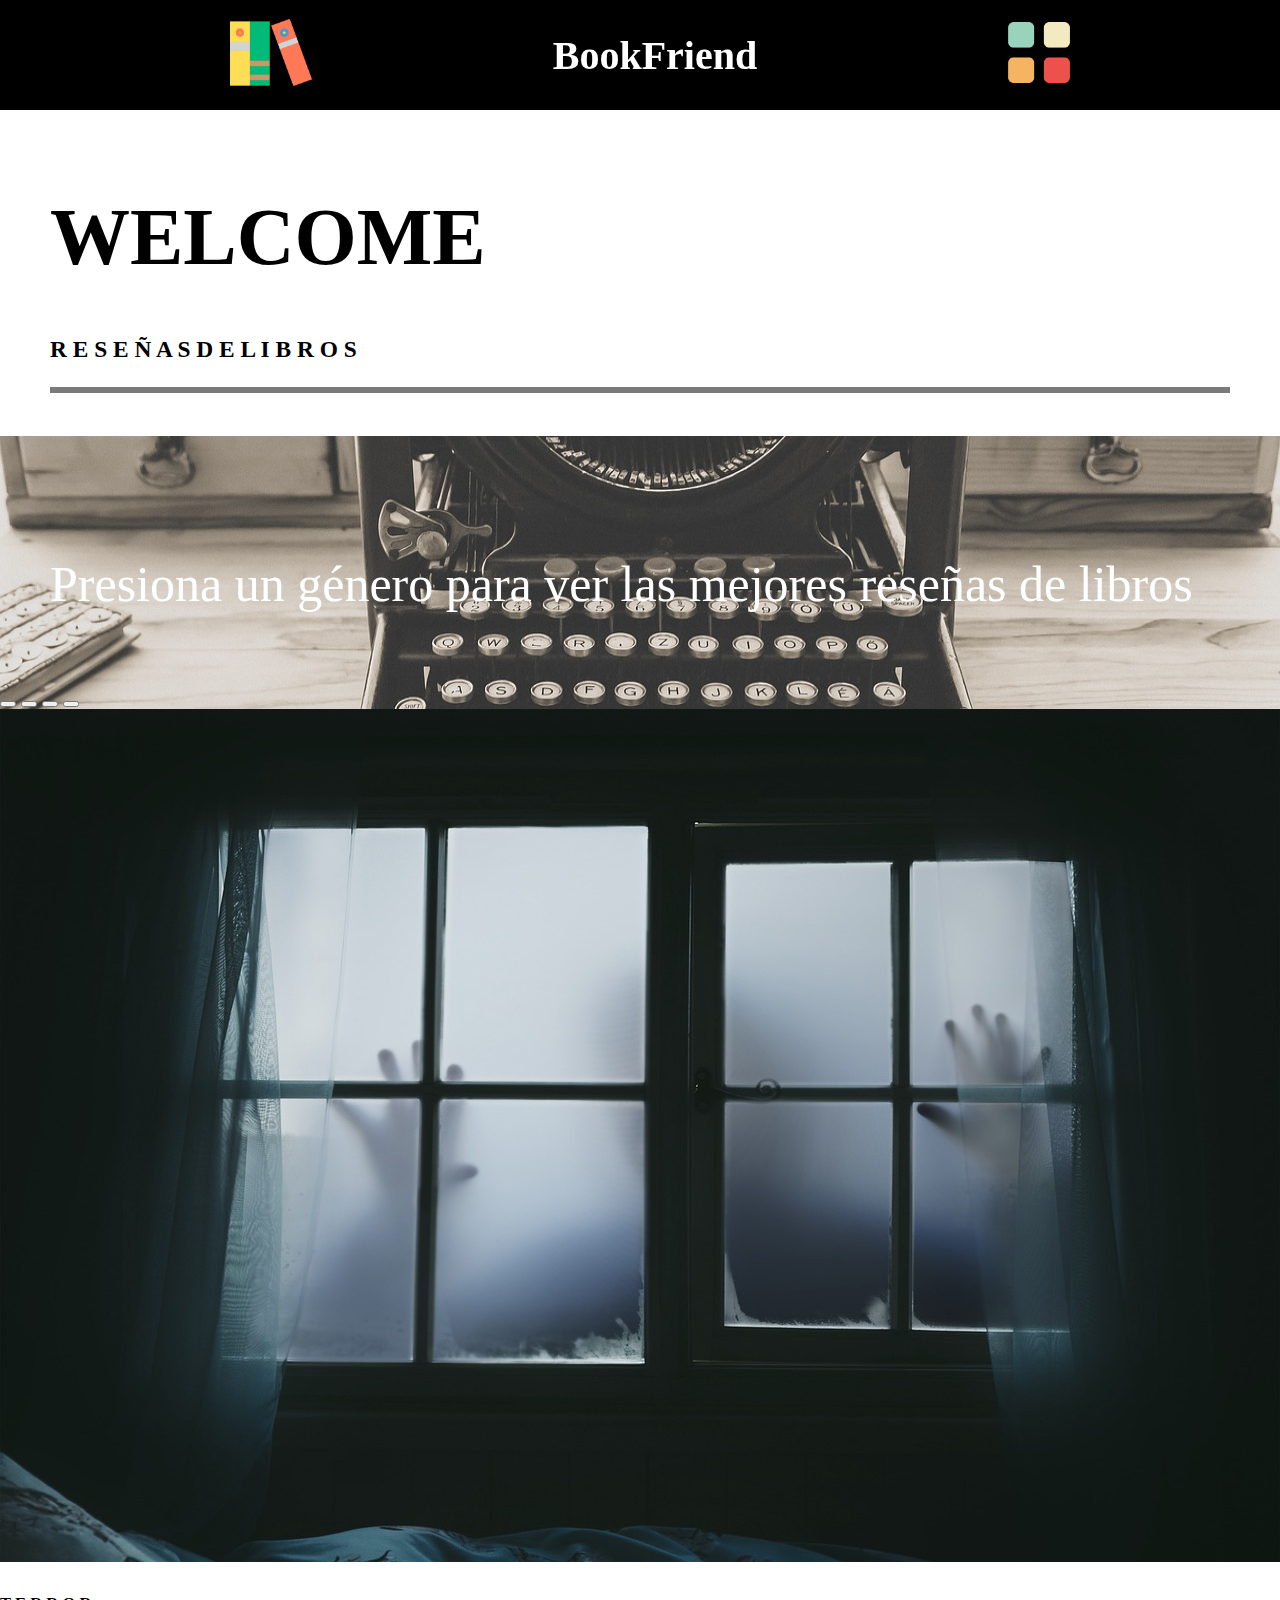
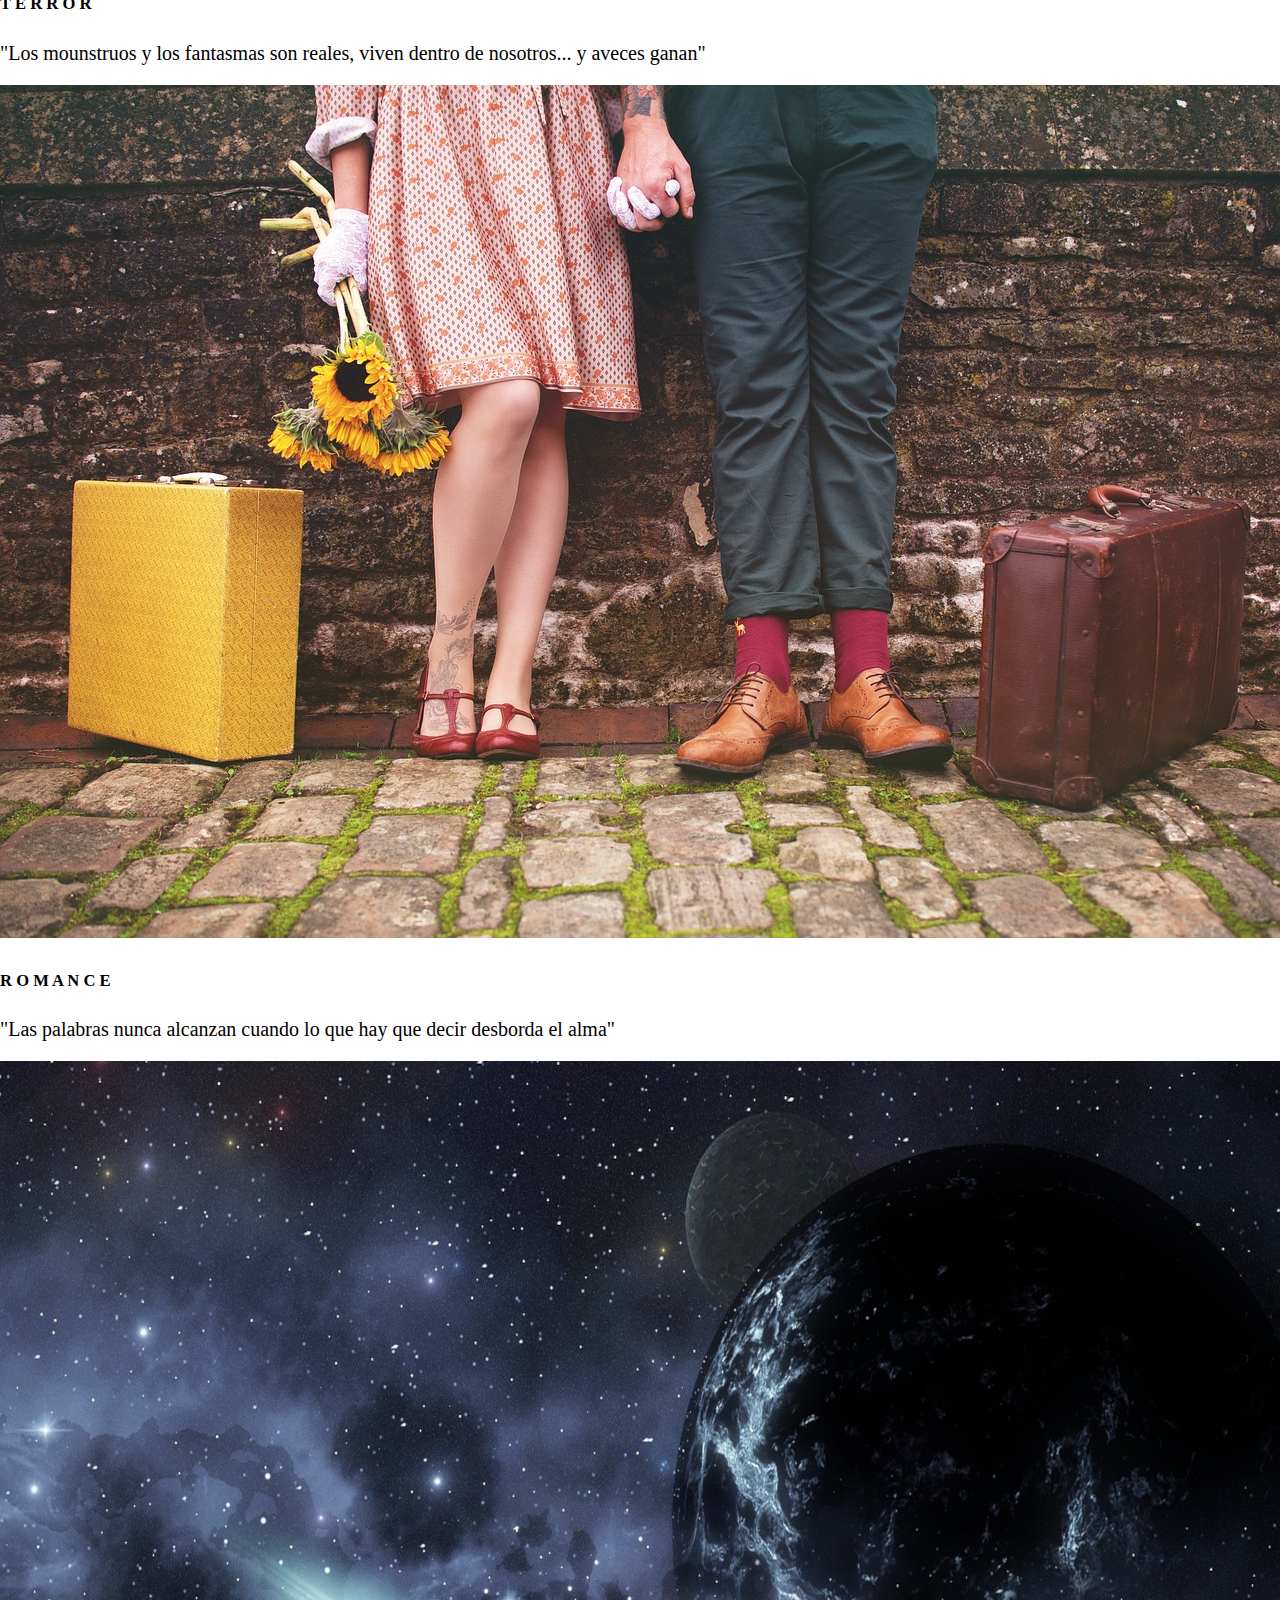
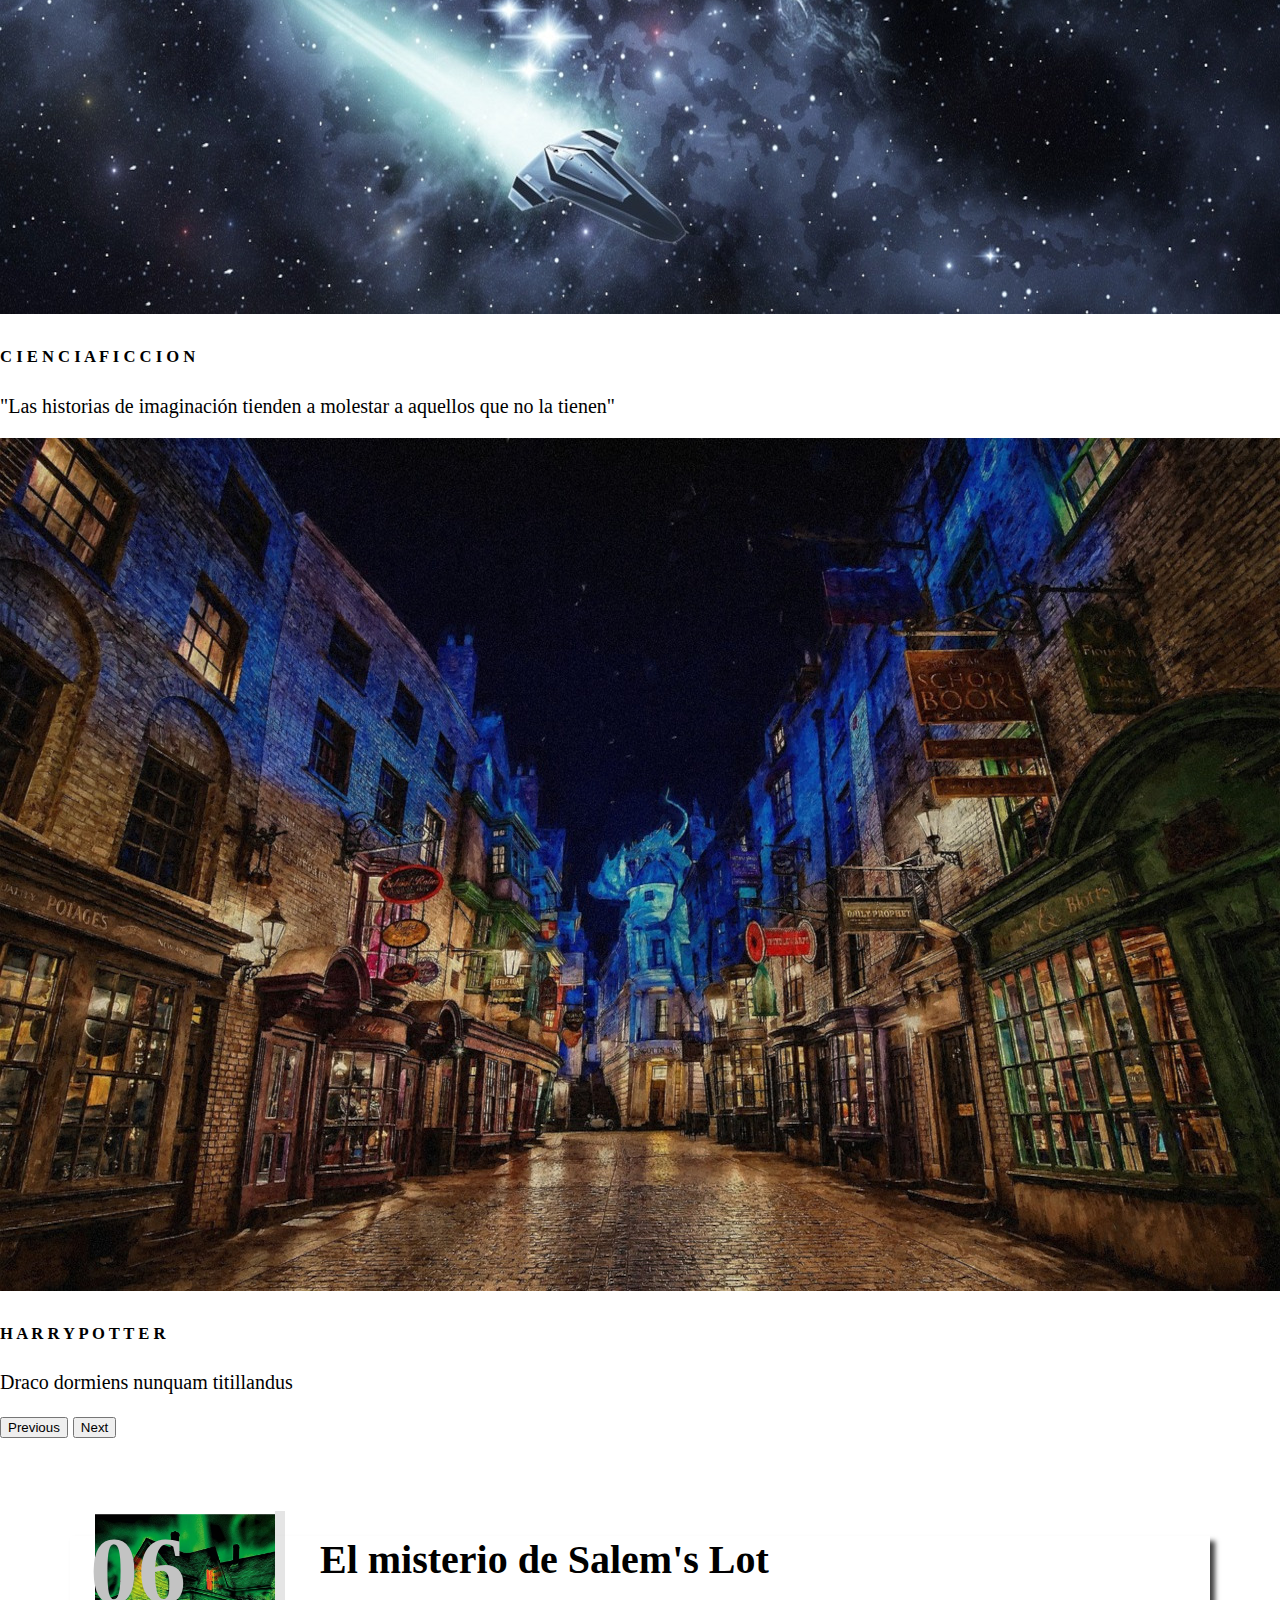
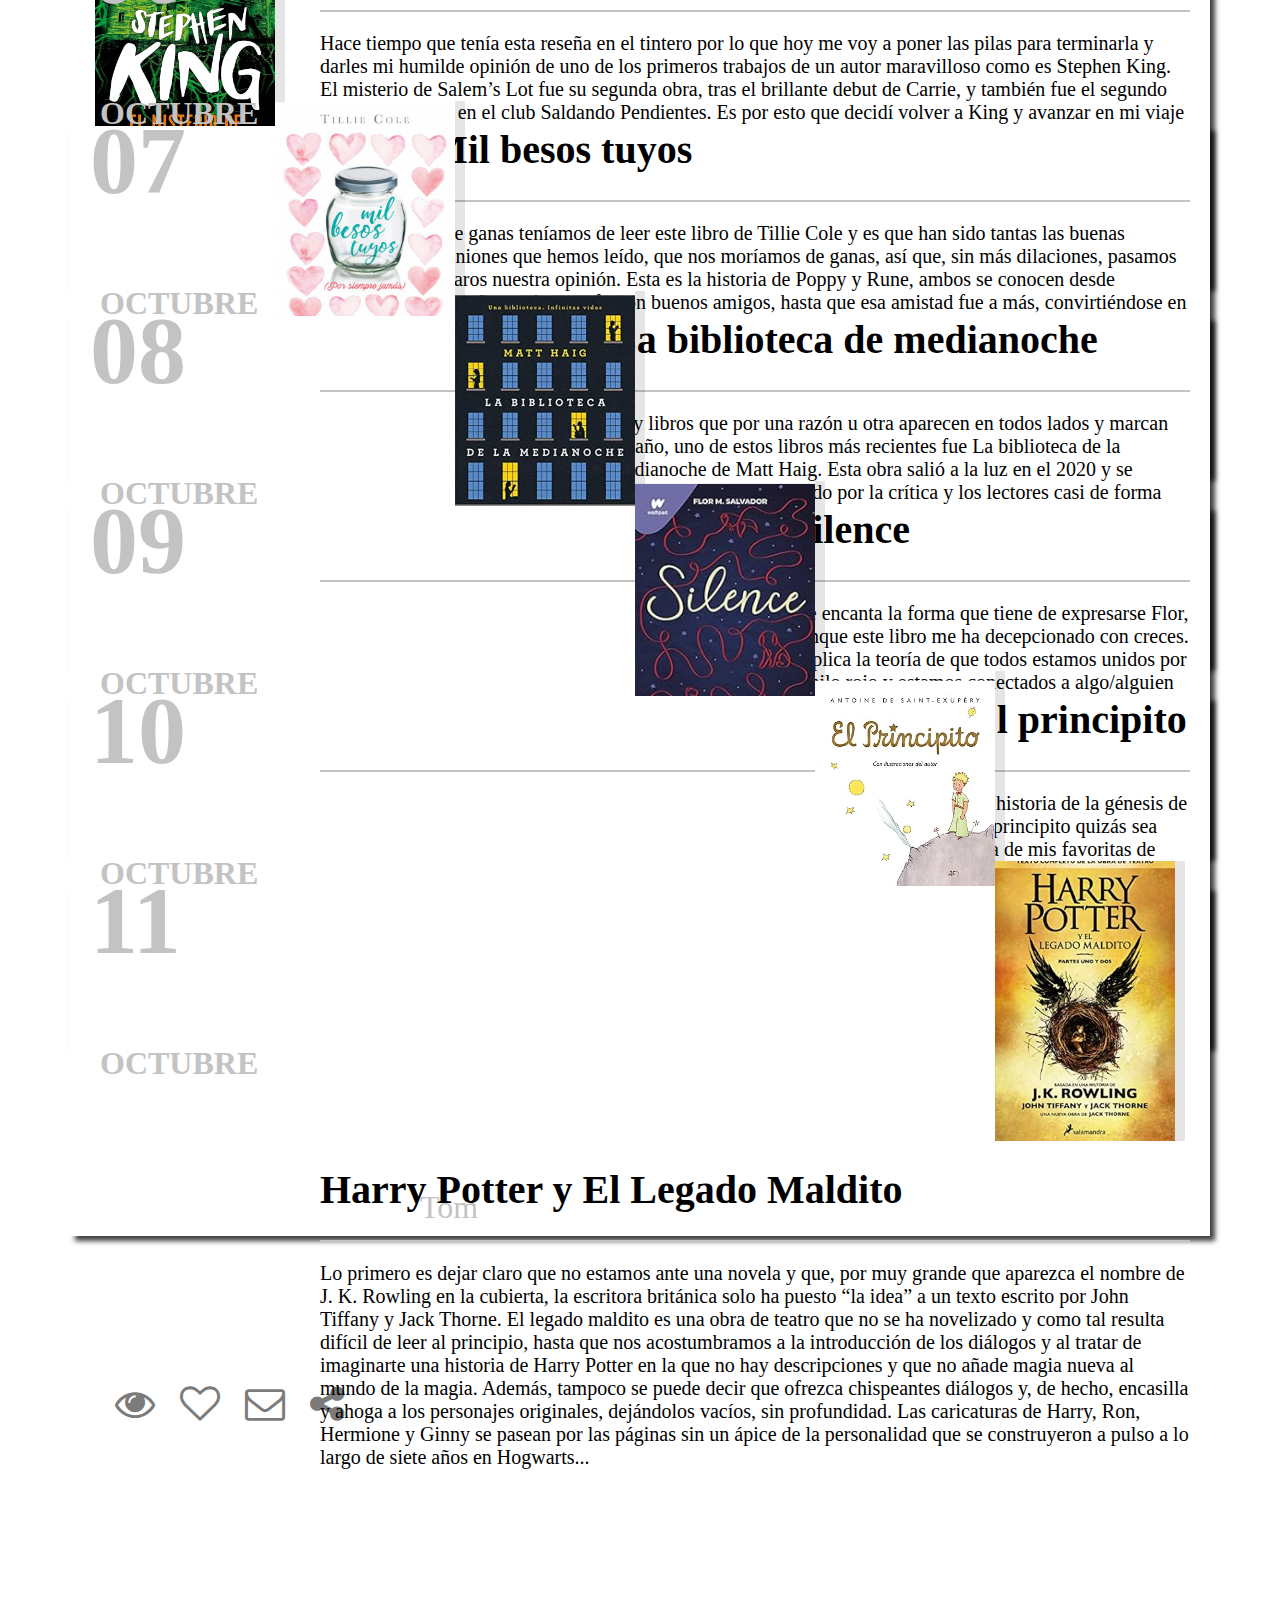
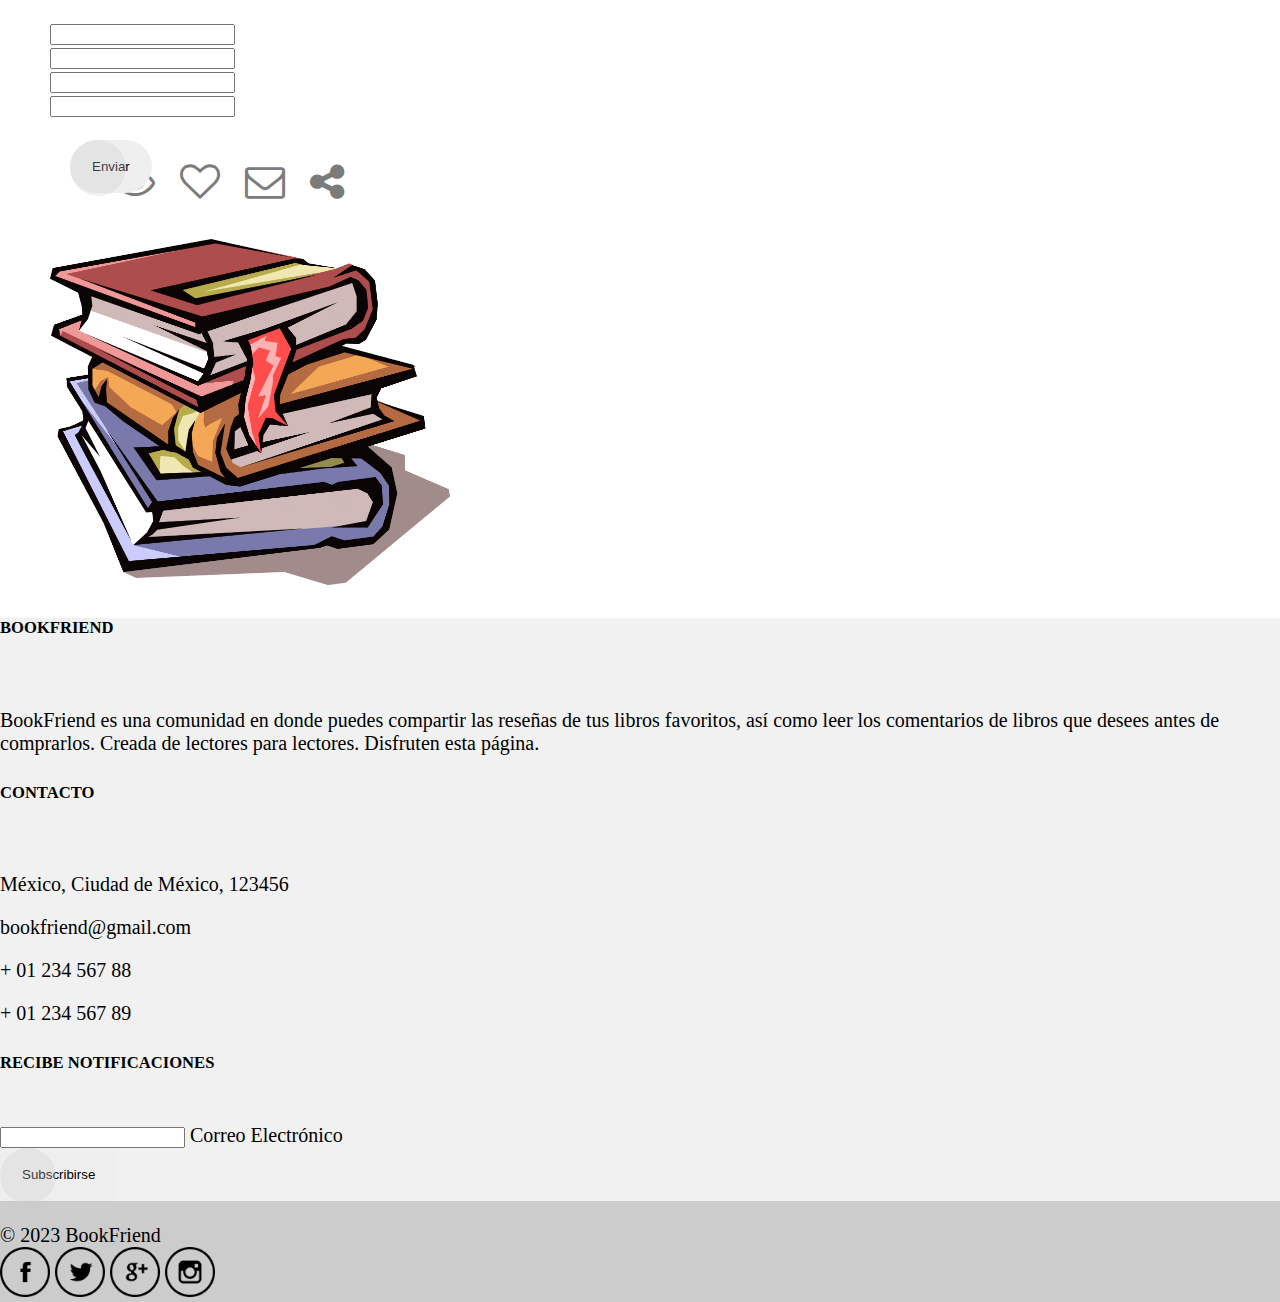
<file: index.html>
<!DOCTYPE html>
<html lang="en">
<head>
    <meta charset="UTF-8">
    <meta name="viewport" content="width=device-width, initial-scale=1.0">
    <link rel="stylesheet" href="https://fonts.googleapis.com/css?family=Dancing+Script">
    <link rel="stylesheet" href="https://fonts.googleapis.com/css?family=Montserrat">
    <link rel="stylesheet" href="https://fonts.googleapis.com/css?family=Comfortaa">
    <link rel="stylesheet" href="https://fonts.googleapis.com/css?family=Quicksand">
    <title>BookFriend</title>
    <link rel="stylesheet" href="./css/index.css">
    <link rel="icon"  type="image/png" href="./images/book_icon.png">
    <link href="https://cdn.jsdelivr.net/npm/bootstrap@5.3.2/dist/css/bootstrap.min.css" rel="stylesheet" integrity="sha384-T3c6CoIi6uLrA9TneNEoa7RxnatzjcDSCmG1MXxSR1GAsXEV/Dwwykc2MPK8M2HN" crossorigin="anonymous">
    <script src="https://cdn.jsdelivr.net/npm/@popperjs/core@2.11.8/dist/umd/popper.min.js" integrity="sha384-I7E8VVD/ismYTF4hNIPjVp/Zjvgyol6VFvRkX/vR+Vc4jQkC+hVqc2pM8ODewa9r" crossorigin="anonymous"></script>
    <script src="https://cdn.jsdelivr.net/npm/bootstrap@5.3.2/dist/js/bootstrap.min.js" integrity="sha384-BBtl+eGJRgqQAUMxJ7pMwbEyER4l1g+O15P+16Ep7Q9Q+zqX6gSbd85u4mG4QzX+" crossorigin="anonymous"></script>
    <link rel="stylesheet" href="https://cdnjs.cloudflare.com/ajax/libs/font-awesome/4.7.0/css/font-awesome.min.css">
</head>

<body>
    
    <header>
        <div class="book-icon">
            <img src="./images/book_icon.png" alt="Fotografía de usuarixs">
        </div>
        <h1>BookFriend</h1>
        <div class="menu-icon">
            <img src="./images/menu.png" alt="Puntitos">
        </div>
    </header>

    <main>

        <div class="fondo">
            <br><br><br><br><br><br>
            <div class="tituloLetrasT">
                <div class="d-flex justify-content-between">
                    <div class="col text-start">
                        <h1 class="main-title">Welcome</h1>
                    </div>
                    <div class="text-end d-flex align-items-end">
                        <h3>R E S E Ñ A S  D E  L I B R O S</h3>  
                    </div>
                  </div>     
                <p class="line"></p>
            </div>
            <br>
        </div>

        <div class="fondo1">            
            <br><br><br>
            <div class="tituloLetras">
                <p>Presiona un género para ver las mejores reseñas de libros</p>                
            </div>

            <br>

            <div id="carouselExampleCaptions" class="carousel slide" data-bs-ride="carousel" data-bs-interval="2000">
                <div class="carousel-indicators">
                    <button type="button" data-bs-target="#carouselExampleCaptions" data-bs-slide-to="0" class="active" aria-current="true" aria-label="Slide 1"></button>
                    <button type="button" data-bs-target="#carouselExampleCaptions" data-bs-slide-to="1" aria-label="Slide 2"></button>
                    <button type="button" data-bs-target="#carouselExampleCaptions" data-bs-slide-to="2" aria-label="Slide 3"></button>
                    <button type="button" data-bs-target="#carouselExampleCaptions" data-bs-slide-to="3" aria-label="Slide 4"></button>
                </div>
                <div class="carousel-inner">
                    <div class="carousel-item active">
                        <a href="./html/terror.html">
                        <img src="./images/terror.jpg" class="d-block w-50 mx-auto my-4" alt="..."></a>
                        <div class="carousel-caption d-none d-md-block">
                        <h5>T E R R O R</h5>
                        <p>"Los mounstruos y los fantasmas son reales, viven dentro de nosotros... y aveces ganan"</p>
                        </div>
                    </div>
                    <div class="carousel-item">
                        <a href="./html/romance.html">
                        <img src="./images/romance.jpg" class="d-block w-50 mx-auto my-4" alt="..."></a>
                        <div class="carousel-caption d-none d-md-block">
                        <h5>R O M A N C E</h5>
                        <p>"Las palabras nunca alcanzan cuando lo que hay que decir desborda el alma"</p>
                        </div>
                    </div>
                    <div class="carousel-item">
                        <a href="./html/ciencia.html">
                        <img src="./images/ciencia.jpg" class="d-block w-50 mx-auto my-4" alt="..."></a>
                        <div class="carousel-caption d-none d-md-block">
                        <h5>C I E N C I A  F I C C I O N</h5>
                        <p>"Las historias de imaginación tienden a molestar a aquellos que no la tienen"</p>
                        </div>
                    </div>
                    <div class="carousel-item">
                        <a href="./html/harrypotter.html">
                        <img src="./images/harry.jpg" class="d-block w-50 mx-auto my-4" alt="..."></a>
                        <div class="carousel-caption d-none d-md-block">
                        <h5>H A R R Y  P O T T E R</h5>
                        <p>Draco dormiens nunquam titillandus</p>
                        </div>
                    </div>
                </div>

                <button class="carousel-control-prev" type="button" data-bs-target="#carouselExampleCaptions" data-bs-slide="prev">
                    <span class="carousel-control-prev-icon" aria-hidden="true"></span>
                    <span class="visually-hidden">Previous</span>
                </button>
                <button class="carousel-control-next" type="button" data-bs-target="#carouselExampleCaptions" data-bs-slide="next">
                    <span class="carousel-control-next-icon" aria-hidden="true"></span>
                    <span class="visually-hidden">Next</span>
                </button>
            </div>
 
            <br><br><br><br><br><br>
        </div>

        <div class="fondo2">
            <div class="tituloLetrasT">
                <br><br>
                <h1>Reseñas recientes</h1>
                
                    <div class="row justify-content-evenly">
                        <div class="col">
                            <div class="card">
                                <div class="imagen">
                                    <img class="left" src="./images/nuevas/Misterio.jpg" alt="imagen Image">
                                </div>
                                <div class="tituloCard">
                                    <h1>El misterio de Salem's Lot</h1>
                                    <div class="separator"></div>
                                    <p>Hace tiempo que tenía esta reseña en el tintero por lo que hoy me voy a poner las pilas para terminarla y darles mi humilde opinión de uno de los primeros trabajos de un autor maravilloso como es Stephen King. El misterio de Salem’s Lot fue su segunda obra, tras el brillante debut de Carrie, y también fue el segundo libro que se leyó en el club Saldando Pendientes. Es por esto que decidí volver a King y avanzar en mi viaje hacia la Torre Oscura con este libro del que por suerte no conocía mucho....</p>
                                    <br><br><br><br><br><br><br><br><br><br><br>
                                </div>
                                <h5>06</h5>
                                <h6>OCTUBRE</h6>
                                <h7>Chong</h7>
                                <ul>
                                    <li><i class="fa fa-eye fa-2x"></i></li>
                                    <li><i class="fa fa-heart-o fa-2x"></i></li>
                                    <li><i class="fa fa-envelope-o fa-2x"></i></li>
                                    <li><i class="fa fa-share-alt fa-2x"></i></li>
                                </ul>
                            </div>
                        </div>
                        <div class="col mx-5">
                            <div class="card">
                                <div class="imagen">
                                    <img class="left" src="./images/nuevas/MilBesosTuyos.jpg" alt="imagen Image">
                                </div>
                                <div class="tituloCard">
                                    <h1>Mil besos tuyos</h1>
                                    <div class="separator"></div>
                                    <p>Que ganas teníamos de leer este libro de Tillie Cole y es que han sido tantas las buenas opiniones que hemos leído, que nos moríamos de ganas, así que, sin más dilaciones, pasamos a daros nuestra opinión.
                                        Esta es la historia de Poppy y Rune, ambos se conocen desde pequeños y siempre fueron buenos amigos, hasta que esa amistad fue a más, convirtiéndose en una relación de amor con mucha chispa y complicidad... </p>
                                    <br><br><br><br><br><br><br><br><br><br><br>
                                </div>
                                <h5>07</h5>
                                <h6>OCTUBRE</h6>
                                <h7>Alejandra</h7>
                                <ul>
                                    <li><i class="fa fa-eye fa-2x"></i></li>
                                    <li><i class="fa fa-heart-o fa-2x"></i></li>
                                    <li><i class="fa fa-envelope-o fa-2x"></i></li>
                                    <li><i class="fa fa-share-alt fa-2x"></i></li>
                                </ul>
                            </div>
                        </div>
                        <div class="col">
                            <div class="card">
                                <div class="imagen">
                                    <img class="left" src="./images/nuevas/Biblioteca.jpg" alt="imagen Image">
                                </div>
                                <div class="tituloCard">
                                    <h1>La biblioteca de medianoche</h1>
                                    <div class="separator"></div>
                                    <p>Hay libros que por una razón u otra aparecen en todos lados y marcan un año, uno de estos libros más recientes fue La biblioteca de la medianoche de Matt Haig. Esta obra salió a la luz en el 2020 y se convirtió en un libro amado por la crítica y los lectores casi de forma instantánea. Este es un libro que toca temas como el suicidio, la depresión y creo que en un año tan particular y complicado como el 2020 llegó a tocarle la fibra necesaria a varios lectores para poder conectar mejor con ellos...</p>
                                    <br><br><br><br><br><br><br><br><br><br><br>
                                </div>
                                <h5>08</h5>
                                <h6>OCTUBRE</h6>
                                <h7>Sandy</h7>
                                <ul>
                                    <li><i class="fa fa-eye fa-2x"></i></li>
                                    <li><i class="fa fa-heart-o fa-2x"></i></li>
                                    <li><i class="fa fa-envelope-o fa-2x"></i></li>
                                    <li><i class="fa fa-share-alt fa-2x"></i></li>
                                </ul>
                            </div>
                        </div>
 
                    </div>
                    <div class="row justify-content-evenly">
                        <div class="col">
                            <div class="card">
                                <div class="imagen">
                                    <img class="left" src="./images/nuevas/Silence.jpg" alt="imagen Image">
                                </div>
                                <div class="tituloCard">
                                    <h1>Silence</h1>
                                    <div class="separator"></div>
                                    <p>Me encanta la forma que tiene de expresarse Flor, aunque este libro me ha decepcionado con creces.
                                    Explica la teoría de que todos estamos unidos por el hilo rojo y estamos conectados a algo/alguien independientemente de tiempo/lugar/circunstancias.
                                    La trama, por decirlo de alguna manera, son capítulos sin sentido que nada...</p>
                                    <br><br><br><br><br><br><br><br><br><br><br>
                                </div>
                                <h5>09</h5>
                                <h6>OCTUBRE</h6>
                                <h7>Peter</h7>
                                <ul>
                                    <li><i class="fa fa-eye fa-2x"></i></li>
                                    <li><i class="fa fa-heart-o fa-2x"></i></li>
                                    <li><i class="fa fa-envelope-o fa-2x"></i></li>
                                    <li><i class="fa fa-share-alt fa-2x"></i></li>
                                </ul>
                            </div>
                        </div>
                        <div class="col mx-5">
                            <div class="card">
                                <div class="imagen">
                                    <img class="left" src="./images/nuevas/Principito.jpg" alt="imagen Image">
                                </div>
                                <div class="tituloCard">
                                    <h1>El principito</h1>
                                    <div class="separator"></div>
                                    <p>La historia de la génesis de El principito quizás sea una de mis favoritas de todos los tiempos, a la altura de la propia obra, si se me permite. Tras ser llamado a filas en 1939 y participar en varias arriesgadas misiones aéreas, Antoine de Saint-Exupéry  abandona Francia una vez producida la ocupación alemana, instalándose en Estados Unidos con el firme objetivo de convencer a los norteamericanos para que entren en el conflicto mundial. El autor francés será requerido por el ejército cuatro años después, pero en ese lapso, aparte de incesantes intentos por volver al frente, Antoine escribió El principito...</p>
                                    <br><br><br><br><br><br><br><br><br><br><br>
                                </div>
                                <h5>10</h5>
                                <h6>OCTUBRE</h6>
                                <h7>Diego</h7>
                                <ul>
                                    <li><i class="fa fa-eye fa-2x"></i></li>
                                    <li><i class="fa fa-heart-o fa-2x"></i></li>
                                    <li><i class="fa fa-envelope-o fa-2x"></i></li>
                                    <li><i class="fa fa-share-alt fa-2x"></i></li>
                                </ul>
                            </div>
                        </div>
                        <div class="col">
                            <div class="card">
                                <div class="imagen">
                                    <img class="left" src="./images/nuevas/Legado.jpg" alt="imagen Image">
                                </div>
                                <div class="tituloCard">
                                    <h1>Harry Potter y El Legado Maldito</h1>
                                    <div class="separator"></div>
                                    <p>Lo primero es dejar claro que no estamos ante una novela y que, por muy grande que aparezca el nombre de J. K. Rowling en la cubierta, la escritora británica solo ha puesto “la idea” a un texto escrito por John Tiffany y Jack Thorne. El legado maldito es una obra de teatro que no se ha novelizado y como tal resulta difícil de leer al principio, hasta que nos acostumbramos a la introducción de los diálogos y al tratar de imaginarte una historia de Harry Potter en la que no hay descripciones y que no añade magia nueva al mundo de la magia. Además, tampoco se puede decir que ofrezca chispeantes diálogos y, de hecho, encasilla y ahoga a los personajes originales, dejándolos vacíos, sin profundidad. Las caricaturas de Harry, Ron, Hermione y Ginny se pasean por las páginas sin un ápice de la personalidad que se construyeron a pulso a lo largo de siete años en Hogwarts...</p>
                                    <br><br><br><br><br><br><br><br><br><br><br>
                                </div>
                                <h5>11</h5>
                                <h6>OCTUBRE</h6>
                                <h7>Tom</h7>
                                <ul>
                                    <li><i class="fa fa-eye fa-2x"></i></li>
                                    <li><i class="fa fa-heart-o fa-2x"></i></li>
                                    <li><i class="fa fa-envelope-o fa-2x"></i></li>
                                    <li><i class="fa fa-share-alt fa-2x"></i></li>
                                </ul>
                            </div>
                        </div>
 
                    </div>


            </div>

            <br><br><br>
        </div>

        <div class="fondo3">
            <div class="tituloLetras">
                <br><br><br>
                <h1>Deja tu reseña</h1>
                <br><br>
                    <div class="row">
                        <div class="col">
                            <form>
    
                                <div class="form-floating m-3">
                                    <input type="text" class="form-control">
                                    <label for="validationTooltip01 floatingInput">Username</label>
        
                                </div>
                                <div class="form-floating m-3">
                                    <input type="text" class="form-control">
                                    <label for="validationTooltip01 floatingInput">Libro</label>
                                </div>
            
                                <div class="form-floating m-3">
                                    <input type="text" class="form-control">
                                    <label for="validationTooltip01 floatingInput">Autor</label>
                                </div>
                                <div class="form-floating m-3">
                                    <input type="text" class="form-control">
                                    <label for="validationTooltip01 floatingInput">Reseña</label>
                                </div>
        
                              <br>
                              <button type="submit" class="cta" style="border-radius: 28px; margin-left: 20px;">Enviar</button>
                              <br><br><br>
                            </form>
                        </div>
                        
                        <div class="col">
                            <img src="./images/book.png" alt="Imagen libros" style="max-width: 400px; " class="mx-auto d-block">
                        </div>
                    </div>
                
                </div>                
            </div>

        </div>
    </main>
            
        <!--------------------------------------------------------------------------------------------------->
        <!-- F O O T E R-->



        
    <footer>
        <section>
            <div class="mx-4 text-center">
                <div class="row">
                    
                    <div class="col my-4">
                        <h5>
                            BOOKFRIEND
                        </h5>
                        <br>
                        <p>
                            BookFriend es una comunidad en donde puedes compartir las reseñas de tus libros favoritos,
                            así como leer los comentarios de libros que desees antes de comprarlos.
                            Creada de lectores para lectores. 
                            Disfruten esta página.
                        </p>
                    </div>
                
                    <div class="col my-4">
                        <h5>CONTACTO</h5>
                        <br>
                        <p>México, Ciudad de México, 123456</p>
                        <p>bookfriend@gmail.com</p>
                        <p>+ 01 234 567 88</p>
                        <p>+ 01 234 567 89</p>
                    </div>
                
                    <!-- Grid column -->
                    <div class="col my-4">
                        <h5>RECIBE NOTIFICACIONES</h5>
                        <br>

                        <div class="form-floating mb-2">
                            <input type="text" class="form-control">
                            <label>Correo Electrónico</label>
                        </div>
                
                        <button type="submit" class="cta">Subscribirse</button>
                    </div>
                </div>
            </div>            
        </section>

        <!-- Section: CopytituloCard -->
        <div class="p-3 pt-0" style="background-color: rgba(0, 0, 0, 0.2);">
            <br>
            <div class="row d-flex align-items-center">
                <!-- Grid column -->
                <div class="col-md-7 col-lg-8 text-center text-md-start">
                <!-- CopytituloCard -->
                <div class="p-3">
                    © 2023 BookFriend
                </div>
                <!-- CopytituloCard -->
                </div>
                <div class="col-md-5 col-lg-4 ml-lg-0 text-center text-md-end">
                <!-- Facebook -->
                <a
                    class="btn btn-outline-light btn-floating m-1"
                    class="text-white"
                    role="button"
                    href="https://www.facebook.com/?locale=es_LA"
                    ><img src="./icon/facebook.png" alt=""></i
                    ></a>
    
                <!-- Twitter -->
                <a
                    class="btn btn-outline-light btn-floating m-1"
                    role="button"
                    href="https://twitter.com/?lang=es"
                    ><img src="./icon/twitter.png" alt=""></a>
    
                <!-- Google -->
                <a
                    class="btn btn-outline-light btn-floating m-1"
                    class="text-white"
                    role="button"
                    href="https://www.google.com.mx/?hl=es"
                    ><img src="./icon/google-mas.png" alt=""></i
                    ></a>
    
                <!-- Instagram -->
                <a
                    class="btn btn-outline-light btn-floating m-1"
                    class="text-white"
                    role="button"
                    href="https://www.instagram.com/"
                    ><img src="./icon/instagram.png" alt=""></i
                    ></a>
                </div>
                <!-- Grid column -->
            </div>
        </div> 
    </footer>

       


    
    
</body>
</html>
</file>
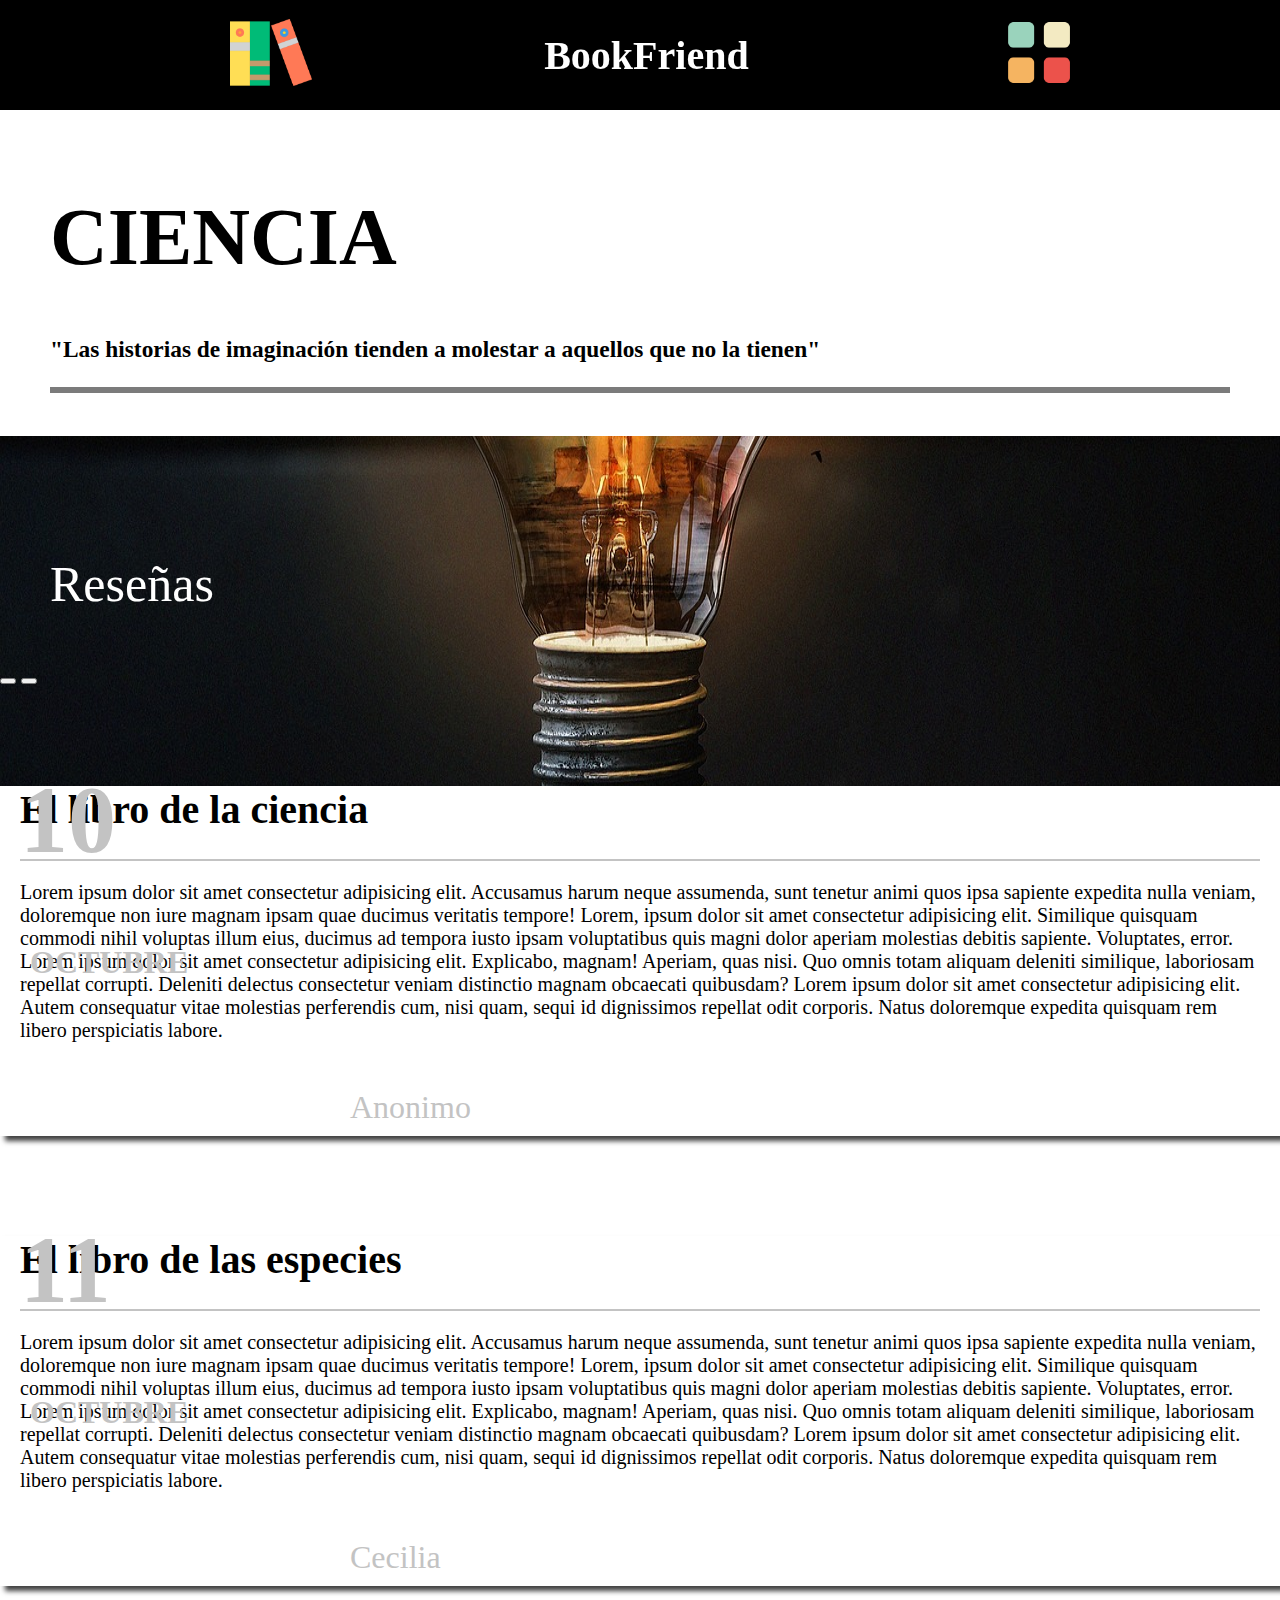
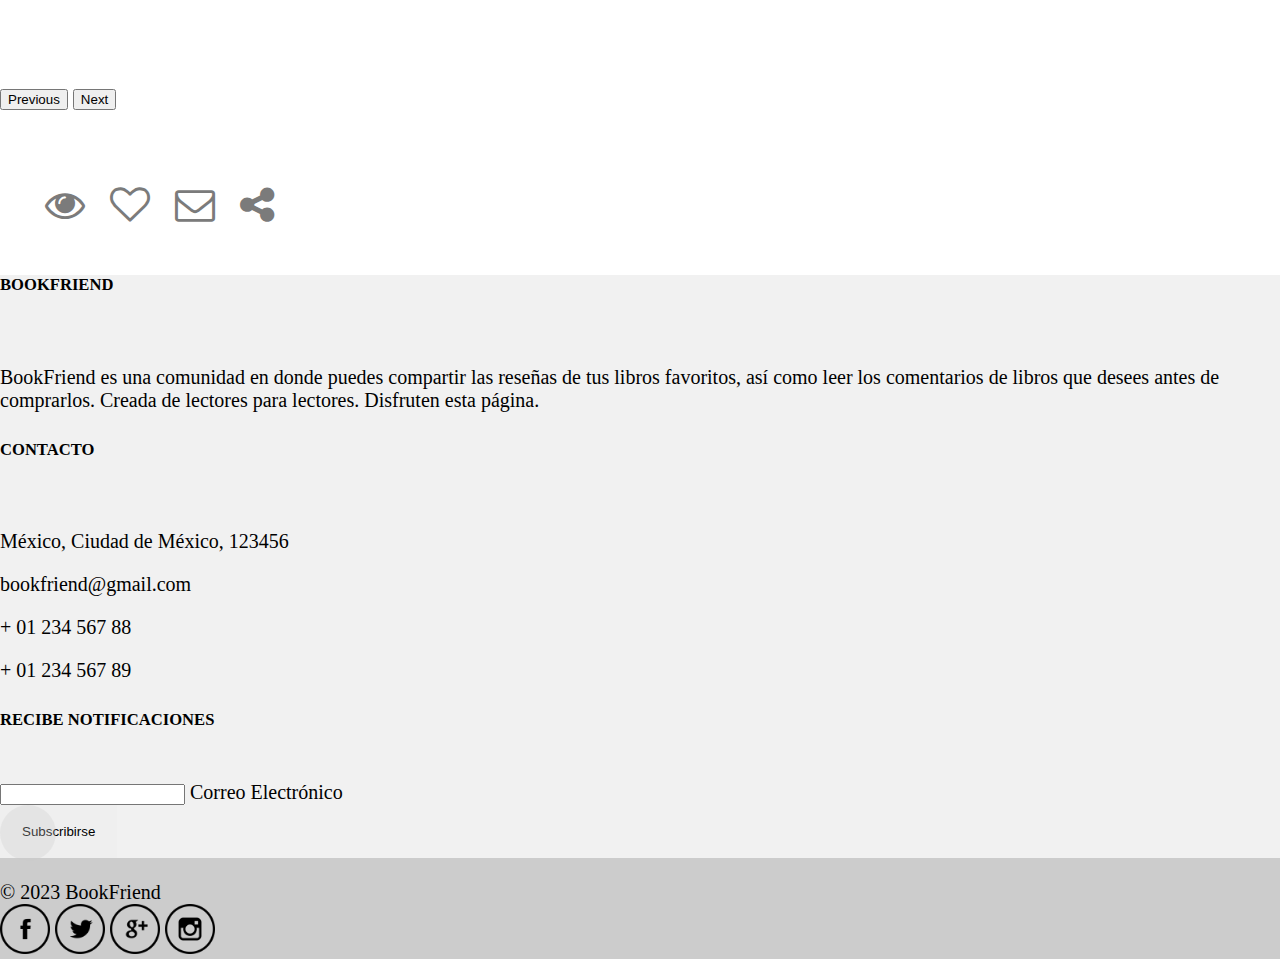
<file: html/ciencia.html>
<!DOCTYPE html>
<html lang="en">
<head>
    <meta charset="UTF-8">
    <meta name="viewport" content="width=device-width, initial-scale=1.0">
    <link rel="stylesheet" href="https://fonts.googleapis.com/css?family=Dancing+Script">
    <link rel="stylesheet" href="https://fonts.googleapis.com/css?family=Montserrat">
    <link rel="stylesheet" href="https://fonts.googleapis.com/css?family=Comfortaa">
    <link rel="stylesheet" href="https://fonts.googleapis.com/css?family=Quicksand">
    <title>Terror</title>
    <link rel="stylesheet" href="../css/ciencia.css">
    <link rel="icon"  type="image/png" href="../images/book_icon.png">
    <link href="https://cdn.jsdelivr.net/npm/bootstrap@5.3.2/dist/css/bootstrap.min.css" rel="stylesheet" integrity="sha384-T3c6CoIi6uLrA9TneNEoa7RxnatzjcDSCmG1MXxSR1GAsXEV/Dwwykc2MPK8M2HN" crossorigin="anonymous">
    <script src="https://cdn.jsdelivr.net/npm/@popperjs/core@2.11.8/dist/umd/popper.min.js" integrity="sha384-I7E8VVD/ismYTF4hNIPjVp/Zjvgyol6VFvRkX/vR+Vc4jQkC+hVqc2pM8ODewa9r" crossorigin="anonymous"></script>
    <script src="https://cdn.jsdelivr.net/npm/bootstrap@5.3.2/dist/js/bootstrap.min.js" integrity="sha384-BBtl+eGJRgqQAUMxJ7pMwbEyER4l1g+O15P+16Ep7Q9Q+zqX6gSbd85u4mG4QzX+" crossorigin="anonymous"></script>
    <link rel="stylesheet" href="https://cdnjs.cloudflare.com/ajax/libs/font-awesome/4.7.0/css/font-awesome.min.css">
</head>

<body>
    
    <header>

        <a href="../index.html">
            <div class="book-icon">
                <img src="../images/book_icon.png" alt="Fotografía de usuarixs">
            </div>          
        </a>
        <h1>BookFriend</h1>  
        <a href="../index.html">
            <div class="menu-icon">
                <a href="../index.html">
                    <img src="../images/menu.png" alt="Puntitos">
                </a>
            </div>            
        </a>

    </header>

    <main>

        <div class="fondo">
            <br><br><br><br><br><br>
            <div class="tituloLetrasT">
                <div class="d-flex justify-content-between">
                    <div class="col text-start">
                        <h1 class="main-title">Ciencia</h1>
                    </div>
                    <div class="text-end d-flex align-items-end">
                        <h3>"Las historias de imaginación tienden a molestar a aquellos que no la tienen"</h3>  
                    </div>
                  </div>     
                <p class="line"></p>
            </div>
            <br>
        </div>

        <div class="fondo1">            
            <br><br><br>
            <div class="tituloLetras">
                <p>Reseñas</p>                
            </div>


            <div id="carouselExampleCaptions" class="carousel slide" data-bs-ride="carousel" data-bs-interval="2000">
                <div class="carousel-indicators">
                    <button type="button" data-bs-target="#carouselExampleCaptions" data-bs-slide-to="0" class="active" aria-current="true" aria-label="Slide 1"></button>
                    <button type="button" data-bs-target="#carouselExampleCaptions" data-bs-slide-to="1" aria-label="Slide 2"></button>
                </div>
                <div class="carousel-inner">
                    <div class="carousel-item active">
                        <div class="col-md-8 mx-auto">
                            <div class="card">
                                <div class="tituloCard">
                                    <h1>El libro de la ciencia</h1>
                                    <div class="separator"></div>
                                    <p>Lorem ipsum dolor sit amet consectetur adipisicing elit. Accusamus harum neque assumenda, sunt tenetur animi quos ipsa sapiente expedita nulla veniam, doloremque non iure magnam ipsam quae ducimus veritatis tempore!
                                        Lorem, ipsum dolor sit amet consectetur adipisicing elit. Similique quisquam commodi nihil voluptas illum eius, ducimus ad tempora iusto ipsam voluptatibus quis magni dolor aperiam molestias debitis sapiente. Voluptates, error.
                                        Lorem ipsum dolor sit amet consectetur adipisicing elit. Explicabo, magnam! Aperiam, quas nisi. Quo omnis totam aliquam deleniti similique, laboriosam repellat corrupti. Deleniti delectus consectetur veniam distinctio magnam obcaecati quibusdam?
                                        Lorem ipsum dolor sit amet consectetur adipisicing elit. Autem consequatur vitae molestias perferendis cum, nisi quam, sequi id dignissimos repellat odit corporis. Natus doloremque expedita quisquam rem libero perspiciatis labore.
                                    </p>
                                    <br><br><br><br><br><br><br><br><br><br><br>
                                </div>
                                <h5>10</h5>
                                <h6>OCTUBRE</h6>
                                <h7>Anonimo</h7>
                                <ul>
                                    <li><i class="fa fa-eye fa-2x"></i></li>
                                    <li><i class="fa fa-heart-o fa-2x"></i></li>
                                    <li><i class="fa fa-envelope-o fa-2x"></i></li>
                                    <li><i class="fa fa-share-alt fa-2x"></i></li>
                                </ul>
                            </div>
                        </div>
                        
                    </div>
                    
                    <div class="carousel-item">
                        <div class="col-md-8 mx-auto">
                            <div class="card">
                                <div class="tituloCard">
                                    <h1>El libro de las especies</h1>
                                    <div class="separator"></div>
                                    <p>
                                        Lorem ipsum dolor sit amet consectetur adipisicing elit. Accusamus harum neque assumenda, sunt tenetur animi quos ipsa sapiente expedita nulla veniam, doloremque non iure magnam ipsam quae ducimus veritatis tempore!
                                        Lorem, ipsum dolor sit amet consectetur adipisicing elit. Similique quisquam commodi nihil voluptas illum eius, ducimus ad tempora iusto ipsam voluptatibus quis magni dolor aperiam molestias debitis sapiente. Voluptates, error.
                                        Lorem ipsum dolor sit amet consectetur adipisicing elit. Explicabo, magnam! Aperiam, quas nisi. Quo omnis totam aliquam deleniti similique, laboriosam repellat corrupti. Deleniti delectus consectetur veniam distinctio magnam obcaecati quibusdam?
                                        Lorem ipsum dolor sit amet consectetur adipisicing elit. Autem consequatur vitae molestias perferendis cum, nisi quam, sequi id dignissimos repellat odit corporis. Natus doloremque expedita quisquam rem libero perspiciatis labore.
                                    </p>
                                    <br><br><br><br><br><br><br><br><br><br><br>
                                </div>
                                <h5>11</h5>
                                <h6>OCTUBRE</h6>
                                <h7>Cecilia</h7>
                                <ul>
                                    <li><i class="fa fa-eye fa-2x"></i></li>
                                    <li><i class="fa fa-heart-o fa-2x"></i></li>
                                    <li><i class="fa fa-envelope-o fa-2x"></i></li>
                                    <li><i class="fa fa-share-alt fa-2x"></i></li>
                                </ul>
                            </div>
                        </div>
                    </div>
                </div>

                <button class="carousel-control-prev" type="button" data-bs-target="#carouselExampleCaptions" data-bs-slide="prev">
                    <span class="carousel-control-prev-icon" aria-hidden="true"></span>
                    <span class="visually-hidden">Previous</span>
                </button>
                <button class="carousel-control-next" type="button" data-bs-target="#carouselExampleCaptions" data-bs-slide="next">
                    <span class="carousel-control-next-icon" aria-hidden="true"></span>
                    <span class="visually-hidden">Next</span>
                </button>
            </div>
 
            <br><br><br><br><br><br>
        </div>

        
    </main>
            
        <!--------------------------------------------------------------------------------------------------->
        <!-- F O O T E R-->



        
    <footer>
        <section>
            <div class="mx-4 text-center">
                <div class="row">
                    
                    <div class="col my-4">
                        <h5>
                            BOOKFRIEND
                        </h5>
                        <br>
                        <p>
                            BookFriend es una comunidad en donde puedes compartir las reseñas de tus libros favoritos,
                            así como leer los comentarios de libros que desees antes de comprarlos.
                            Creada de lectores para lectores. 
                            Disfruten esta página.
                        </p>
                    </div>
                
                    <div class="col my-4">
                        <h5>CONTACTO</h5>
                        <br>
                        <p>México, Ciudad de México, 123456</p>
                        <p>bookfriend@gmail.com</p>
                        <p>+ 01 234 567 88</p>
                        <p>+ 01 234 567 89</p>
                    </div>
                
                    <!-- Grid column -->
                    <div class="col my-4">
                        <h5>RECIBE NOTIFICACIONES</h5>
                        <br>

                        <div class="form-floating mb-2">
                            <input type="text" class="form-control">
                            <label>Correo Electrónico</label>
                        </div>
                
                        <button type="submit" class="cta">Subscribirse</button>
                    </div>
                </div>
            </div>            
        </section>

        <!-- Section: CopytituloCard -->
        <div class="p-3 pt-0" style="background-color: rgba(0, 0, 0, 0.2);">
            <br>
            <div class="row d-flex align-items-center">
                <!-- Grid column -->
                <div class="col-md-7 col-lg-8 text-center text-md-start">
                <!-- CopytituloCard -->
                <div class="p-3">
                    © 2023 BookFriend
                </div>
                <!-- CopytituloCard -->
                </div>
                <div class="col-md-5 col-lg-4 ml-lg-0 text-center text-md-end">
                <!-- Facebook -->
                <a
                    class="btn btn-outline-light btn-floating m-1"
                    class="text-white"
                    role="button"
                    href="https://www.facebook.com/?locale=es_LA"
                    ><img src="../icon/facebook.png" alt=""></i
                    ></a>
    
                <!-- Twitter -->
                <a
                    class="btn btn-outline-light btn-floating m-1"
                    role="button"
                    href="https://twitter.com/?lang=es"
                    ><img src="../icon/twitter.png" alt=""></a>
    
                <!-- Google -->
                <a
                    class="btn btn-outline-light btn-floating m-1"
                    class="text-white"
                    role="button"
                    href="https://www.google.com.mx/?hl=es"
                    ><img src="../icon/google-mas.png" alt=""></i
                    ></a>
    
                <!-- Instagram -->
                <a
                    class="btn btn-outline-light btn-floating m-1"
                    class="text-white"
                    role="button"
                    href="https://www.instagram.com/"
                    ><img src="../icon/instagram.png" alt=""></i
                    ></a>
                </div>
                <!-- Grid column -->
            </div>
        </div> 
    </footer>

       


    
    
</body>
</html>
</file>
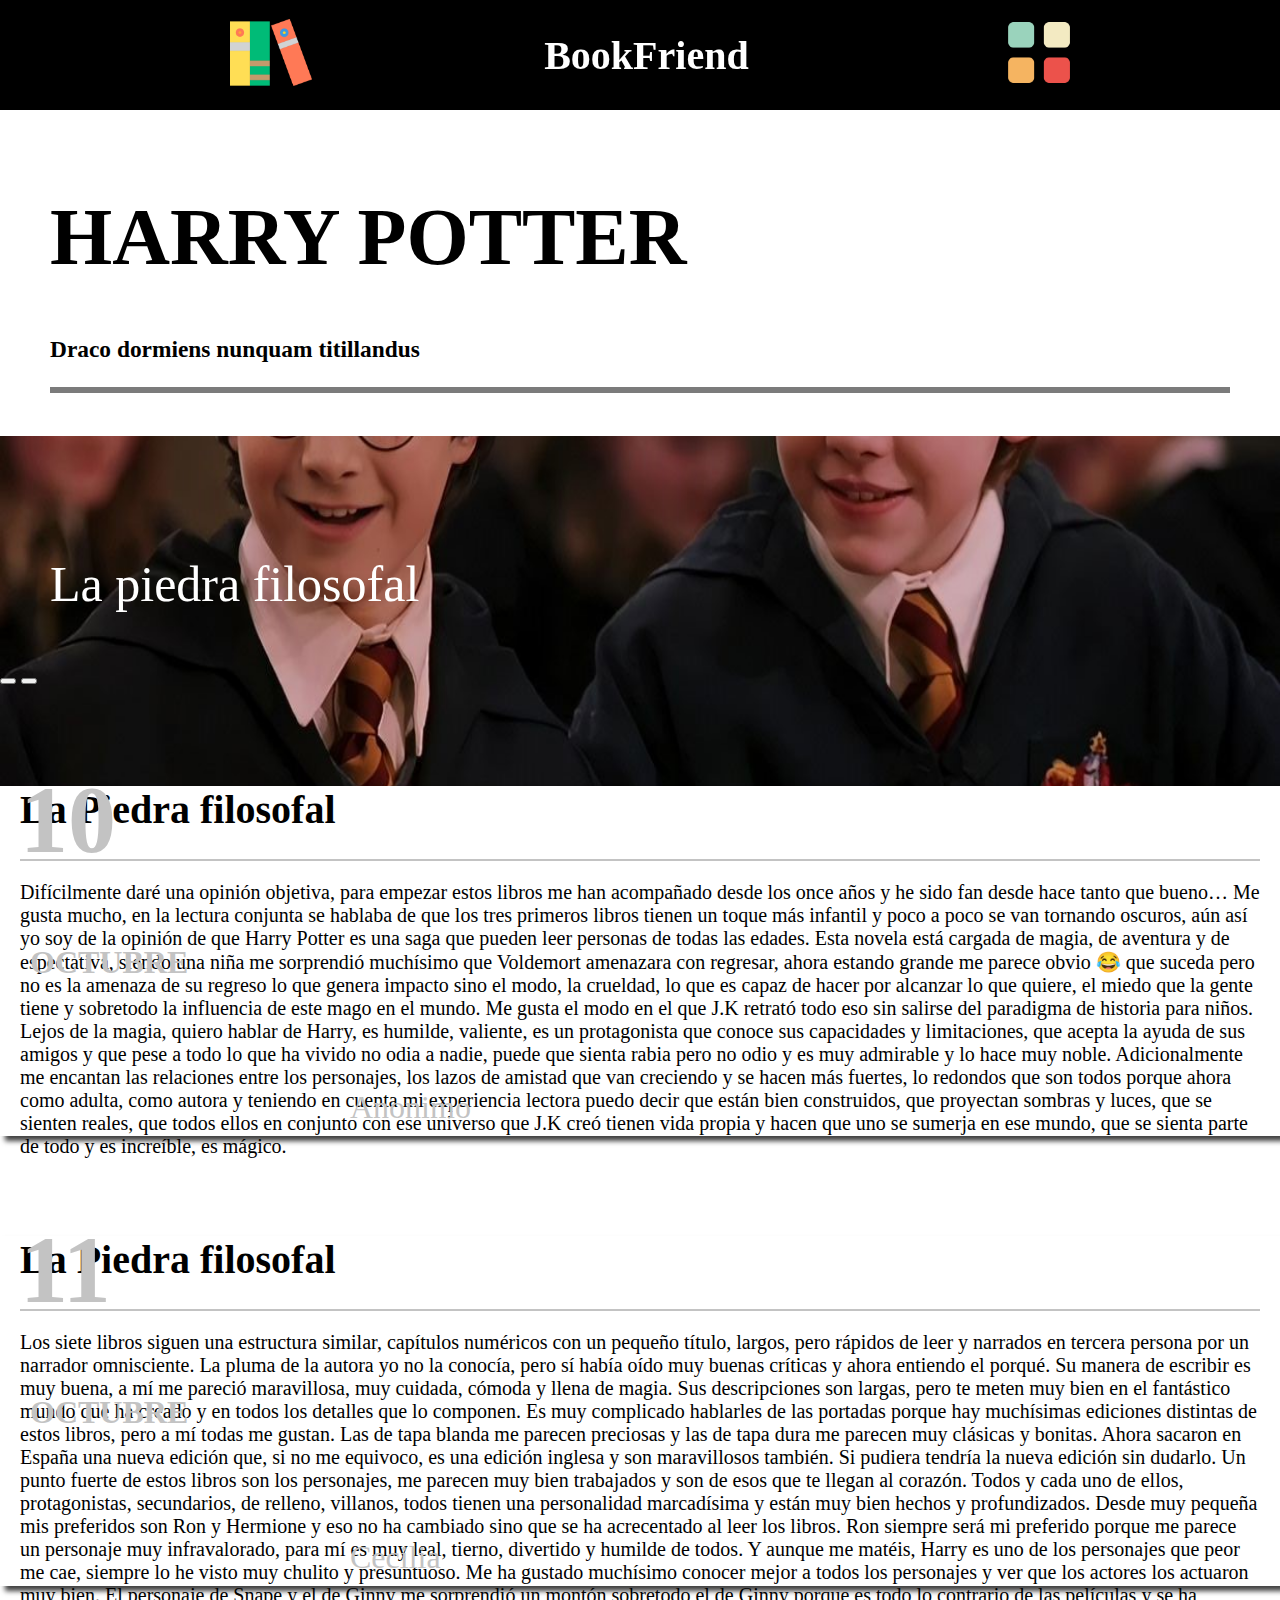
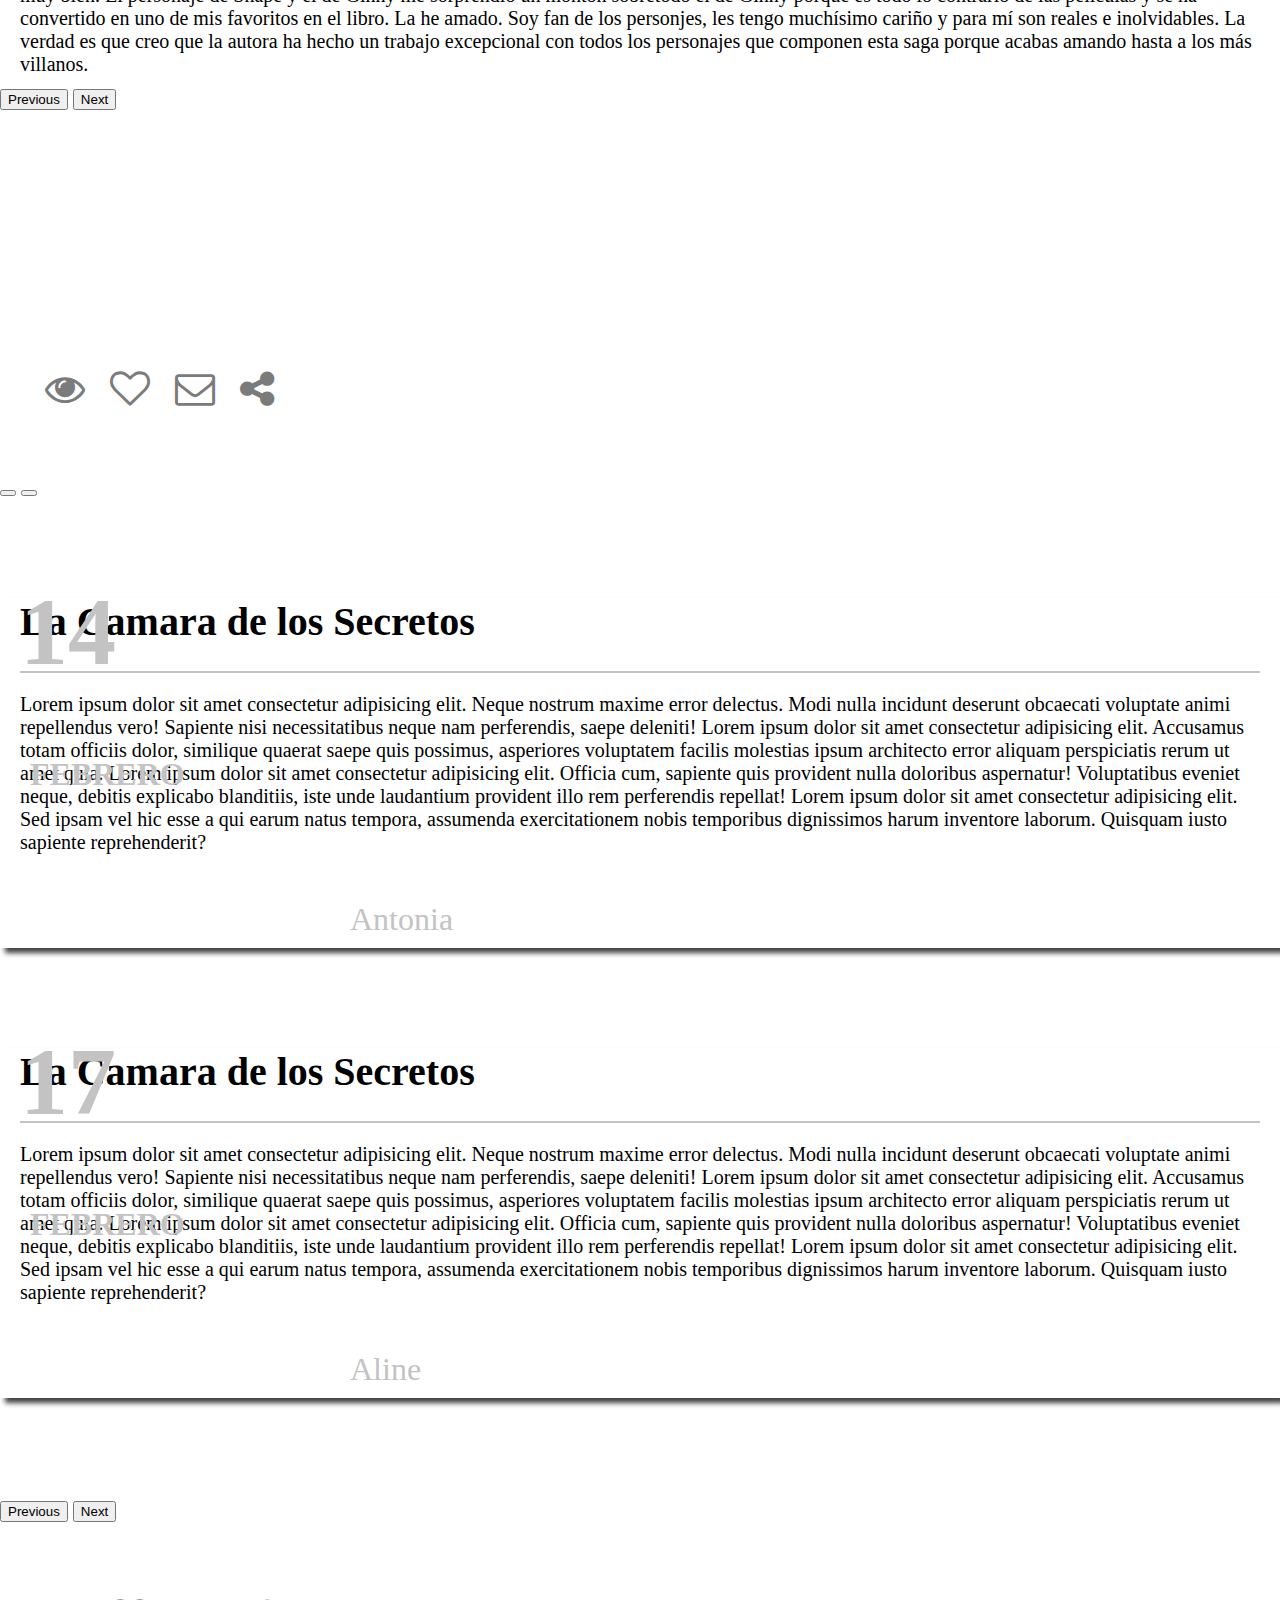
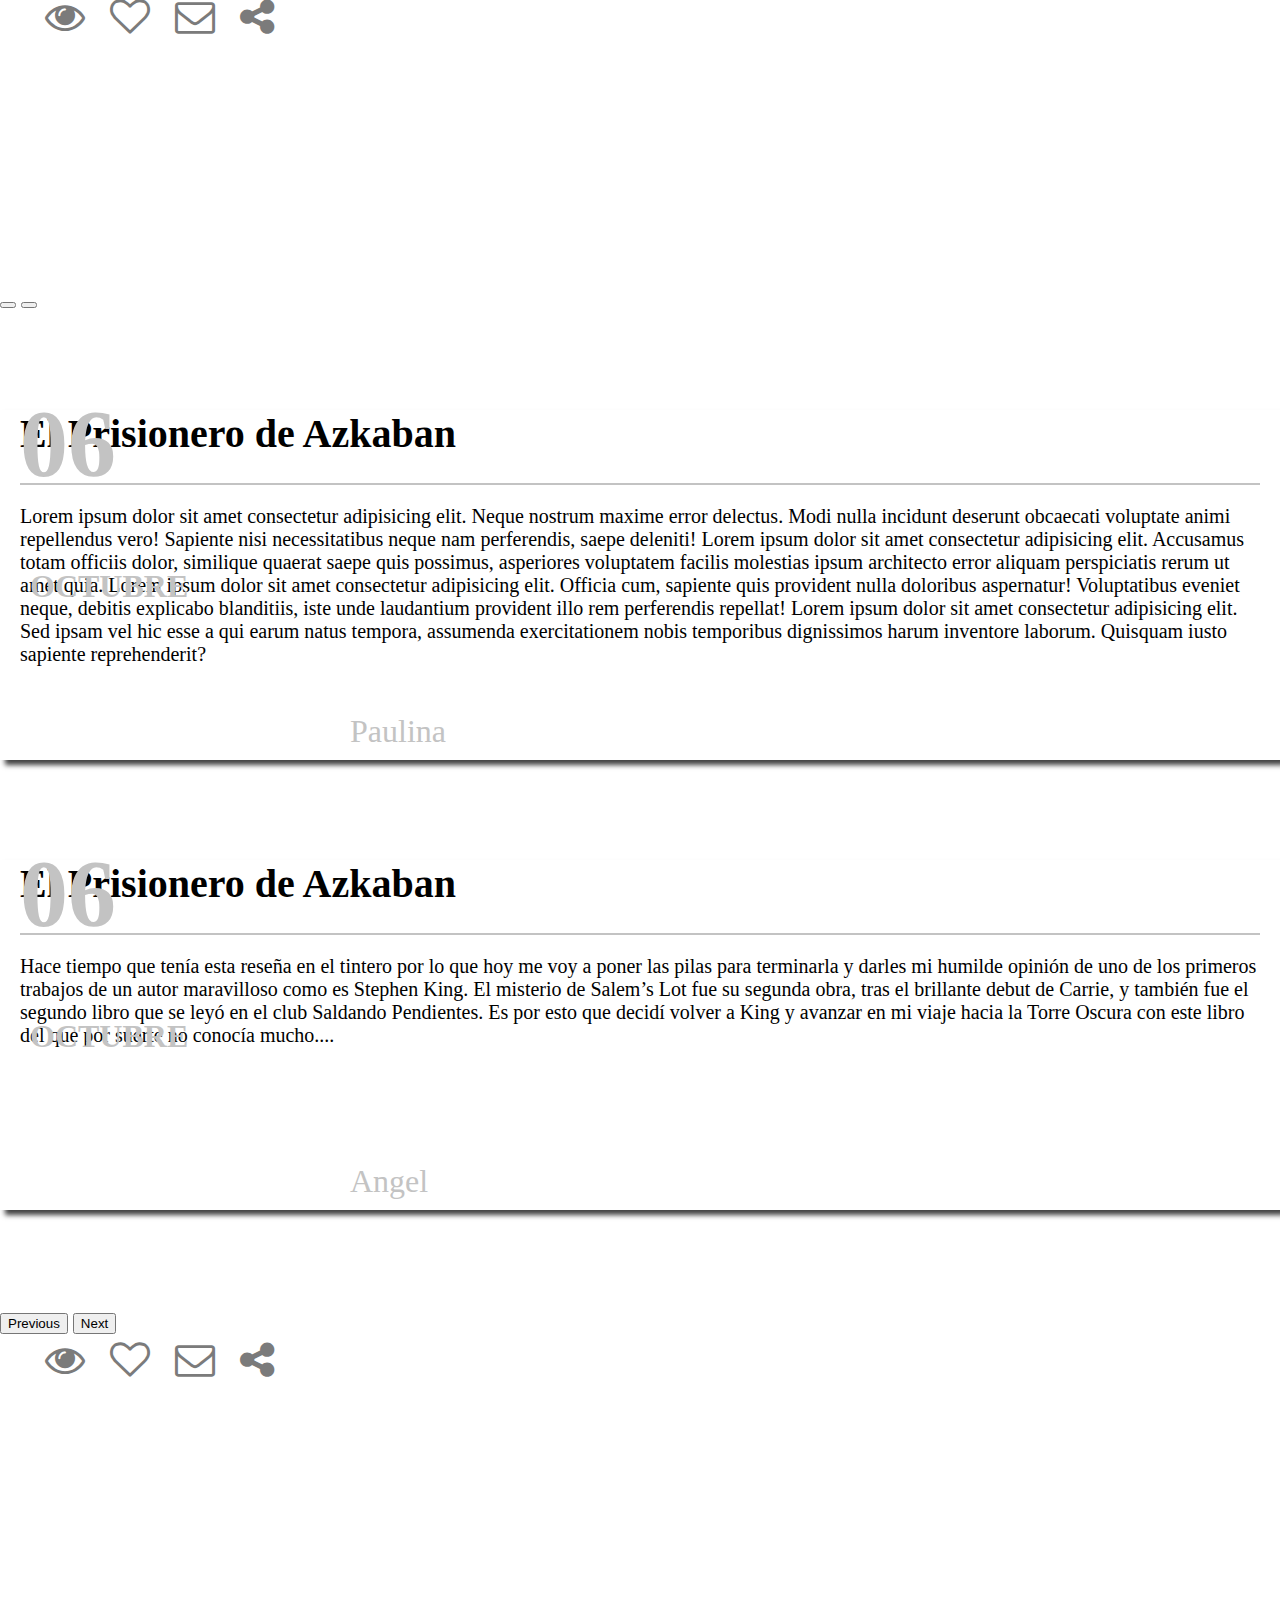
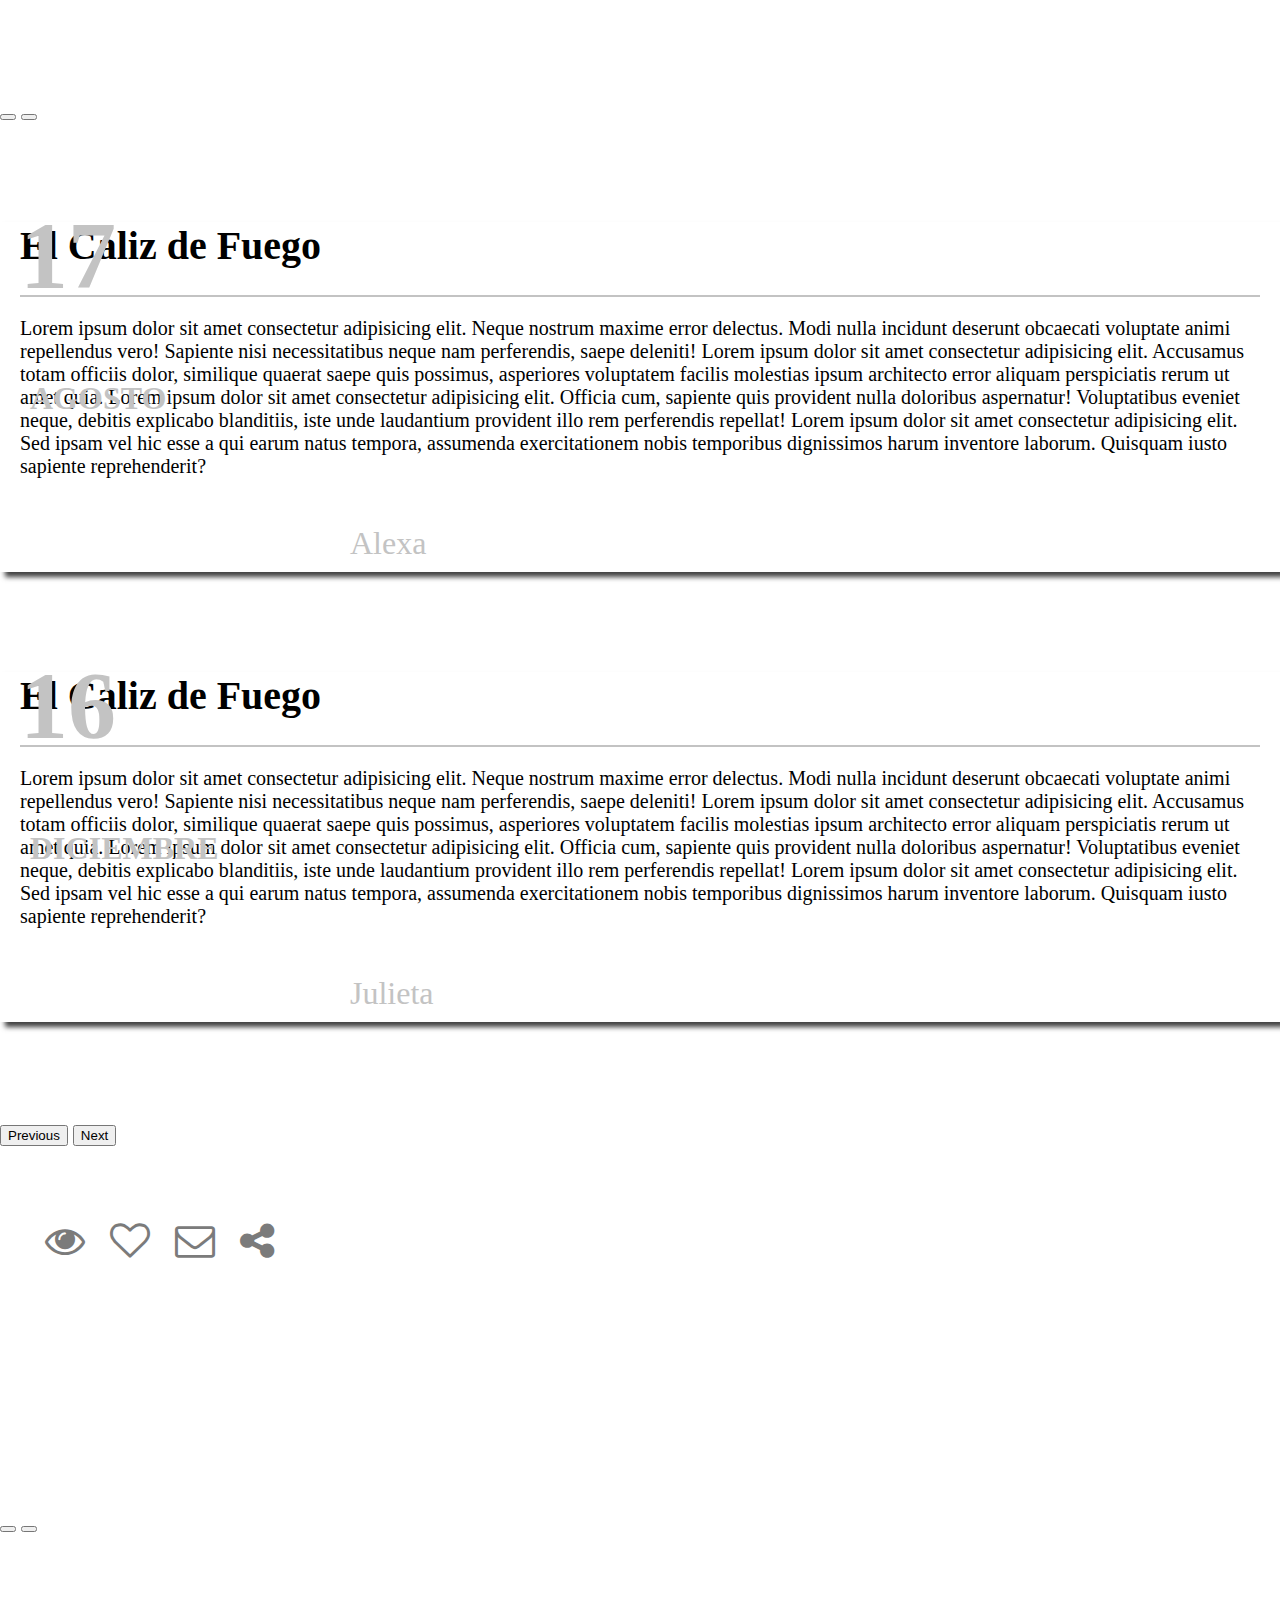
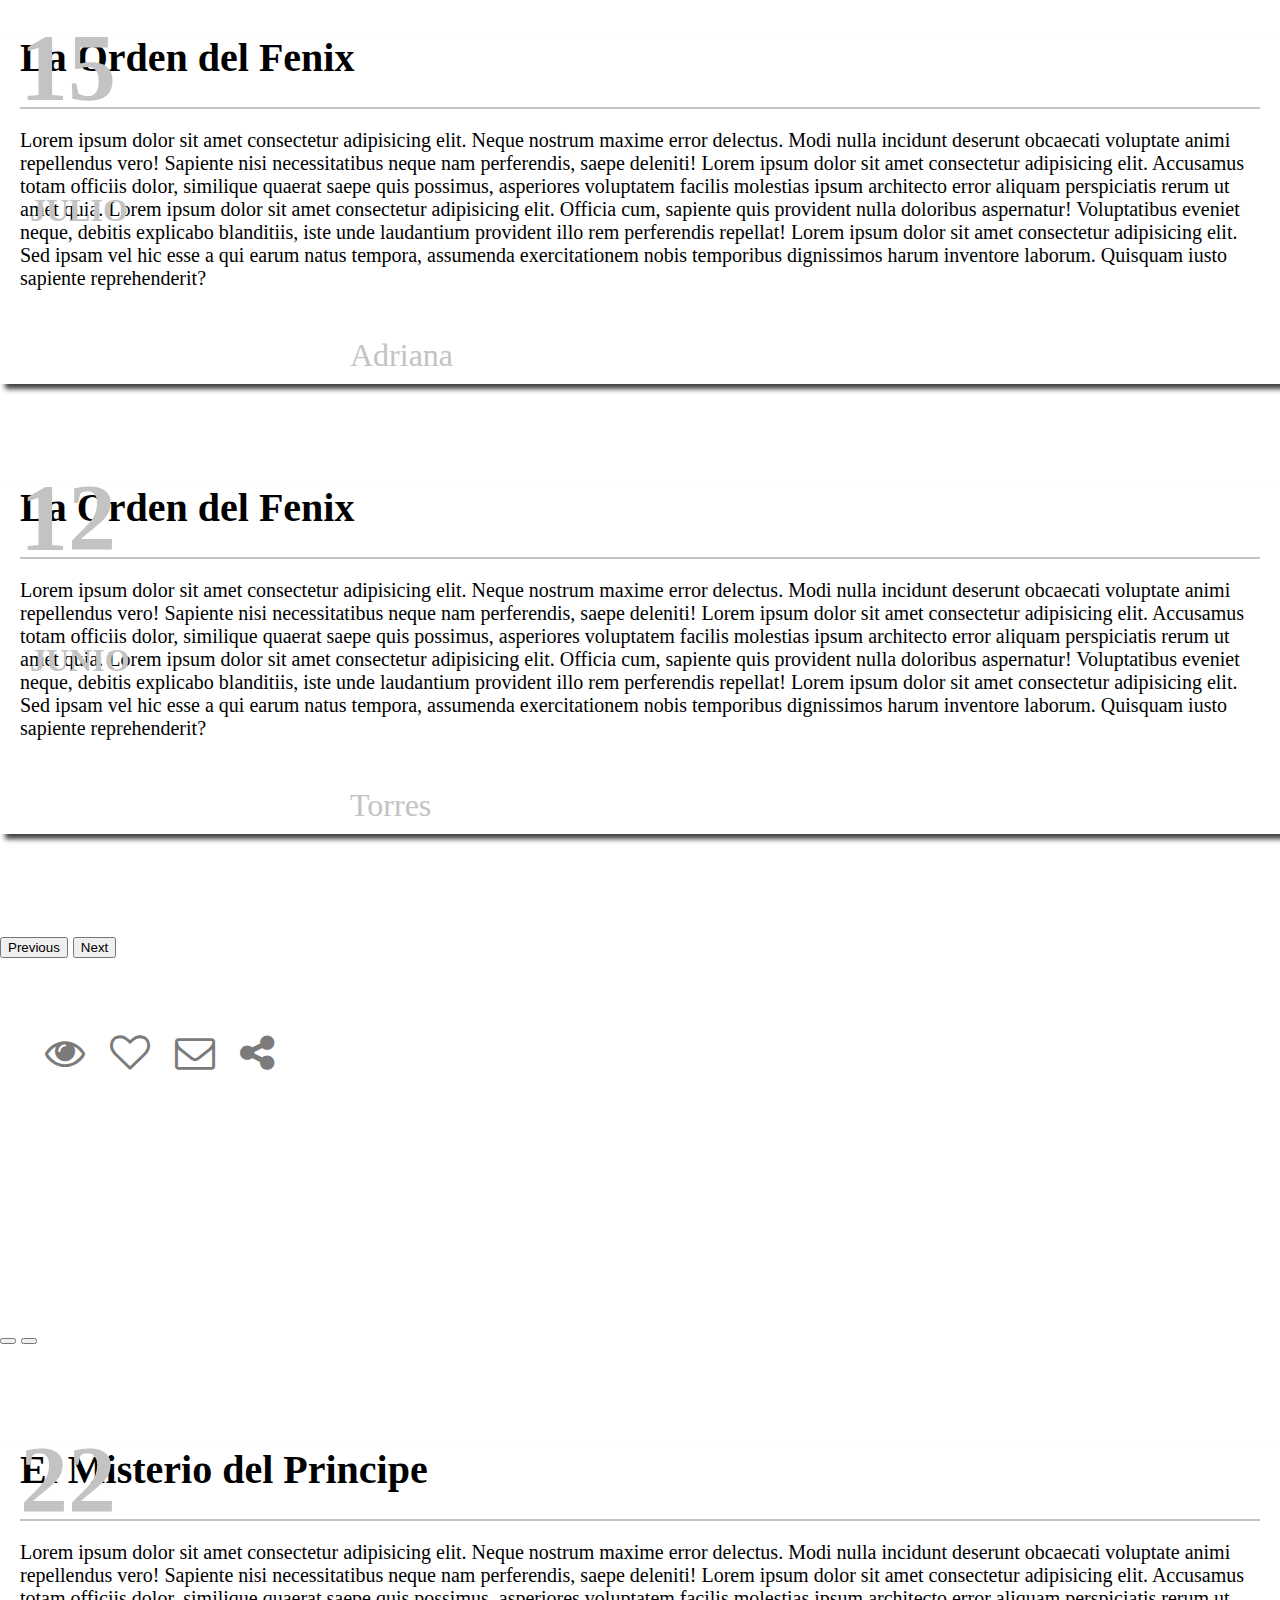
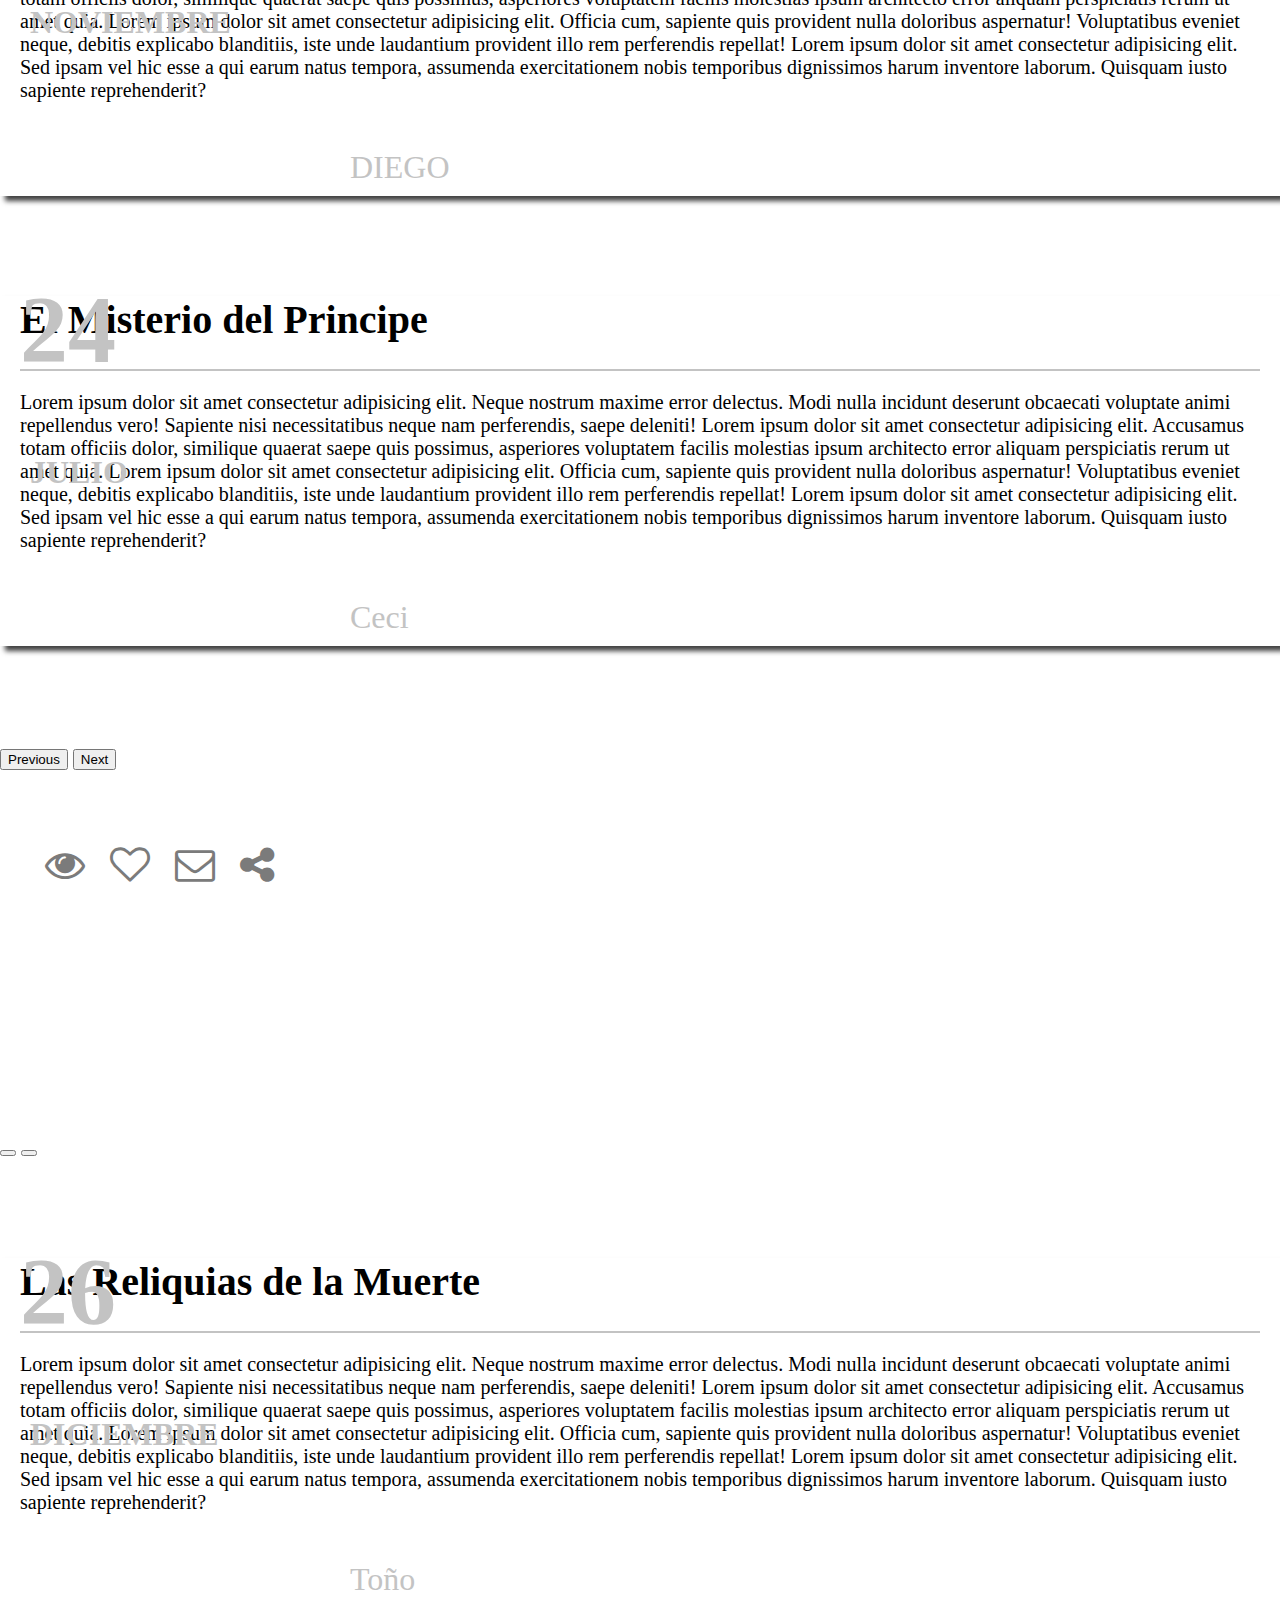
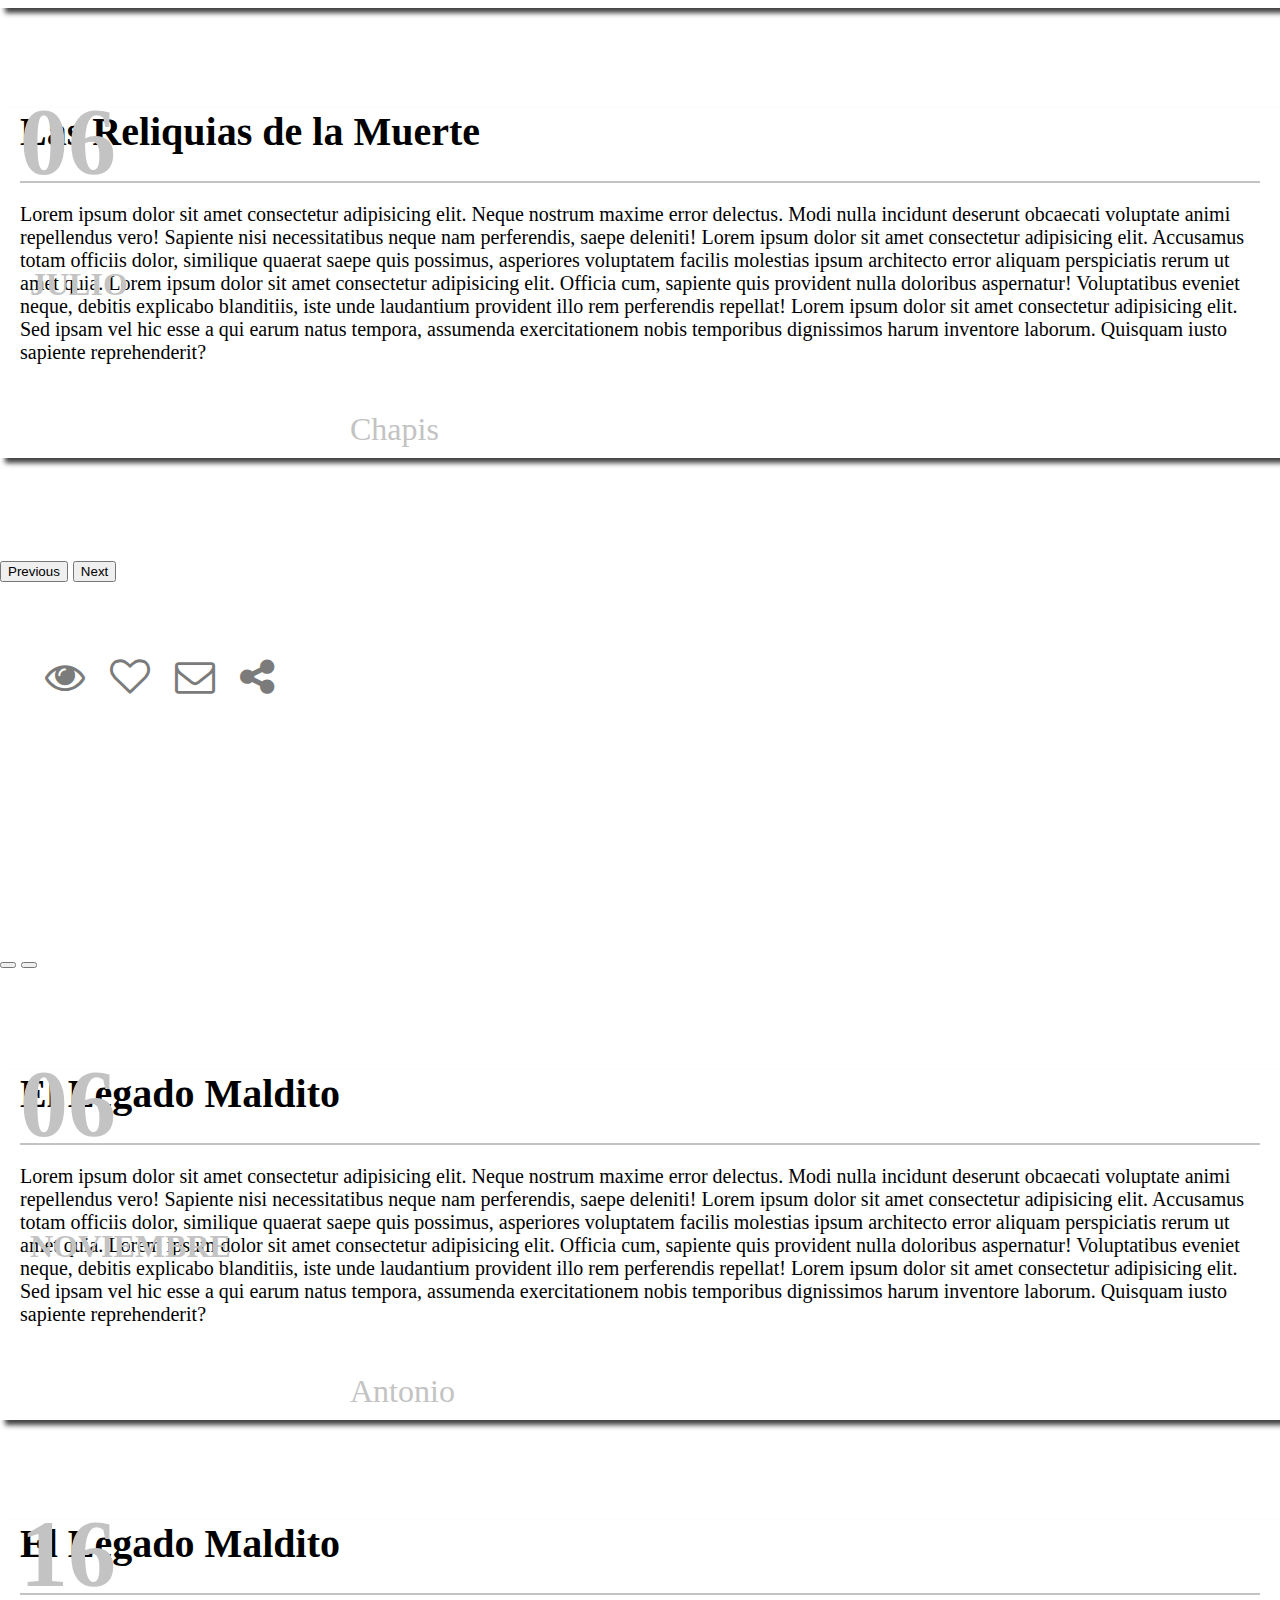
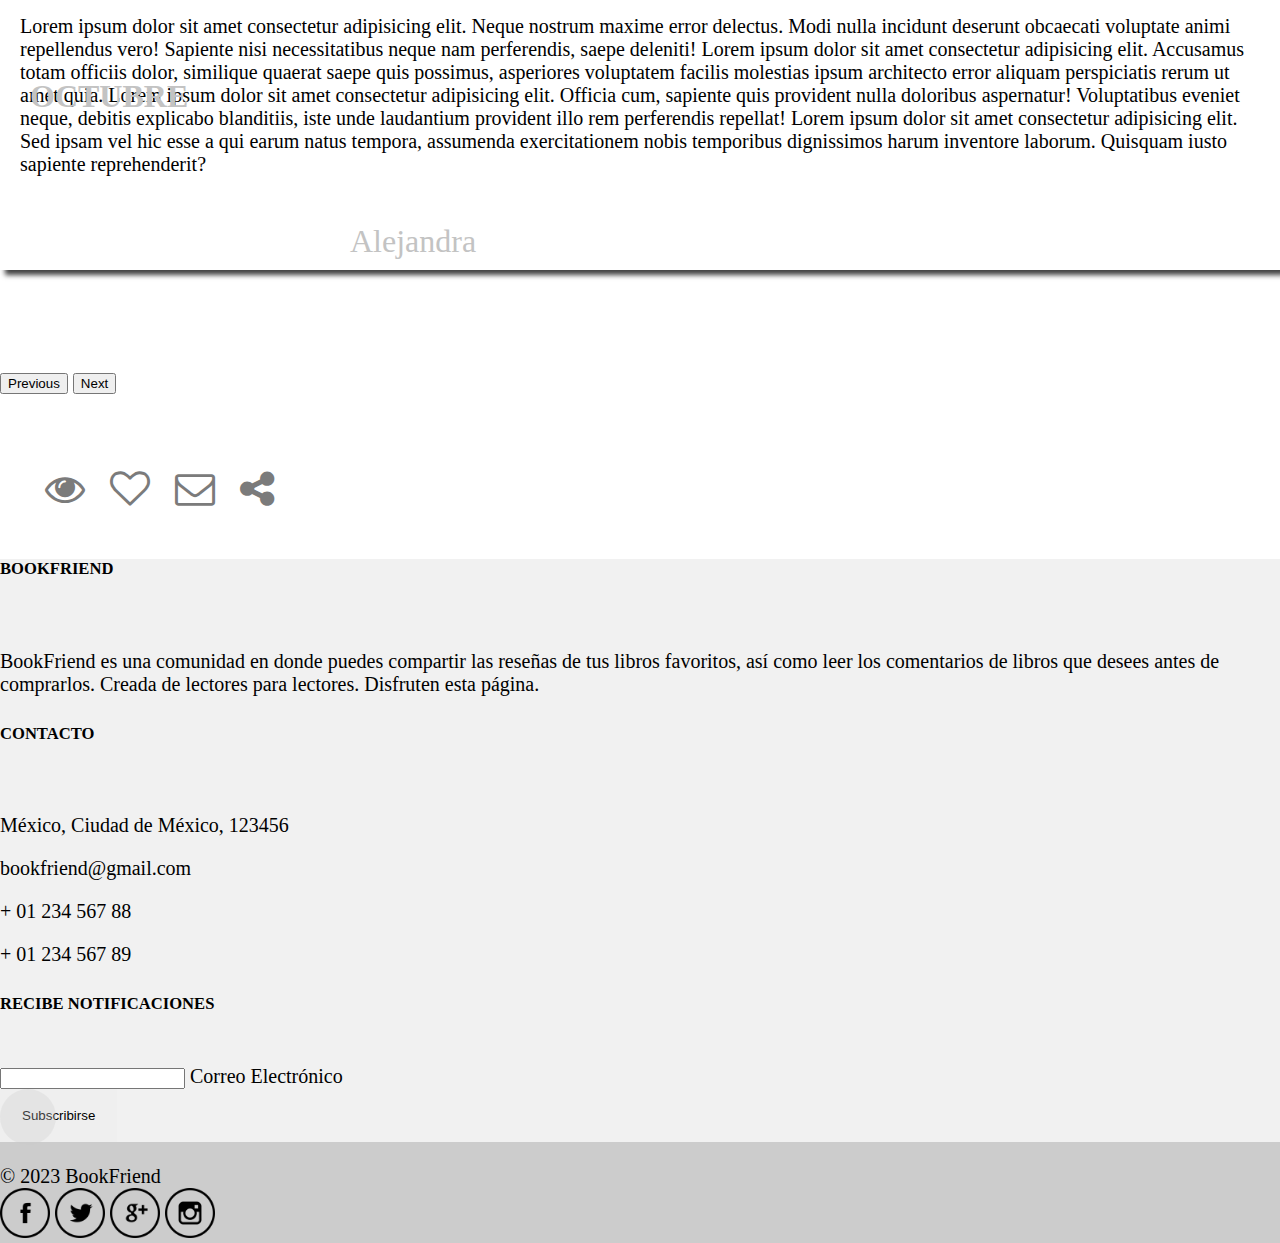
<file: html/harrypotter.html>
<!DOCTYPE html>
<html lang="en">
<head>
    <meta charset="UTF-8">
    <meta name="viewport" content="width=device-width, initial-scale=1.0">
    <link rel="stylesheet" href="https://fonts.googleapis.com/css?family=Dancing+Script">
    <link rel="stylesheet" href="https://fonts.googleapis.com/css?family=Montserrat">
    <link rel="stylesheet" href="https://fonts.googleapis.com/css?family=Comfortaa">
    <link rel="stylesheet" href="https://fonts.googleapis.com/css?family=Quicksand">
    <title>Harry Potter</title>
    <link rel="stylesheet" href="../css/harrypotter.css">
    <link rel="icon"  type="image/png" href="../images/book_icon.png">
    <link href="https://cdn.jsdelivr.net/npm/bootstrap@5.3.2/dist/css/bootstrap.min.css" rel="stylesheet" integrity="sha384-T3c6CoIi6uLrA9TneNEoa7RxnatzjcDSCmG1MXxSR1GAsXEV/Dwwykc2MPK8M2HN" crossorigin="anonymous">
    <script src="https://cdn.jsdelivr.net/npm/@popperjs/core@2.11.8/dist/umd/popper.min.js" integrity="sha384-I7E8VVD/ismYTF4hNIPjVp/Zjvgyol6VFvRkX/vR+Vc4jQkC+hVqc2pM8ODewa9r" crossorigin="anonymous"></script>
    <script src="https://cdn.jsdelivr.net/npm/bootstrap@5.3.2/dist/js/bootstrap.min.js" integrity="sha384-BBtl+eGJRgqQAUMxJ7pMwbEyER4l1g+O15P+16Ep7Q9Q+zqX6gSbd85u4mG4QzX+" crossorigin="anonymous"></script>
    <link rel="stylesheet" href="https://cdnjs.cloudflare.com/ajax/libs/font-awesome/4.7.0/css/font-awesome.min.css">
</head>

<body>
    
    <header>
        <a href="../index.html">
            <div class="book-icon">
                <img src="../images/book_icon.png" alt="Fotografía de usuarixs">
            </div>          
        </a>
        <h1>BookFriend</h1>  
        <a href="../index.html">
            <div class="menu-icon">
                <a href="../index.html">
                    <img src="../images/menu.png" alt="Puntitos">
                </a>
            </div>            
        </a>
    </header>

    <main>

        <div class="fondo">
            <br><br><br><br><br><br>
            <div class="tituloLetrasT">
                <div class="d-flex justify-content-between">
                    <div class="col text-start">
                        <h1 class="main-title">Harry Potter</h1>
                    </div>
                    <div class="text-end d-flex align-items-end">
                        <h3>Draco dormiens nunquam titillandus</h3>  
                    </div>
                  </div>     
                <p class="line"></p>
            </div>
            <br>
        </div>

        <div class="fondo1">            
            <br><br><br>
            <div class="tituloLetras">
                <p>La piedra filosofal</p>                
            </div>


            <div id="carouselExampleCaptions" class="carousel slide" data-bs-ride="carousel" data-bs-interval="2000">
                <div class="carousel-indicators">
                    <button type="button" data-bs-target="#carouselExampleCaptions" data-bs-slide-to="0" class="active" aria-current="true" aria-label="Slide 1"></button>
                    <button type="button" data-bs-target="#carouselExampleCaptions" data-bs-slide-to="1" aria-label="Slide 2"></button>
                </div>
                <div class="carousel-inner">
                    <div class="carousel-item active">
                        <div class="col-md-8 mx-auto">
                            <div class="card">
                                <div class="tituloCard">
                                    <h1>La Piedra filosofal</h1>
                                    <div class="separator"></div>
                                    <p>
                                        Difícilmente daré una opinión objetiva, para empezar estos libros me han acompañado desde los once años y he sido fan desde hace tanto que bueno… Me gusta mucho, en la lectura conjunta se hablaba de que los tres primeros libros tienen un toque más infantil y poco a poco se van tornando oscuros, aún así yo soy de la opinión de que Harry Potter es una saga que pueden leer personas de todas las edades.

                                        Esta novela está cargada de magia, de aventura y de espectativa, siendo una niña me sorprendió muchísimo que Voldemort amenazara con regresar, ahora estando grande me parece obvio 😂 que suceda pero no es la amenaza de su regreso lo que genera impacto sino el modo, la crueldad, lo que es capaz de hacer por alcanzar lo que quiere, el miedo que la gente tiene y sobretodo la influencia de este mago en el mundo. Me gusta el modo en el que J.K retrató todo eso sin salirse del paradigma de historia para niños.
                                        
                                        Lejos de la magia, quiero hablar de Harry, es humilde, valiente, es un protagonista que conoce sus capacidades y limitaciones, que acepta la ayuda de sus amigos y que pese a todo lo que ha vivido no odia a nadie, puede que sienta rabia pero no odio y es muy admirable y lo hace muy noble. Adicionalmente me encantan las relaciones entre los personajes, los lazos de amistad que van creciendo y se hacen más fuertes, lo redondos que son todos porque ahora como adulta, como autora y teniendo en cuenta mi experiencia lectora puedo decir que están bien construidos, que proyectan sombras y luces, que se sienten reales, que todos ellos en conjunto con ese universo que J.K creó tienen vida propia y hacen que uno se sumerja en ese mundo, que se sienta parte de todo y es increíble, es mágico.
                                    </p>
                                    <br><br><br><br><br><br><br><br><br><br><br>
                                </div>
                                <h5>10</h5>
                                <h6>OCTUBRE</h6>
                                <h7>Anonimo</h7>
                                <ul>
                                    <li><i class="fa fa-eye fa-2x"></i></li>
                                    <li><i class="fa fa-heart-o fa-2x"></i></li>
                                    <li><i class="fa fa-envelope-o fa-2x"></i></li>
                                    <li><i class="fa fa-share-alt fa-2x"></i></li>
                                </ul>
                            </div>
                        </div>
                        
                    </div>
                    
                    <div class="carousel-item">
                        <div class="col-md-8 mx-auto">
                            <div class="card">
                                <div class="tituloCard">
                                    <h1>La Piedra filosofal</h1>
                                    <div class="separator"></div>
                                    <p>
                                        Los siete libros siguen una estructura similar, capítulos numéricos con un pequeño título, largos, pero rápidos de leer y narrados en tercera persona por un narrador omnisciente. La pluma de la autora yo no la conocía, pero sí había oído muy buenas críticas y ahora entiendo el porqué. Su manera de escribir es muy buena, a mí me pareció maravillosa, muy cuidada, cómoda y llena de magia. Sus descripciones son largas, pero te meten muy bien en el fantástico mundo que ha creado y en todos los detalles que lo componen.

                                        Es muy complicado hablarles de las portadas porque hay muchísimas ediciones distintas de estos libros, pero a mí todas me gustan. Las de tapa blanda me parecen preciosas y las de tapa dura me parecen muy clásicas y bonitas. Ahora sacaron en España una nueva edición que, si no me equivoco, es una edición inglesa y son maravillosos también. Si pudiera tendría la nueva edición sin dudarlo.

                                        Un punto fuerte de estos libros son los personajes, me parecen muy bien trabajados y son de esos que te llegan al corazón. Todos y cada uno de ellos, protagonistas, secundarios, de relleno, villanos, todos tienen una personalidad marcadísima y están muy bien hechos y profundizados. Desde muy pequeña mis preferidos son Ron y Hermione y eso no ha cambiado sino que se ha acrecentado al leer los libros. Ron siempre será mi preferido porque me parece un personaje muy infravalorado, para mí es muy leal, tierno, divertido y humilde de todos. Y aunque me matéis, Harry es uno de los personajes que peor me cae, siempre lo he visto muy chulito y presuntuoso. Me ha gustado muchísimo conocer mejor a todos los personajes y ver que los actores los actuaron muy bien. El personaje de Snape y el de Ginny me sorprendió un montón sobretodo el de Ginny porque es todo lo contrario de las películas y se ha convertido en uno de mis favoritos en el libro. La he amado. Soy fan de los personjes, les tengo muchísimo cariño y para mí son reales e inolvidables. La verdad es que creo que la autora ha hecho un trabajo excepcional con todos los personajes que componen esta saga porque acabas amando hasta a los más villanos.
                                    </p>
                                    <br><br><br><br><br><br><br><br><br><br><br>
                                </div>
                                <h5>11</h5>
                                <h6>OCTUBRE</h6>
                                <h7>Cecilia</h7>
                                <ul>
                                    <li><i class="fa fa-eye fa-2x"></i></li>
                                    <li><i class="fa fa-heart-o fa-2x"></i></li>
                                    <li><i class="fa fa-envelope-o fa-2x"></i></li>
                                    <li><i class="fa fa-share-alt fa-2x"></i></li>
                                </ul>
                            </div>
                        </div>
                    </div>
                </div>

                <button class="carousel-control-prev" type="button" data-bs-target="#carouselExampleCaptions" data-bs-slide="prev">
                    <span class="carousel-control-prev-icon" aria-hidden="true"></span>
                    <span class="visually-hidden">Previous</span>
                </button>
                <button class="carousel-control-next" type="button" data-bs-target="#carouselExampleCaptions" data-bs-slide="next">
                    <span class="carousel-control-next-icon" aria-hidden="true"></span>
                    <span class="visually-hidden">Next</span>
                </button>
            </div>
 
            <br><br><br><br><br><br>
        </div>

        <div class="fondo2">            
            <br><br><br>
            <div class="tituloLetras">
                <p>La Camara de los Secretos</p>                
            </div>


            <div id="carouselExampleCaptions" class="carousel slide" data-bs-ride="carousel" data-bs-interval="2000">
                <div class="carousel-indicators">
                    <button type="button" data-bs-target="#carouselExampleCaptions" data-bs-slide-to="0" class="active" aria-current="true" aria-label="Slide 1"></button>
                    <button type="button" data-bs-target="#carouselExampleCaptions" data-bs-slide-to="1" aria-label="Slide 2"></button>
                </div>
                <div class="carousel-inner">
                    <div class="carousel-item active">
                        <div class="col-md-8 mx-auto">
                            <div class="card">
                                <div class="tituloCard">
                                    <h1>La Camara de los Secretos</h1>
                                    <div class="separator"></div>
                                    <p>
                                        Lorem ipsum dolor sit amet consectetur adipisicing elit. Neque nostrum maxime error delectus. Modi nulla incidunt deserunt obcaecati voluptate animi repellendus vero! Sapiente nisi necessitatibus neque nam perferendis, saepe deleniti!
                                        Lorem ipsum dolor sit amet consectetur adipisicing elit. Accusamus totam officiis dolor, similique quaerat saepe quis possimus, asperiores voluptatem facilis molestias ipsum architecto error aliquam perspiciatis rerum ut amet quia.
                                        Lorem ipsum dolor sit amet consectetur adipisicing elit. Officia cum, sapiente quis provident nulla doloribus aspernatur! Voluptatibus eveniet neque, debitis explicabo blanditiis, iste unde laudantium provident illo rem perferendis repellat!
                                        Lorem ipsum dolor sit amet consectetur adipisicing elit. Sed ipsam vel hic esse a qui earum natus tempora, assumenda exercitationem nobis temporibus dignissimos harum inventore laborum. Quisquam iusto sapiente reprehenderit?
                                    </p>
                                    <br><br><br><br><br><br><br><br><br><br><br>
                                </div>
                                <h5>14</h5>
                                <h6>FEBRERO</h6>
                                <h7>Antonia</h7>
                                <ul>
                                    <li><i class="fa fa-eye fa-2x"></i></li>
                                    <li><i class="fa fa-heart-o fa-2x"></i></li>
                                    <li><i class="fa fa-envelope-o fa-2x"></i></li>
                                    <li><i class="fa fa-share-alt fa-2x"></i></li>
                                </ul>
                            </div>
                        </div>
                        
                    </div>
                    
                    <div class="carousel-item">
                        <div class="col-md-8 mx-auto">
                            <div class="card">
                                <div class="tituloCard">
                                    <h1>La Camara de los Secretos</h1>
                                    <div class="separator"></div>
                                    <p>
                                        Lorem ipsum dolor sit amet consectetur adipisicing elit. Neque nostrum maxime error delectus. Modi nulla incidunt deserunt obcaecati voluptate animi repellendus vero! Sapiente nisi necessitatibus neque nam perferendis, saepe deleniti!
                                        Lorem ipsum dolor sit amet consectetur adipisicing elit. Accusamus totam officiis dolor, similique quaerat saepe quis possimus, asperiores voluptatem facilis molestias ipsum architecto error aliquam perspiciatis rerum ut amet quia.
                                        Lorem ipsum dolor sit amet consectetur adipisicing elit. Officia cum, sapiente quis provident nulla doloribus aspernatur! Voluptatibus eveniet neque, debitis explicabo blanditiis, iste unde laudantium provident illo rem perferendis repellat!
                                        Lorem ipsum dolor sit amet consectetur adipisicing elit. Sed ipsam vel hic esse a qui earum natus tempora, assumenda exercitationem nobis temporibus dignissimos harum inventore laborum. Quisquam iusto sapiente reprehenderit?
                                    </p>
                                    <br><br><br><br><br><br><br><br><br><br><br>
                                </div>
                                <h5>17</h5>
                                <h6>FEBRERO</h6>
                                <h7>Aline</h7>
                                <ul>
                                    <li><i class="fa fa-eye fa-2x"></i></li>
                                    <li><i class="fa fa-heart-o fa-2x"></i></li>
                                    <li><i class="fa fa-envelope-o fa-2x"></i></li>
                                    <li><i class="fa fa-share-alt fa-2x"></i></li>
                                </ul>
                            </div>
                        </div>
                    </div>
                </div>

                <button class="carousel-control-prev" type="button" data-bs-target="#carouselExampleCaptions" data-bs-slide="prev">
                    <span class="carousel-control-prev-icon" aria-hidden="true"></span>
                    <span class="visually-hidden">Previous</span>
                </button>
                <button class="carousel-control-next" type="button" data-bs-target="#carouselExampleCaptions" data-bs-slide="next">
                    <span class="carousel-control-next-icon" aria-hidden="true"></span>
                    <span class="visually-hidden">Next</span>
                </button>
            </div>
 
            <br><br><br><br><br><br>
        </div>

        <div class="fondo3">            
            <br><br><br>
            <div class="tituloLetras">
                <p>El Prisionero de Azkaban</p>                
            </div>


            <div id="carouselExampleCaptions" class="carousel slide" data-bs-ride="carousel" data-bs-interval="2000">
                <div class="carousel-indicators">
                    <button type="button" data-bs-target="#carouselExampleCaptions" data-bs-slide-to="0" class="active" aria-current="true" aria-label="Slide 1"></button>
                    <button type="button" data-bs-target="#carouselExampleCaptions" data-bs-slide-to="1" aria-label="Slide 2"></button>
                </div>
                <div class="carousel-inner">
                    <div class="carousel-item active">
                        <div class="col-md-8 mx-auto">
                            <div class="card">
                                <div class="tituloCard">
                                    <h1>El Prisionero de Azkaban</h1>
                                    <div class="separator"></div>
                                    <p>
                                        Lorem ipsum dolor sit amet consectetur adipisicing elit. Neque nostrum maxime error delectus. Modi nulla incidunt deserunt obcaecati voluptate animi repellendus vero! Sapiente nisi necessitatibus neque nam perferendis, saepe deleniti!
                                        Lorem ipsum dolor sit amet consectetur adipisicing elit. Accusamus totam officiis dolor, similique quaerat saepe quis possimus, asperiores voluptatem facilis molestias ipsum architecto error aliquam perspiciatis rerum ut amet quia.
                                        Lorem ipsum dolor sit amet consectetur adipisicing elit. Officia cum, sapiente quis provident nulla doloribus aspernatur! Voluptatibus eveniet neque, debitis explicabo blanditiis, iste unde laudantium provident illo rem perferendis repellat!
                                        Lorem ipsum dolor sit amet consectetur adipisicing elit. Sed ipsam vel hic esse a qui earum natus tempora, assumenda exercitationem nobis temporibus dignissimos harum inventore laborum. Quisquam iusto sapiente reprehenderit?
                                    </p>
                                    <br><br><br><br><br><br><br><br><br><br><br>
                                </div>
                                <h5>06</h5>
                                <h6>OCTUBRE</h6>
                                <h7>Paulina</h7>
                                <ul>
                                    <li><i class="fa fa-eye fa-2x"></i></li>
                                    <li><i class="fa fa-heart-o fa-2x"></i></li>
                                    <li><i class="fa fa-envelope-o fa-2x"></i></li>
                                    <li><i class="fa fa-share-alt fa-2x"></i></li>
                                </ul>
                            </div>
                        </div>
                        
                    </div>
                    
                    <div class="carousel-item">
                        <div class="col-md-8 mx-auto">
                            <div class="card">
                                <div class="tituloCard">
                                    <h1>El Prisionero de Azkaban</h1>
                                    <div class="separator"></div>
                                    <p>Hace tiempo que tenía esta reseña en el tintero por lo que hoy me voy a poner las pilas para terminarla y darles mi humilde opinión de uno de los primeros trabajos de un autor maravilloso como es Stephen King. El misterio de Salem’s Lot fue su segunda obra, tras el brillante debut de Carrie, y también fue el segundo libro que se leyó en el club Saldando Pendientes. Es por esto que decidí volver a King y avanzar en mi viaje hacia la Torre Oscura con este libro del que por suerte no conocía mucho....</p>
                                    <br><br><br><br><br><br><br><br><br><br><br>
                                </div>
                                <h5>06</h5>
                                <h6>OCTUBRE</h6>
                                <h7>Angel</h7>
                                <ul>
                                    <li><i class="fa fa-eye fa-2x"></i></li>
                                    <li><i class="fa fa-heart-o fa-2x"></i></li>
                                    <li><i class="fa fa-envelope-o fa-2x"></i></li>
                                    <li><i class="fa fa-share-alt fa-2x"></i></li>
                                </ul>
                            </div>
                        </div>
                    </div>
                </div>

                <button class="carousel-control-prev" type="button" data-bs-target="#carouselExampleCaptions" data-bs-slide="prev">
                    <span class="carousel-control-prev-icon" aria-hidden="true"></span>
                    <span class="visually-hidden">Previous</span>
                </button>
                <button class="carousel-control-next" type="button" data-bs-target="#carouselExampleCaptions" data-bs-slide="next">
                    <span class="carousel-control-next-icon" aria-hidden="true"></span>
                    <span class="visually-hidden">Next</span>
                </button>
            </div>
 
            <br><br><br><br><br><br>
        </div>

        <div class="fondo4">            
            <br><br><br>
            <div class="tituloLetras">
                <p>El Caliz de Fuego</p>                
            </div>


            <div id="carouselExampleCaptions" class="carousel slide" data-bs-ride="carousel" data-bs-interval="2000">
                <div class="carousel-indicators">
                    <button type="button" data-bs-target="#carouselExampleCaptions" data-bs-slide-to="0" class="active" aria-current="true" aria-label="Slide 1"></button>
                    <button type="button" data-bs-target="#carouselExampleCaptions" data-bs-slide-to="1" aria-label="Slide 2"></button>
                </div>
                <div class="carousel-inner">
                    <div class="carousel-item active">
                        <div class="col-md-8 mx-auto">
                            <div class="card">
                                <div class="tituloCard">
                                    <h1>El Caliz de Fuego</h1>
                                    <div class="separator"></div>
                                    <p>
                                        Lorem ipsum dolor sit amet consectetur adipisicing elit. Neque nostrum maxime error delectus. Modi nulla incidunt deserunt obcaecati voluptate animi repellendus vero! Sapiente nisi necessitatibus neque nam perferendis, saepe deleniti!
                                        Lorem ipsum dolor sit amet consectetur adipisicing elit. Accusamus totam officiis dolor, similique quaerat saepe quis possimus, asperiores voluptatem facilis molestias ipsum architecto error aliquam perspiciatis rerum ut amet quia.
                                        Lorem ipsum dolor sit amet consectetur adipisicing elit. Officia cum, sapiente quis provident nulla doloribus aspernatur! Voluptatibus eveniet neque, debitis explicabo blanditiis, iste unde laudantium provident illo rem perferendis repellat!
                                        Lorem ipsum dolor sit amet consectetur adipisicing elit. Sed ipsam vel hic esse a qui earum natus tempora, assumenda exercitationem nobis temporibus dignissimos harum inventore laborum. Quisquam iusto sapiente reprehenderit?
                                    </p>
                                    <br><br><br><br><br><br><br><br><br><br><br>
                                </div>
                                <h5>17</h5>
                                <h6>AGOSTO</h6>
                                <h7>Alexa</h7>
                                <ul>
                                    <li><i class="fa fa-eye fa-2x"></i></li>
                                    <li><i class="fa fa-heart-o fa-2x"></i></li>
                                    <li><i class="fa fa-envelope-o fa-2x"></i></li>
                                    <li><i class="fa fa-share-alt fa-2x"></i></li>
                                </ul>
                            </div>
                        </div>
                        
                    </div>
                    
                    <div class="carousel-item">
                        <div class="col-md-8 mx-auto">
                            <div class="card">
                                <div class="tituloCard">
                                    <h1>El Caliz de Fuego</h1>
                                    <div class="separator"></div>
                                    <p>
                                        Lorem ipsum dolor sit amet consectetur adipisicing elit. Neque nostrum maxime error delectus. Modi nulla incidunt deserunt obcaecati voluptate animi repellendus vero! Sapiente nisi necessitatibus neque nam perferendis, saepe deleniti!
                                        Lorem ipsum dolor sit amet consectetur adipisicing elit. Accusamus totam officiis dolor, similique quaerat saepe quis possimus, asperiores voluptatem facilis molestias ipsum architecto error aliquam perspiciatis rerum ut amet quia.
                                        Lorem ipsum dolor sit amet consectetur adipisicing elit. Officia cum, sapiente quis provident nulla doloribus aspernatur! Voluptatibus eveniet neque, debitis explicabo blanditiis, iste unde laudantium provident illo rem perferendis repellat!
                                        Lorem ipsum dolor sit amet consectetur adipisicing elit. Sed ipsam vel hic esse a qui earum natus tempora, assumenda exercitationem nobis temporibus dignissimos harum inventore laborum. Quisquam iusto sapiente reprehenderit?
                                    </p>
                                    <br><br><br><br><br><br><br><br><br><br><br>
                                </div>
                                <h5>16</h5>
                                <h6>DICIEMBRE</h6>
                                <h7>Julieta</h7>
                                <ul>
                                    <li><i class="fa fa-eye fa-2x"></i></li>
                                    <li><i class="fa fa-heart-o fa-2x"></i></li>
                                    <li><i class="fa fa-envelope-o fa-2x"></i></li>
                                    <li><i class="fa fa-share-alt fa-2x"></i></li>
                                </ul>
                            </div>
                        </div>
                    </div>
                </div>

                <button class="carousel-control-prev" type="button" data-bs-target="#carouselExampleCaptions" data-bs-slide="prev">
                    <span class="carousel-control-prev-icon" aria-hidden="true"></span>
                    <span class="visually-hidden">Previous</span>
                </button>
                <button class="carousel-control-next" type="button" data-bs-target="#carouselExampleCaptions" data-bs-slide="next">
                    <span class="carousel-control-next-icon" aria-hidden="true"></span>
                    <span class="visually-hidden">Next</span>
                </button>
            </div>
 
            <br><br><br><br><br><br>
        </div>

        <div class="fondo5">            
            <br><br><br>
            <div class="tituloLetras">
                <p>La Orden del Fenix</p>                
            </div>


            <div id="carouselExampleCaptions" class="carousel slide" data-bs-ride="carousel" data-bs-interval="2000">
                <div class="carousel-indicators">
                    <button type="button" data-bs-target="#carouselExampleCaptions" data-bs-slide-to="0" class="active" aria-current="true" aria-label="Slide 1"></button>
                    <button type="button" data-bs-target="#carouselExampleCaptions" data-bs-slide-to="1" aria-label="Slide 2"></button>
                </div>
                <div class="carousel-inner">
                    <div class="carousel-item active">
                        <div class="col-md-8 mx-auto">
                            <div class="card">
                                <div class="tituloCard">
                                    <h1>La Orden del Fenix</h1>
                                    <div class="separator"></div>
                                    <p>
                                        Lorem ipsum dolor sit amet consectetur adipisicing elit. Neque nostrum maxime error delectus. Modi nulla incidunt deserunt obcaecati voluptate animi repellendus vero! Sapiente nisi necessitatibus neque nam perferendis, saepe deleniti!
                                        Lorem ipsum dolor sit amet consectetur adipisicing elit. Accusamus totam officiis dolor, similique quaerat saepe quis possimus, asperiores voluptatem facilis molestias ipsum architecto error aliquam perspiciatis rerum ut amet quia.
                                        Lorem ipsum dolor sit amet consectetur adipisicing elit. Officia cum, sapiente quis provident nulla doloribus aspernatur! Voluptatibus eveniet neque, debitis explicabo blanditiis, iste unde laudantium provident illo rem perferendis repellat!
                                        Lorem ipsum dolor sit amet consectetur adipisicing elit. Sed ipsam vel hic esse a qui earum natus tempora, assumenda exercitationem nobis temporibus dignissimos harum inventore laborum. Quisquam iusto sapiente reprehenderit?
                                    </p>
                                    <br><br><br><br><br><br><br><br><br><br><br>
                                </div>
                                <h5>15</h5>
                                <h6>JULIO</h6>
                                <h7>Adriana</h7>
                                <ul>
                                    <li><i class="fa fa-eye fa-2x"></i></li>
                                    <li><i class="fa fa-heart-o fa-2x"></i></li>
                                    <li><i class="fa fa-envelope-o fa-2x"></i></li>
                                    <li><i class="fa fa-share-alt fa-2x"></i></li>
                                </ul>
                            </div>
                        </div>
                        
                    </div>
                    
                    <div class="carousel-item">
                        <div class="col-md-8 mx-auto">
                            <div class="card">
                                <div class="tituloCard">
                                    <h1>La Orden del Fenix</h1>
                                    <div class="separator"></div>
                                    <p>
                                        Lorem ipsum dolor sit amet consectetur adipisicing elit. Neque nostrum maxime error delectus. Modi nulla incidunt deserunt obcaecati voluptate animi repellendus vero! Sapiente nisi necessitatibus neque nam perferendis, saepe deleniti!
                                        Lorem ipsum dolor sit amet consectetur adipisicing elit. Accusamus totam officiis dolor, similique quaerat saepe quis possimus, asperiores voluptatem facilis molestias ipsum architecto error aliquam perspiciatis rerum ut amet quia.
                                        Lorem ipsum dolor sit amet consectetur adipisicing elit. Officia cum, sapiente quis provident nulla doloribus aspernatur! Voluptatibus eveniet neque, debitis explicabo blanditiis, iste unde laudantium provident illo rem perferendis repellat!
                                        Lorem ipsum dolor sit amet consectetur adipisicing elit. Sed ipsam vel hic esse a qui earum natus tempora, assumenda exercitationem nobis temporibus dignissimos harum inventore laborum. Quisquam iusto sapiente reprehenderit?
                                    </p>
                                    <br><br><br><br><br><br><br><br><br><br><br>
                                </div>
                                <h5>12</h5>
                                <h6>JUNIO</h6>
                                <h7>Torres</h7>
                                <ul>
                                    <li><i class="fa fa-eye fa-2x"></i></li>
                                    <li><i class="fa fa-heart-o fa-2x"></i></li>
                                    <li><i class="fa fa-envelope-o fa-2x"></i></li>
                                    <li><i class="fa fa-share-alt fa-2x"></i></li>
                                </ul>
                            </div>
                        </div>
                    </div>
                </div>

                <button class="carousel-control-prev" type="button" data-bs-target="#carouselExampleCaptions" data-bs-slide="prev">
                    <span class="carousel-control-prev-icon" aria-hidden="true"></span>
                    <span class="visually-hidden">Previous</span>
                </button>
                <button class="carousel-control-next" type="button" data-bs-target="#carouselExampleCaptions" data-bs-slide="next">
                    <span class="carousel-control-next-icon" aria-hidden="true"></span>
                    <span class="visually-hidden">Next</span>
                </button>
            </div>
 
            <br><br><br><br><br><br>
        </div>

        <div class="fondo6">            
            <br><br><br>
            <div class="tituloLetras">
                <p>El Misterio del Principe</p>                
            </div>


            <div id="carouselExampleCaptions" class="carousel slide" data-bs-ride="carousel" data-bs-interval="2000">
                <div class="carousel-indicators">
                    <button type="button" data-bs-target="#carouselExampleCaptions" data-bs-slide-to="0" class="active" aria-current="true" aria-label="Slide 1"></button>
                    <button type="button" data-bs-target="#carouselExampleCaptions" data-bs-slide-to="1" aria-label="Slide 2"></button>
                </div>
                <div class="carousel-inner">
                    <div class="carousel-item active">
                        <div class="col-md-8 mx-auto">
                            <div class="card">
                                <div class="tituloCard">
                                    <h1>El Misterio del Principe</h1>
                                    <div class="separator"></div>
                                    <p>
                                        Lorem ipsum dolor sit amet consectetur adipisicing elit. Neque nostrum maxime error delectus. Modi nulla incidunt deserunt obcaecati voluptate animi repellendus vero! Sapiente nisi necessitatibus neque nam perferendis, saepe deleniti!
                                        Lorem ipsum dolor sit amet consectetur adipisicing elit. Accusamus totam officiis dolor, similique quaerat saepe quis possimus, asperiores voluptatem facilis molestias ipsum architecto error aliquam perspiciatis rerum ut amet quia.
                                        Lorem ipsum dolor sit amet consectetur adipisicing elit. Officia cum, sapiente quis provident nulla doloribus aspernatur! Voluptatibus eveniet neque, debitis explicabo blanditiis, iste unde laudantium provident illo rem perferendis repellat!
                                        Lorem ipsum dolor sit amet consectetur adipisicing elit. Sed ipsam vel hic esse a qui earum natus tempora, assumenda exercitationem nobis temporibus dignissimos harum inventore laborum. Quisquam iusto sapiente reprehenderit?
                                    </p>
                                    <br><br><br><br><br><br><br><br><br><br><br>
                                </div>
                                <h5>22</h5>
                                <h6>NOVIEMBRE</h6>
                                <h7>DIEGO</h7>
                                <ul>
                                    <li><i class="fa fa-eye fa-2x"></i></li>
                                    <li><i class="fa fa-heart-o fa-2x"></i></li>
                                    <li><i class="fa fa-envelope-o fa-2x"></i></li>
                                    <li><i class="fa fa-share-alt fa-2x"></i></li>
                                </ul>
                            </div>
                        </div>
                        
                    </div>
                    
                    <div class="carousel-item">
                        <div class="col-md-8 mx-auto">
                            <div class="card">
                                <div class="tituloCard">
                                    <h1>El Misterio del Principe</h1>
                                    <div class="separator"></div>
                                    <p>
                                        Lorem ipsum dolor sit amet consectetur adipisicing elit. Neque nostrum maxime error delectus. Modi nulla incidunt deserunt obcaecati voluptate animi repellendus vero! Sapiente nisi necessitatibus neque nam perferendis, saepe deleniti!
                                        Lorem ipsum dolor sit amet consectetur adipisicing elit. Accusamus totam officiis dolor, similique quaerat saepe quis possimus, asperiores voluptatem facilis molestias ipsum architecto error aliquam perspiciatis rerum ut amet quia.
                                        Lorem ipsum dolor sit amet consectetur adipisicing elit. Officia cum, sapiente quis provident nulla doloribus aspernatur! Voluptatibus eveniet neque, debitis explicabo blanditiis, iste unde laudantium provident illo rem perferendis repellat!
                                        Lorem ipsum dolor sit amet consectetur adipisicing elit. Sed ipsam vel hic esse a qui earum natus tempora, assumenda exercitationem nobis temporibus dignissimos harum inventore laborum. Quisquam iusto sapiente reprehenderit?
                                    </p>
                                    <br><br><br><br><br><br><br><br><br><br><br>
                                </div>
                                <h5>24</h5>
                                <h6>JULIO</h6>
                                <h7>Ceci</h7>
                                <ul>
                                    <li><i class="fa fa-eye fa-2x"></i></li>
                                    <li><i class="fa fa-heart-o fa-2x"></i></li>
                                    <li><i class="fa fa-envelope-o fa-2x"></i></li>
                                    <li><i class="fa fa-share-alt fa-2x"></i></li>
                                </ul>
                            </div>
                        </div>
                    </div>
                </div>

                <button class="carousel-control-prev" type="button" data-bs-target="#carouselExampleCaptions" data-bs-slide="prev">
                    <span class="carousel-control-prev-icon" aria-hidden="true"></span>
                    <span class="visually-hidden">Previous</span>
                </button>
                <button class="carousel-control-next" type="button" data-bs-target="#carouselExampleCaptions" data-bs-slide="next">
                    <span class="carousel-control-next-icon" aria-hidden="true"></span>
                    <span class="visually-hidden">Next</span>
                </button>
            </div>
 
            <br><br><br><br><br><br>
        </div>

        <div class="fondo7">            
            <br><br><br>
            <div class="tituloLetras">
                <p>Las Reliquias de la Muerte</p>                
            </div>


            <div id="carouselExampleCaptions" class="carousel slide" data-bs-ride="carousel" data-bs-interval="2000">
                <div class="carousel-indicators">
                    <button type="button" data-bs-target="#carouselExampleCaptions" data-bs-slide-to="0" class="active" aria-current="true" aria-label="Slide 1"></button>
                    <button type="button" data-bs-target="#carouselExampleCaptions" data-bs-slide-to="1" aria-label="Slide 2"></button>
                </div>
                <div class="carousel-inner">
                    <div class="carousel-item active">
                        <div class="col-md-8 mx-auto">
                            <div class="card">
                                <div class="tituloCard">
                                    <h1>Las Reliquias de la Muerte</h1>
                                    <div class="separator"></div>
                                    <p>
                                        Lorem ipsum dolor sit amet consectetur adipisicing elit. Neque nostrum maxime error delectus. Modi nulla incidunt deserunt obcaecati voluptate animi repellendus vero! Sapiente nisi necessitatibus neque nam perferendis, saepe deleniti!
                                        Lorem ipsum dolor sit amet consectetur adipisicing elit. Accusamus totam officiis dolor, similique quaerat saepe quis possimus, asperiores voluptatem facilis molestias ipsum architecto error aliquam perspiciatis rerum ut amet quia.
                                        Lorem ipsum dolor sit amet consectetur adipisicing elit. Officia cum, sapiente quis provident nulla doloribus aspernatur! Voluptatibus eveniet neque, debitis explicabo blanditiis, iste unde laudantium provident illo rem perferendis repellat!
                                        Lorem ipsum dolor sit amet consectetur adipisicing elit. Sed ipsam vel hic esse a qui earum natus tempora, assumenda exercitationem nobis temporibus dignissimos harum inventore laborum. Quisquam iusto sapiente reprehenderit?
                                    </p>
                                    <br><br><br><br><br><br><br><br><br><br><br>
                                </div>
                                <h5>26</h5>
                                <h6>DICIEMBRE</h6>
                                <h7>Toño</h7>
                                <ul>
                                    <li><i class="fa fa-eye fa-2x"></i></li>
                                    <li><i class="fa fa-heart-o fa-2x"></i></li>
                                    <li><i class="fa fa-envelope-o fa-2x"></i></li>
                                    <li><i class="fa fa-share-alt fa-2x"></i></li>
                                </ul>
                            </div>
                        </div>
                        
                    </div>
                    
                    <div class="carousel-item">
                        <div class="col-md-8 mx-auto">
                            <div class="card">
                                <div class="tituloCard">
                                    <h1>Las Reliquias de la Muerte</h1>
                                    <div class="separator"></div>
                                    <p>
                                        Lorem ipsum dolor sit amet consectetur adipisicing elit. Neque nostrum maxime error delectus. Modi nulla incidunt deserunt obcaecati voluptate animi repellendus vero! Sapiente nisi necessitatibus neque nam perferendis, saepe deleniti!
                                        Lorem ipsum dolor sit amet consectetur adipisicing elit. Accusamus totam officiis dolor, similique quaerat saepe quis possimus, asperiores voluptatem facilis molestias ipsum architecto error aliquam perspiciatis rerum ut amet quia.
                                        Lorem ipsum dolor sit amet consectetur adipisicing elit. Officia cum, sapiente quis provident nulla doloribus aspernatur! Voluptatibus eveniet neque, debitis explicabo blanditiis, iste unde laudantium provident illo rem perferendis repellat!
                                        Lorem ipsum dolor sit amet consectetur adipisicing elit. Sed ipsam vel hic esse a qui earum natus tempora, assumenda exercitationem nobis temporibus dignissimos harum inventore laborum. Quisquam iusto sapiente reprehenderit?
                                    </p>
                                    <br><br><br><br><br><br><br><br><br><br><br>
                                </div>
                                <h5>06</h5>
                                <h6>JULIO</h6>
                                <h7>Chapis</h7>
                                <ul>
                                    <li><i class="fa fa-eye fa-2x"></i></li>
                                    <li><i class="fa fa-heart-o fa-2x"></i></li>
                                    <li><i class="fa fa-envelope-o fa-2x"></i></li>
                                    <li><i class="fa fa-share-alt fa-2x"></i></li>
                                </ul>
                            </div>
                        </div>
                    </div>
                </div>

                <button class="carousel-control-prev" type="button" data-bs-target="#carouselExampleCaptions" data-bs-slide="prev">
                    <span class="carousel-control-prev-icon" aria-hidden="true"></span>
                    <span class="visually-hidden">Previous</span>
                </button>
                <button class="carousel-control-next" type="button" data-bs-target="#carouselExampleCaptions" data-bs-slide="next">
                    <span class="carousel-control-next-icon" aria-hidden="true"></span>
                    <span class="visually-hidden">Next</span>
                </button>
            </div>
 
            <br><br><br><br><br><br>
        </div>
        
        <div class="fondo8">            
            <br><br><br>
            <div class="tituloLetras">
                <p>El Legado Maldito</p>                
            </div>


            <div id="carouselExampleCaptions" class="carousel slide" data-bs-ride="carousel" data-bs-interval="2000">
                <div class="carousel-indicators">
                    <button type="button" data-bs-target="#carouselExampleCaptions" data-bs-slide-to="0" class="active" aria-current="true" aria-label="Slide 1"></button>
                    <button type="button" data-bs-target="#carouselExampleCaptions" data-bs-slide-to="1" aria-label="Slide 2"></button>
                </div>
                <div class="carousel-inner">
                    <div class="carousel-item active">
                        <div class="col-md-8 mx-auto">
                            <div class="card">
                                <div class="tituloCard">
                                    <h1>El Legado Maldito</h1>
                                    <div class="separator"></div>
                                    <p>
                                        Lorem ipsum dolor sit amet consectetur adipisicing elit. Neque nostrum maxime error delectus. Modi nulla incidunt deserunt obcaecati voluptate animi repellendus vero! Sapiente nisi necessitatibus neque nam perferendis, saepe deleniti!
                                        Lorem ipsum dolor sit amet consectetur adipisicing elit. Accusamus totam officiis dolor, similique quaerat saepe quis possimus, asperiores voluptatem facilis molestias ipsum architecto error aliquam perspiciatis rerum ut amet quia.
                                        Lorem ipsum dolor sit amet consectetur adipisicing elit. Officia cum, sapiente quis provident nulla doloribus aspernatur! Voluptatibus eveniet neque, debitis explicabo blanditiis, iste unde laudantium provident illo rem perferendis repellat!
                                        Lorem ipsum dolor sit amet consectetur adipisicing elit. Sed ipsam vel hic esse a qui earum natus tempora, assumenda exercitationem nobis temporibus dignissimos harum inventore laborum. Quisquam iusto sapiente reprehenderit?
                                    </p>
                                    <br><br><br><br><br><br><br><br><br><br><br>
                                </div>
                                <h5>06</h5>
                                <h6>NOVIEMBRE</h6>
                                <h7>Antonio</h7>
                                <ul>
                                    <li><i class="fa fa-eye fa-2x"></i></li>
                                    <li><i class="fa fa-heart-o fa-2x"></i></li>
                                    <li><i class="fa fa-envelope-o fa-2x"></i></li>
                                    <li><i class="fa fa-share-alt fa-2x"></i></li>
                                </ul>
                            </div>
                        </div>
                        
                    </div>
                    
                    <div class="carousel-item">
                        <div class="col-md-8 mx-auto">
                            <div class="card">
                                <div class="tituloCard">
                                    <h1>El Legado Maldito</h1>
                                    <div class="separator"></div>
                                    <p>Lorem ipsum dolor sit amet consectetur adipisicing elit. Neque nostrum maxime error delectus. Modi nulla incidunt deserunt obcaecati voluptate animi repellendus vero! Sapiente nisi necessitatibus neque nam perferendis, saepe deleniti!
                                        Lorem ipsum dolor sit amet consectetur adipisicing elit. Accusamus totam officiis dolor, similique quaerat saepe quis possimus, asperiores voluptatem facilis molestias ipsum architecto error aliquam perspiciatis rerum ut amet quia.
                                        Lorem ipsum dolor sit amet consectetur adipisicing elit. Officia cum, sapiente quis provident nulla doloribus aspernatur! Voluptatibus eveniet neque, debitis explicabo blanditiis, iste unde laudantium provident illo rem perferendis repellat!
                                        Lorem ipsum dolor sit amet consectetur adipisicing elit. Sed ipsam vel hic esse a qui earum natus tempora, assumenda exercitationem nobis temporibus dignissimos harum inventore laborum. Quisquam iusto sapiente reprehenderit?
                                    </p>
                                    <br><br><br><br><br><br><br><br><br><br><br>
                                </div>
                                <h5>16</h5>
                                <h6>OCTUBRE</h6>
                                <h7>Alejandra</h7>
                                <ul>
                                    <li><i class="fa fa-eye fa-2x"></i></li>
                                    <li><i class="fa fa-heart-o fa-2x"></i></li>
                                    <li><i class="fa fa-envelope-o fa-2x"></i></li>
                                    <li><i class="fa fa-share-alt fa-2x"></i></li>
                                </ul>
                            </div>
                        </div>
                    </div>
                </div>

                <button class="carousel-control-prev" type="button" data-bs-target="#carouselExampleCaptions" data-bs-slide="prev">
                    <span class="carousel-control-prev-icon" aria-hidden="true"></span>
                    <span class="visually-hidden">Previous</span>
                </button>
                <button class="carousel-control-next" type="button" data-bs-target="#carouselExampleCaptions" data-bs-slide="next">
                    <span class="carousel-control-next-icon" aria-hidden="true"></span>
                    <span class="visually-hidden">Next</span>
                </button>
            </div>
 
            <br><br><br><br><br><br>
        </div>

        
    </main>
            
        <!--------------------------------------------------------------------------------------------------->
        <!-- F O O T E R-->



        
    <footer>
        <section>
            <div class="mx-4 text-center">
                <div class="row">
                    
                    <div class="col my-4">
                        <h5>
                            BOOKFRIEND
                        </h5>
                        <br>
                        <p>
                            BookFriend es una comunidad en donde puedes compartir las reseñas de tus libros favoritos,
                            así como leer los comentarios de libros que desees antes de comprarlos.
                            Creada de lectores para lectores. 
                            Disfruten esta página.
                        </p>
                    </div>
                
                    <div class="col my-4">
                        <h5>CONTACTO</h5>
                        <br>
                        <p>México, Ciudad de México, 123456</p>
                        <p>bookfriend@gmail.com</p>
                        <p>+ 01 234 567 88</p>
                        <p>+ 01 234 567 89</p>
                    </div>
                
                    <!-- Grid column -->
                    <div class="col my-4">
                        <h5>RECIBE NOTIFICACIONES</h5>
                        <br>

                        <div class="form-floating mb-2">
                            <input type="text" class="form-control">
                            <label>Correo Electrónico</label>
                        </div>
                
                        <button type="submit" class="cta">Subscribirse</button>
                    </div>
                </div>
            </div>            
        </section>

        <!-- Section: CopytituloCard -->
        <div class="p-3 pt-0" style="background-color: rgba(0, 0, 0, 0.2);">
            <br>
            <div class="row d-flex align-items-center">
                <!-- Grid column -->
                <div class="col-md-7 col-lg-8 text-center text-md-start">
                <!-- CopytituloCard -->
                <div class="p-3">
                    © 2023 BookFriend
                </div>
                <!-- CopytituloCard -->
                </div>
                <div class="col-md-5 col-lg-4 ml-lg-0 text-center text-md-end">
                <!-- Facebook -->
                <a
                    class="btn btn-outline-light btn-floating m-1"
                    class="text-white"
                    role="button"
                    href="https://www.facebook.com/?locale=es_LA"
                    ><img src="../icon/facebook.png" alt=""></i
                    ></a>
    
                <!-- Twitter -->
                <a
                    class="btn btn-outline-light btn-floating m-1"
                    role="button"
                    href="https://twitter.com/?lang=es"
                    ><img src="../icon/twitter.png" alt=""></a>
    
                <!-- Google -->
                <a
                    class="btn btn-outline-light btn-floating m-1"
                    class="text-white"
                    role="button"
                    href="https://www.google.com.mx/?hl=es"
                    ><img src="../icon/google-mas.png" alt=""></i
                    ></a>
    
                <!-- Instagram -->
                <a
                    class="btn btn-outline-light btn-floating m-1"
                    class="text-white"
                    role="button"
                    href="https://www.instagram.com/"
                    ><img src="../icon/instagram.png" alt=""></i
                    ></a>
                </div>
                <!-- Grid column -->
            </div>
        </div> 
    </footer>

       


    
    
</body>
</html>
</file>
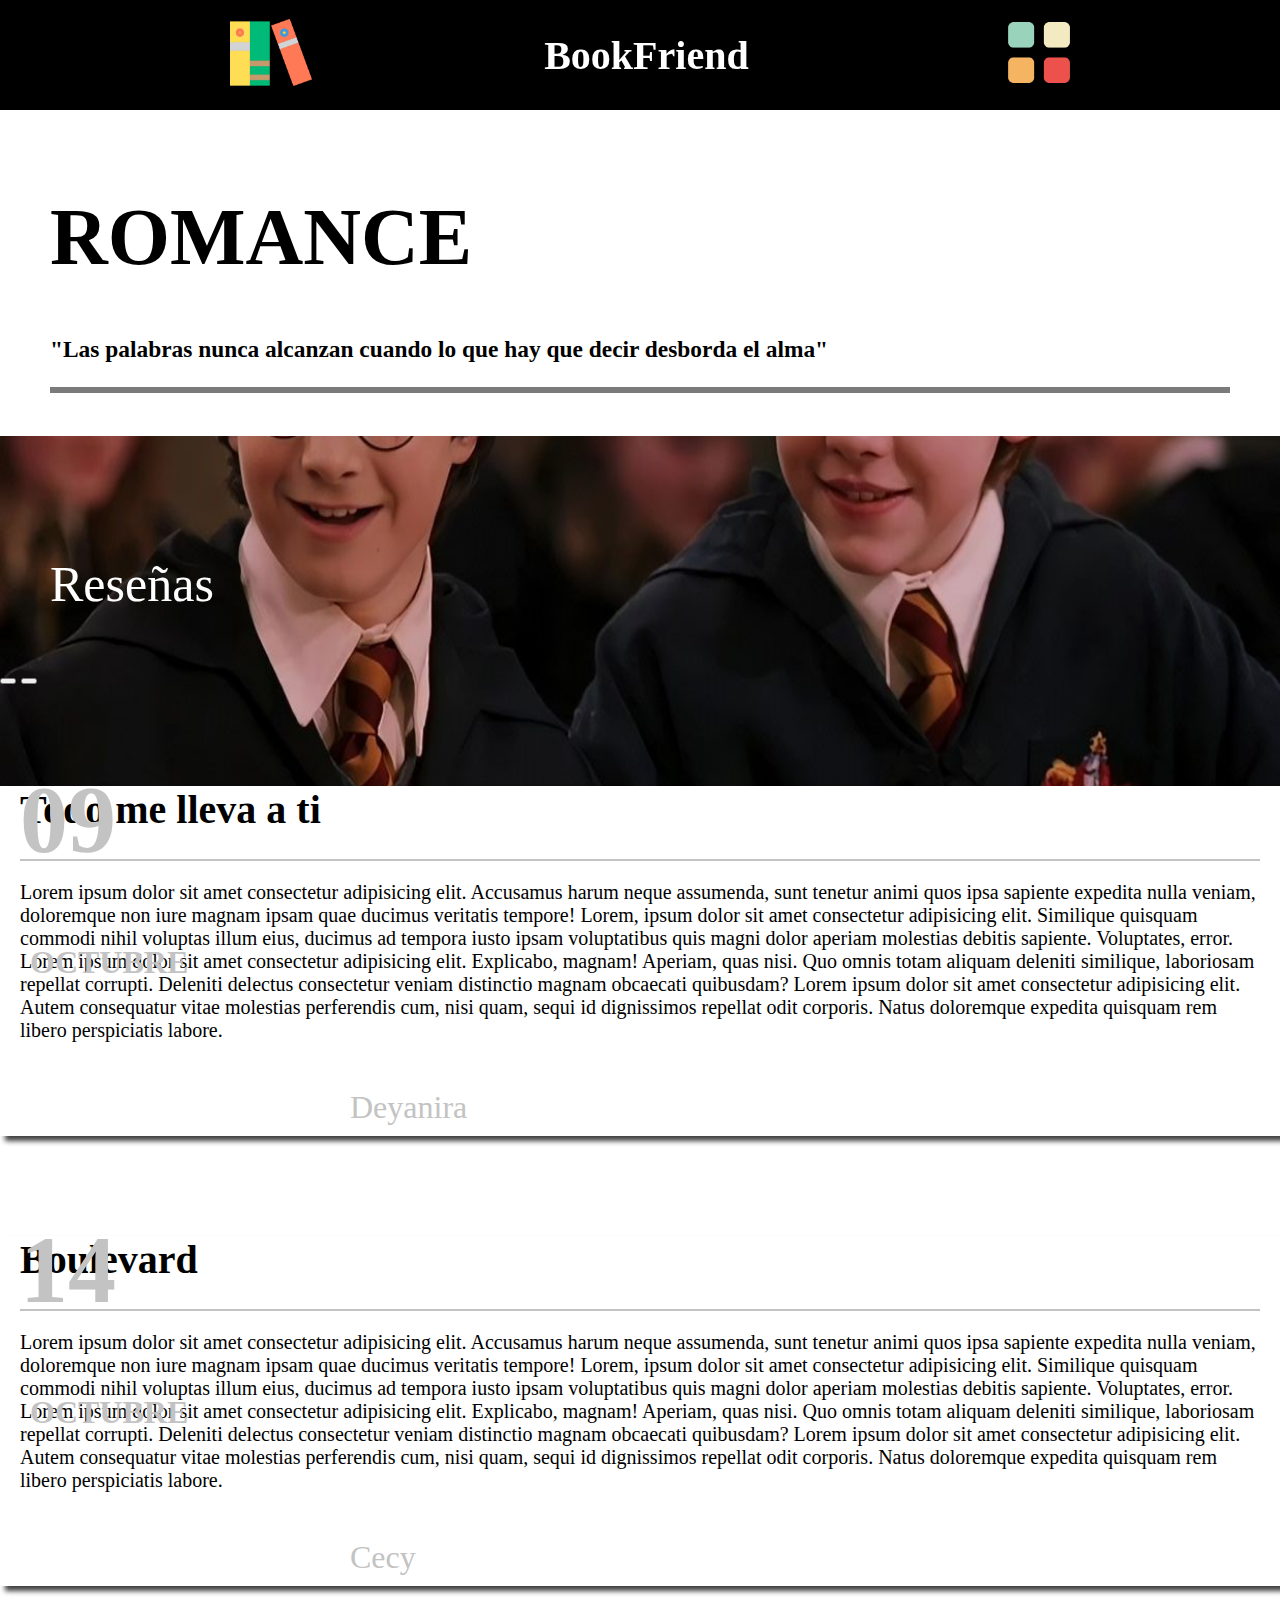
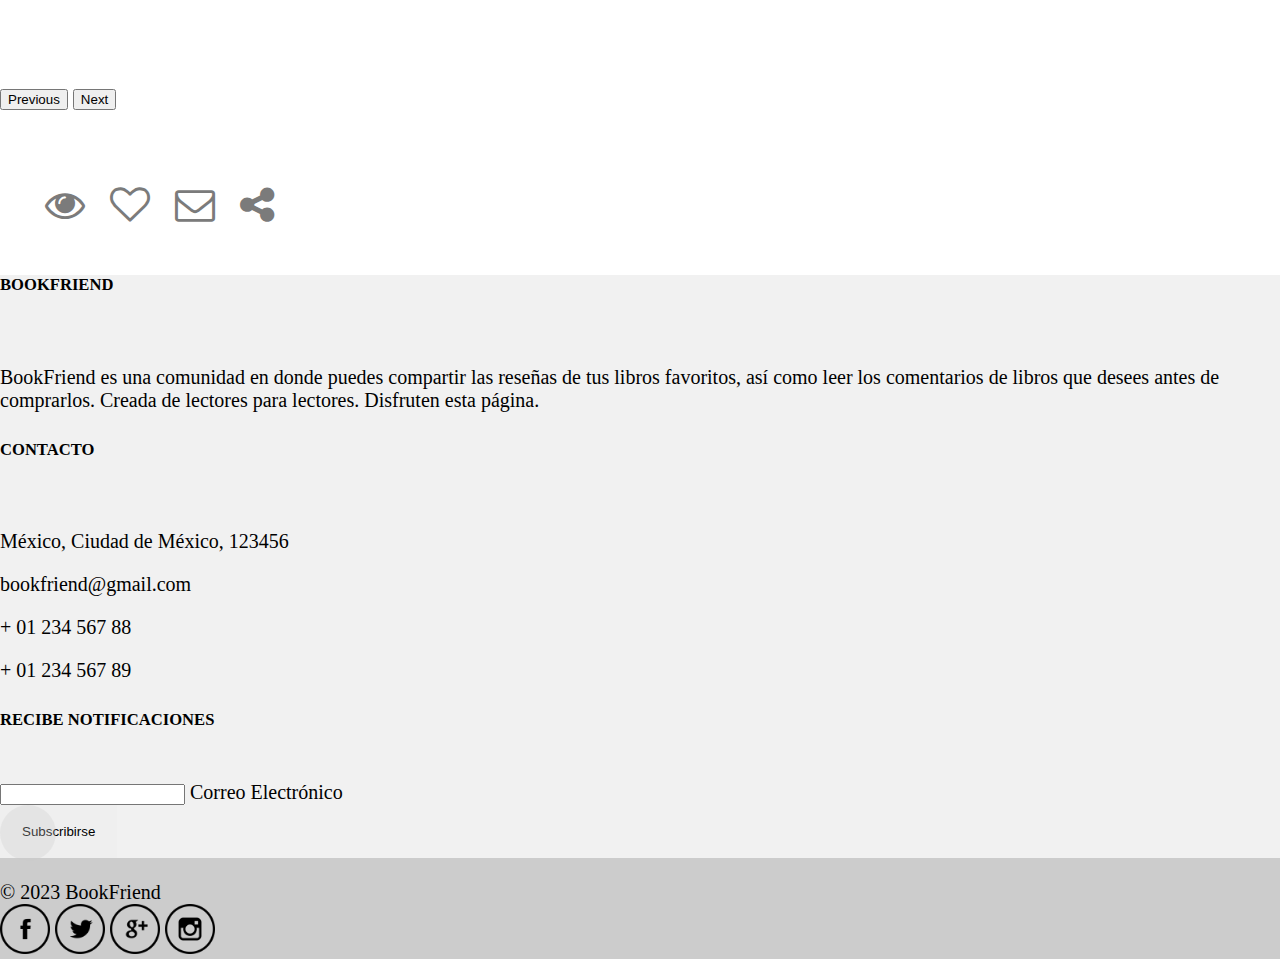
<file: html/romance.html>
<!DOCTYPE html>
<html lang="en">
<head>
    <meta charset="UTF-8">
    <meta name="viewport" content="width=device-width, initial-scale=1.0">
    <link rel="stylesheet" href="https://fonts.googleapis.com/css?family=Dancing+Script">
    <link rel="stylesheet" href="https://fonts.googleapis.com/css?family=Montserrat">
    <link rel="stylesheet" href="https://fonts.googleapis.com/css?family=Comfortaa">
    <link rel="stylesheet" href="https://fonts.googleapis.com/css?family=Quicksand">
    <title>Romance</title>
    <link rel="stylesheet" href="../css/romance.css">
    <link rel="icon"  type="image/png" href="../images/book_icon.png">
    <link href="https://cdn.jsdelivr.net/npm/bootstrap@5.3.2/dist/css/bootstrap.min.css" rel="stylesheet" integrity="sha384-T3c6CoIi6uLrA9TneNEoa7RxnatzjcDSCmG1MXxSR1GAsXEV/Dwwykc2MPK8M2HN" crossorigin="anonymous">
    <script src="https://cdn.jsdelivr.net/npm/@popperjs/core@2.11.8/dist/umd/popper.min.js" integrity="sha384-I7E8VVD/ismYTF4hNIPjVp/Zjvgyol6VFvRkX/vR+Vc4jQkC+hVqc2pM8ODewa9r" crossorigin="anonymous"></script>
    <script src="https://cdn.jsdelivr.net/npm/bootstrap@5.3.2/dist/js/bootstrap.min.js" integrity="sha384-BBtl+eGJRgqQAUMxJ7pMwbEyER4l1g+O15P+16Ep7Q9Q+zqX6gSbd85u4mG4QzX+" crossorigin="anonymous"></script>
    <link rel="stylesheet" href="https://cdnjs.cloudflare.com/ajax/libs/font-awesome/4.7.0/css/font-awesome.min.css">
</head>

<body>
    
    <header>
        <a href="../index.html">
            <div class="book-icon">
                <img src="../images/book_icon.png" alt="Fotografía de usuarixs">
            </div>          
        </a>
        <h1>BookFriend</h1>  
        <a href="../index.html">
            <div class="menu-icon">
                <a href="../index.html">
                    <img src="../images/menu.png" alt="Puntitos">
                </a>
            </div>            
        </a>
    </header>

    <main>

        <div class="fondo">
            <br><br><br><br><br><br>
            <div class="tituloLetrasT">
                <div class="d-flex justify-content-between">
                    <div class="col text-start">
                        <h1 class="main-title">Romance</h1>
                    </div>
                    <div class="text-end d-flex align-items-end">
                        <h3>"Las palabras nunca alcanzan cuando lo que hay que decir desborda el alma"</h3>  
                    </div>
                  </div>     
                <p class="line"></p>
            </div>
            <br>
        </div>

        <div class="fondo1">            
            <br><br><br>
            <div class="tituloLetras">
                <p>Reseñas</p>                
            </div>


            <div id="carouselExampleCaptions" class="carousel slide" data-bs-ride="carousel" data-bs-interval="2000">
                <div class="carousel-indicators">
                    <button type="button" data-bs-target="#carouselExampleCaptions" data-bs-slide-to="0" class="active" aria-current="true" aria-label="Slide 1"></button>
                    <button type="button" data-bs-target="#carouselExampleCaptions" data-bs-slide-to="1" aria-label="Slide 2"></button>
                </div>
                <div class="carousel-inner">
                    <div class="carousel-item active">
                        <div class="col-md-8 mx-auto">
                            <div class="card">
                                <div class="tituloCard">
                                    <h1>Todo me lleva a ti</h1>
                                    <div class="separator"></div>
                                    <p>
                                        Lorem ipsum dolor sit amet consectetur adipisicing elit. Accusamus harum neque assumenda, sunt tenetur animi quos ipsa sapiente expedita nulla veniam, doloremque non iure magnam ipsam quae ducimus veritatis tempore!
                                        Lorem, ipsum dolor sit amet consectetur adipisicing elit. Similique quisquam commodi nihil voluptas illum eius, ducimus ad tempora iusto ipsam voluptatibus quis magni dolor aperiam molestias debitis sapiente. Voluptates, error.
                                        Lorem ipsum dolor sit amet consectetur adipisicing elit. Explicabo, magnam! Aperiam, quas nisi. Quo omnis totam aliquam deleniti similique, laboriosam repellat corrupti. Deleniti delectus consectetur veniam distinctio magnam obcaecati quibusdam?
                                        Lorem ipsum dolor sit amet consectetur adipisicing elit. Autem consequatur vitae molestias perferendis cum, nisi quam, sequi id dignissimos repellat odit corporis. Natus doloremque expedita quisquam rem libero perspiciatis labore.
                                    </p>
                                    <br><br><br><br><br><br><br><br><br><br><br>
                                </div>
                                <h5>09</h5>
                                <h6>OCTUBRE</h6>
                                <h7>Deyanira</h7>
                                <ul>
                                    <li><i class="fa fa-eye fa-2x"></i></li>
                                    <li><i class="fa fa-heart-o fa-2x"></i></li>
                                    <li><i class="fa fa-envelope-o fa-2x"></i></li>
                                    <li><i class="fa fa-share-alt fa-2x"></i></li>
                                </ul>
                            </div>
                        </div>
                        
                    </div>
                    
                    <div class="carousel-item">
                        <div class="col-md-8 mx-auto">
                            <div class="card">
                                <div class="tituloCard">
                                    <h1>Boulevard</h1>
                                    <div class="separator"></div>
                                    <p>
                                        Lorem ipsum dolor sit amet consectetur adipisicing elit. Accusamus harum neque assumenda, sunt tenetur animi quos ipsa sapiente expedita nulla veniam, doloremque non iure magnam ipsam quae ducimus veritatis tempore!
                                        Lorem, ipsum dolor sit amet consectetur adipisicing elit. Similique quisquam commodi nihil voluptas illum eius, ducimus ad tempora iusto ipsam voluptatibus quis magni dolor aperiam molestias debitis sapiente. Voluptates, error.
                                        Lorem ipsum dolor sit amet consectetur adipisicing elit. Explicabo, magnam! Aperiam, quas nisi. Quo omnis totam aliquam deleniti similique, laboriosam repellat corrupti. Deleniti delectus consectetur veniam distinctio magnam obcaecati quibusdam?
                                        Lorem ipsum dolor sit amet consectetur adipisicing elit. Autem consequatur vitae molestias perferendis cum, nisi quam, sequi id dignissimos repellat odit corporis. Natus doloremque expedita quisquam rem libero perspiciatis labore.
                                    </p>
                                    <br><br><br><br><br><br><br><br><br><br><br>
                                </div>
                                <h5>14</h5>
                                <h6>OCTUBRE</h6>
                                <h7>Cecy</h7>
                                <ul>
                                    <li><i class="fa fa-eye fa-2x"></i></li>
                                    <li><i class="fa fa-heart-o fa-2x"></i></li>
                                    <li><i class="fa fa-envelope-o fa-2x"></i></li>
                                    <li><i class="fa fa-share-alt fa-2x"></i></li>
                                </ul>
                            </div>
                        </div>
                    </div>
                </div>

                <button class="carousel-control-prev" type="button" data-bs-target="#carouselExampleCaptions" data-bs-slide="prev">
                    <span class="carousel-control-prev-icon" aria-hidden="true"></span>
                    <span class="visually-hidden">Previous</span>
                </button>
                <button class="carousel-control-next" type="button" data-bs-target="#carouselExampleCaptions" data-bs-slide="next">
                    <span class="carousel-control-next-icon" aria-hidden="true"></span>
                    <span class="visually-hidden">Next</span>
                </button>
            </div>
 
            <br><br><br><br><br><br>
        </div>

        
    </main>
            
        <!--------------------------------------------------------------------------------------------------->
        <!-- F O O T E R-->



        
    <footer>
        <section>
            <div class="mx-4 text-center">
                <div class="row">
                    
                    <div class="col my-4">
                        <h5>
                            BOOKFRIEND
                        </h5>
                        <br>
                        <p>
                            BookFriend es una comunidad en donde puedes compartir las reseñas de tus libros favoritos,
                            así como leer los comentarios de libros que desees antes de comprarlos.
                            Creada de lectores para lectores. 
                            Disfruten esta página.
                        </p>
                    </div>
                
                    <div class="col my-4">
                        <h5>CONTACTO</h5>
                        <br>
                        <p>México, Ciudad de México, 123456</p>
                        <p>bookfriend@gmail.com</p>
                        <p>+ 01 234 567 88</p>
                        <p>+ 01 234 567 89</p>
                    </div>
                
                    <!-- Grid column -->
                    <div class="col my-4">
                        <h5>RECIBE NOTIFICACIONES</h5>
                        <br>

                        <div class="form-floating mb-2">
                            <input type="text" class="form-control">
                            <label>Correo Electrónico</label>
                        </div>
                
                        <button type="submit" class="cta">Subscribirse</button>
                    </div>
                </div>
            </div>            
        </section>

        <!-- Section: CopytituloCard -->
        <div class="p-3 pt-0" style="background-color: rgba(0, 0, 0, 0.2);">
            <br>
            <div class="row d-flex align-items-center">
                <!-- Grid column -->
                <div class="col-md-7 col-lg-8 text-center text-md-start">
                <!-- CopytituloCard -->
                <div class="p-3">
                    © 2023 BookFriend
                </div>
                <!-- CopytituloCard -->
                </div>
                <div class="col-md-5 col-lg-4 ml-lg-0 text-center text-md-end">
                <!-- Facebook -->
                <a
                    class="btn btn-outline-light btn-floating m-1"
                    class="text-white"
                    role="button"
                    href="https://www.facebook.com/?locale=es_LA"
                    ><img src="../icon/facebook.png" alt=""></i
                    ></a>
    
                <!-- Twitter -->
                <a
                    class="btn btn-outline-light btn-floating m-1"
                    role="button"
                    href="https://twitter.com/?lang=es"
                    ><img src="../icon/twitter.png" alt=""></a>
    
                <!-- Google -->
                <a
                    class="btn btn-outline-light btn-floating m-1"
                    class="text-white"
                    role="button"
                    href="https://www.google.com.mx/?hl=es"
                    ><img src="../icon/google-mas.png" alt=""></i
                    ></a>
    
                <!-- Instagram -->
                <a
                    class="btn btn-outline-light btn-floating m-1"
                    class="text-white"
                    role="button"
                    href="https://www.instagram.com/"
                    ><img src="../icon/instagram.png" alt=""></i
                    ></a>
                </div>
                <!-- Grid column -->
            </div>
        </div> 
    </footer>

       


    
    
</body>
</html>
</file>
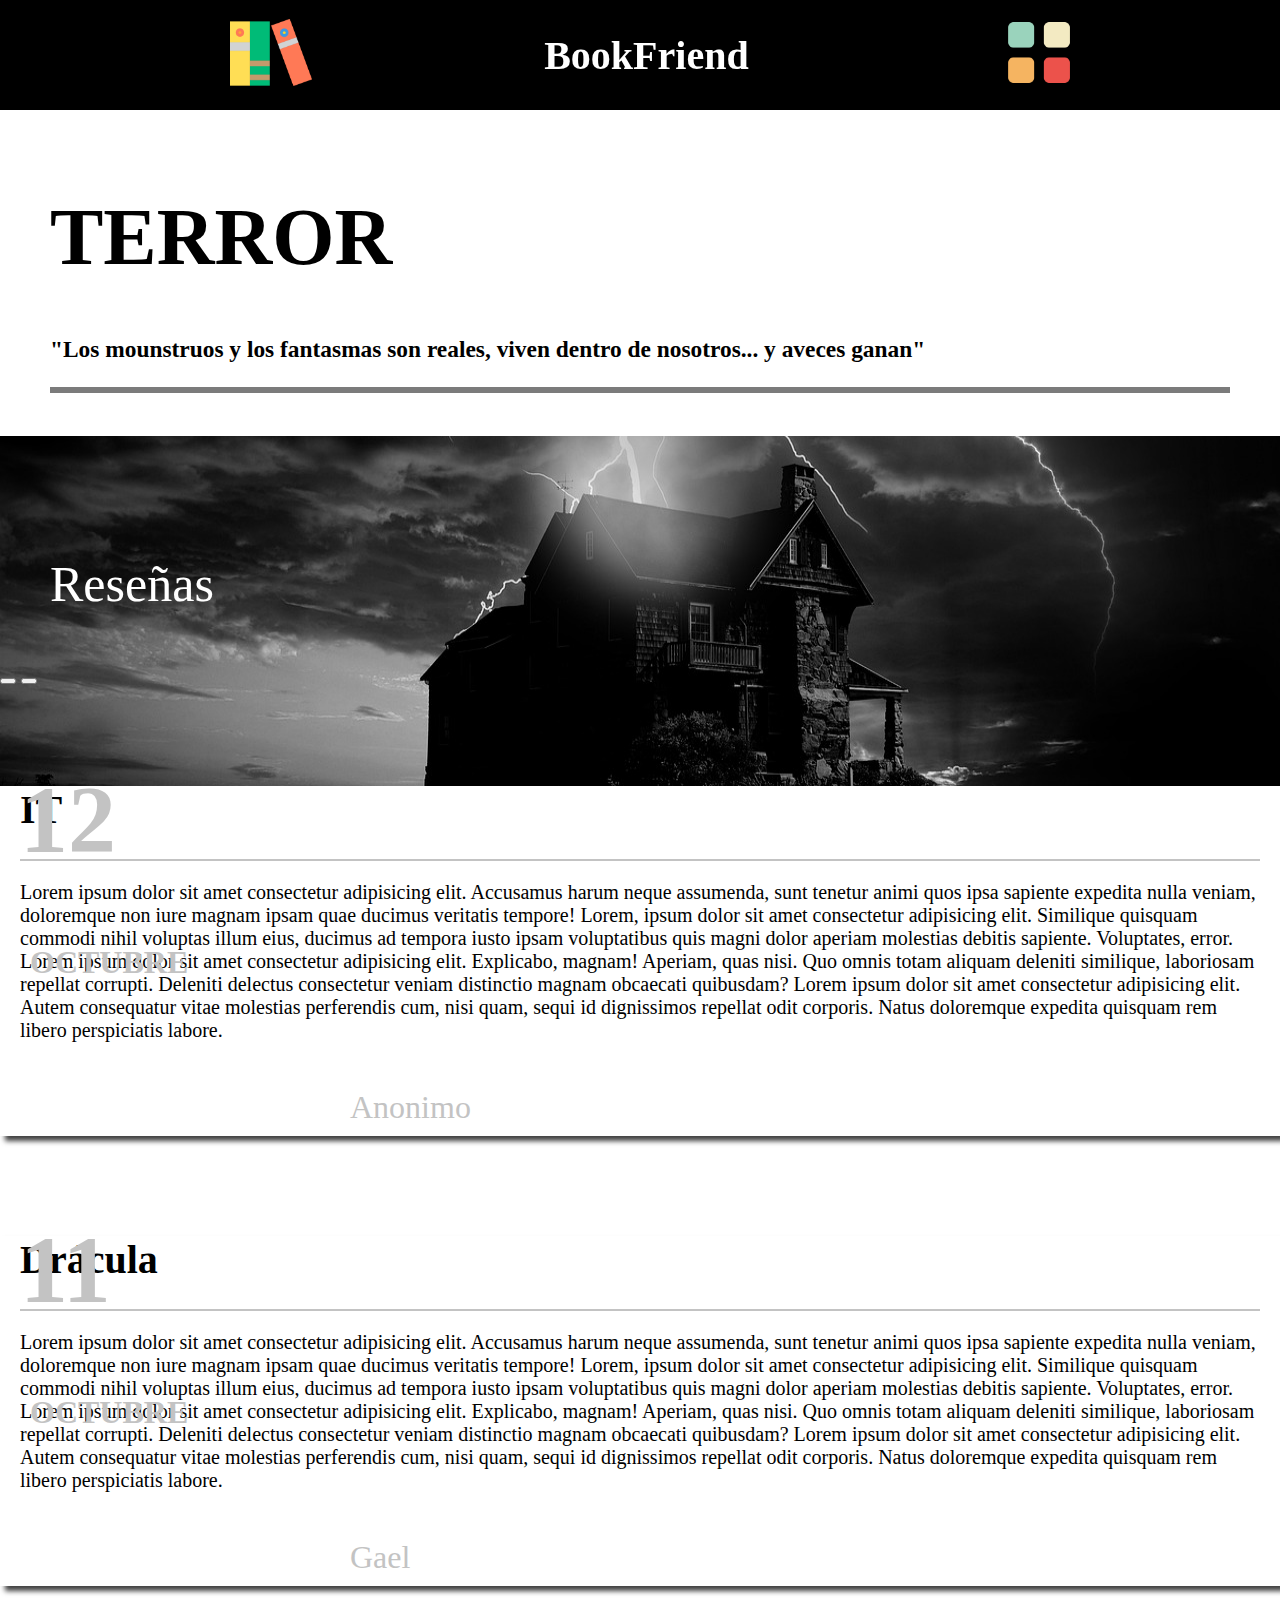
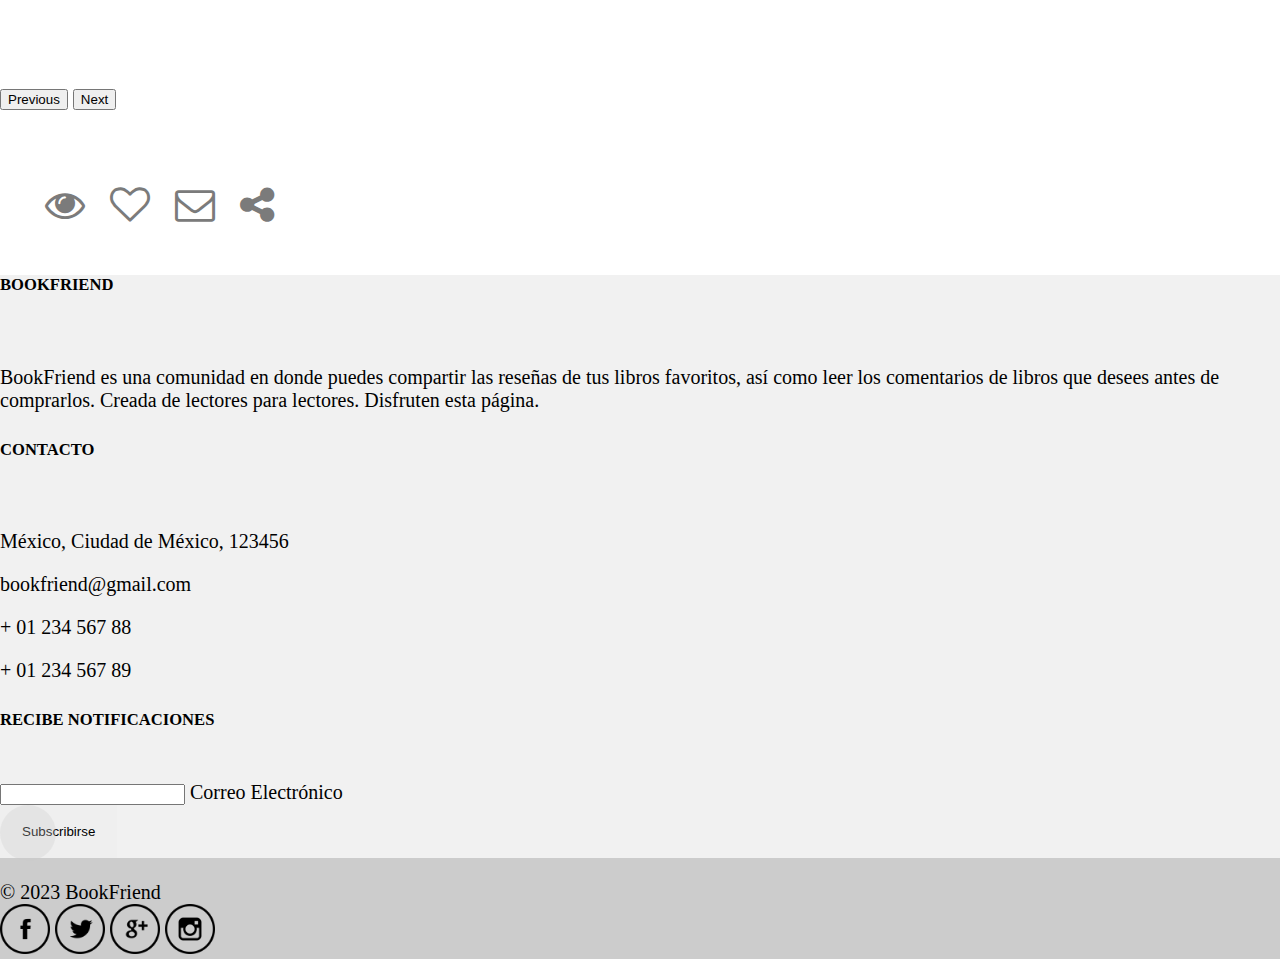
<file: html/terror.html>
<!DOCTYPE html>
<html lang="en">
<head>
    <meta charset="UTF-8">
    <meta name="viewport" content="width=device-width, initial-scale=1.0">
    <link rel="stylesheet" href="https://fonts.googleapis.com/css?family=Dancing+Script">
    <link rel="stylesheet" href="https://fonts.googleapis.com/css?family=Montserrat">
    <link rel="stylesheet" href="https://fonts.googleapis.com/css?family=Comfortaa">
    <link rel="stylesheet" href="https://fonts.googleapis.com/css?family=Quicksand">
    <title>Terror</title>
    <link rel="stylesheet" href="../css/terror.css">
    <link rel="icon"  type="image/png" href="../images/book_icon.png">
    <link href="https://cdn.jsdelivr.net/npm/bootstrap@5.3.2/dist/css/bootstrap.min.css" rel="stylesheet" integrity="sha384-T3c6CoIi6uLrA9TneNEoa7RxnatzjcDSCmG1MXxSR1GAsXEV/Dwwykc2MPK8M2HN" crossorigin="anonymous">
    <script src="https://cdn.jsdelivr.net/npm/@popperjs/core@2.11.8/dist/umd/popper.min.js" integrity="sha384-I7E8VVD/ismYTF4hNIPjVp/Zjvgyol6VFvRkX/vR+Vc4jQkC+hVqc2pM8ODewa9r" crossorigin="anonymous"></script>
    <script src="https://cdn.jsdelivr.net/npm/bootstrap@5.3.2/dist/js/bootstrap.min.js" integrity="sha384-BBtl+eGJRgqQAUMxJ7pMwbEyER4l1g+O15P+16Ep7Q9Q+zqX6gSbd85u4mG4QzX+" crossorigin="anonymous"></script>
    <link rel="stylesheet" href="https://cdnjs.cloudflare.com/ajax/libs/font-awesome/4.7.0/css/font-awesome.min.css">
</head>

<body>
    
    <header>

        <a href="../index.html">
            <div class="book-icon">
                <img src="../images/book_icon.png" alt="Fotografía de usuarixs">
            </div>          
        </a>
        <h1>BookFriend</h1>  
        <a href="../index.html">
            <div class="menu-icon">
                <a href="../index.html">
                    <img src="../images/menu.png" alt="Puntitos">
                </a>
            </div>            
        </a>

    </header>

    <main>

        <div class="fondo">
            <br><br><br><br><br><br>
            <div class="tituloLetrasT">
                <div class="d-flex justify-content-between">
                    <div class="col text-start">
                        <h1 class="main-title">Terror</h1>
                    </div>
                    <div class="text-end d-flex align-items-end">
                        <h3>"Los mounstruos y los fantasmas son reales, viven dentro de nosotros... y aveces ganan"</h3>  
                    </div>
                  </div>     
                <p class="line"></p>
            </div>
            <br>
        </div>

        <div class="fondo1">            
            <br><br><br>
            <div class="tituloLetras">
                <p>Reseñas</p>                
            </div>


            <div id="carouselExampleCaptions" class="carousel slide" data-bs-ride="carousel" data-bs-interval="2000">
                <div class="carousel-indicators">
                    <button type="button" data-bs-target="#carouselExampleCaptions" data-bs-slide-to="0" class="active" aria-current="true" aria-label="Slide 1"></button>
                    <button type="button" data-bs-target="#carouselExampleCaptions" data-bs-slide-to="1" aria-label="Slide 2"></button>
                </div>
                <div class="carousel-inner">
                    <div class="carousel-item active">
                        <div class="col-md-8 mx-auto">
                            <div class="card">
                                <div class="tituloCard">
                                    <h1>IT</h1>
                                    <div class="separator"></div>
                                    <p>
                                        Lorem ipsum dolor sit amet consectetur adipisicing elit. Accusamus harum neque assumenda, sunt tenetur animi quos ipsa sapiente expedita nulla veniam, doloremque non iure magnam ipsam quae ducimus veritatis tempore!
                                        Lorem, ipsum dolor sit amet consectetur adipisicing elit. Similique quisquam commodi nihil voluptas illum eius, ducimus ad tempora iusto ipsam voluptatibus quis magni dolor aperiam molestias debitis sapiente. Voluptates, error.
                                        Lorem ipsum dolor sit amet consectetur adipisicing elit. Explicabo, magnam! Aperiam, quas nisi. Quo omnis totam aliquam deleniti similique, laboriosam repellat corrupti. Deleniti delectus consectetur veniam distinctio magnam obcaecati quibusdam?
                                        Lorem ipsum dolor sit amet consectetur adipisicing elit. Autem consequatur vitae molestias perferendis cum, nisi quam, sequi id dignissimos repellat odit corporis. Natus doloremque expedita quisquam rem libero perspiciatis labore.
                                    </p>
                                    <br><br><br><br><br><br><br><br><br><br><br>
                                </div>
                                <h5>12</h5>
                                <h6>OCTUBRE</h6>
                                <h7>Anonimo</h7>
                                <ul>
                                    <li><i class="fa fa-eye fa-2x"></i></li>
                                    <li><i class="fa fa-heart-o fa-2x"></i></li>
                                    <li><i class="fa fa-envelope-o fa-2x"></i></li>
                                    <li><i class="fa fa-share-alt fa-2x"></i></li>
                                </ul>
                            </div>
                        </div>
                        
                    </div>
                    
                    <div class="carousel-item">
                        <div class="col-md-8 mx-auto">
                            <div class="card">
                                <div class="tituloCard">
                                    <h1>Drácula</h1>
                                    <div class="separator"></div>
                                    <p>
                                        Lorem ipsum dolor sit amet consectetur adipisicing elit. Accusamus harum neque assumenda, sunt tenetur animi quos ipsa sapiente expedita nulla veniam, doloremque non iure magnam ipsam quae ducimus veritatis tempore!
                                        Lorem, ipsum dolor sit amet consectetur adipisicing elit. Similique quisquam commodi nihil voluptas illum eius, ducimus ad tempora iusto ipsam voluptatibus quis magni dolor aperiam molestias debitis sapiente. Voluptates, error.
                                        Lorem ipsum dolor sit amet consectetur adipisicing elit. Explicabo, magnam! Aperiam, quas nisi. Quo omnis totam aliquam deleniti similique, laboriosam repellat corrupti. Deleniti delectus consectetur veniam distinctio magnam obcaecati quibusdam?
                                        Lorem ipsum dolor sit amet consectetur adipisicing elit. Autem consequatur vitae molestias perferendis cum, nisi quam, sequi id dignissimos repellat odit corporis. Natus doloremque expedita quisquam rem libero perspiciatis labore.
                                    </p>
                                    <br><br><br><br><br><br><br><br><br><br><br>
                                </div>
                                <h5>11</h5>
                                <h6>OCTUBRE</h6>
                                <h7>Gael</h7>
                                <ul>
                                    <li><i class="fa fa-eye fa-2x"></i></li>
                                    <li><i class="fa fa-heart-o fa-2x"></i></li>
                                    <li><i class="fa fa-envelope-o fa-2x"></i></li>
                                    <li><i class="fa fa-share-alt fa-2x"></i></li>
                                </ul>
                            </div>
                        </div>
                    </div>
                </div>

                <button class="carousel-control-prev" type="button" data-bs-target="#carouselExampleCaptions" data-bs-slide="prev">
                    <span class="carousel-control-prev-icon" aria-hidden="true"></span>
                    <span class="visually-hidden">Previous</span>
                </button>
                <button class="carousel-control-next" type="button" data-bs-target="#carouselExampleCaptions" data-bs-slide="next">
                    <span class="carousel-control-next-icon" aria-hidden="true"></span>
                    <span class="visually-hidden">Next</span>
                </button>
            </div>
 
            <br><br><br><br><br><br>
        </div>

        
    </main>
            
        <!--------------------------------------------------------------------------------------------------->
        <!-- F O O T E R-->



        
    <footer>
        <section>
            <div class="mx-4 text-center">
                <div class="row">
                    
                    <div class="col my-4">
                        <h5>
                            BOOKFRIEND
                        </h5>
                        <br>
                        <p>
                            BookFriend es una comunidad en donde puedes compartir las reseñas de tus libros favoritos,
                            así como leer los comentarios de libros que desees antes de comprarlos.
                            Creada de lectores para lectores. 
                            Disfruten esta página.
                        </p>
                    </div>
                
                    <div class="col my-4">
                        <h5>CONTACTO</h5>
                        <br>
                        <p>México, Ciudad de México, 123456</p>
                        <p>bookfriend@gmail.com</p>
                        <p>+ 01 234 567 88</p>
                        <p>+ 01 234 567 89</p>
                    </div>
                
                    <!-- Grid column -->
                    <div class="col my-4">
                        <h5>RECIBE NOTIFICACIONES</h5>
                        <br>

                        <div class="form-floating mb-2">
                            <input type="text" class="form-control">
                            <label>Correo Electrónico</label>
                        </div>
                
                        <button type="submit" class="cta">Subscribirse</button>
                    </div>
                </div>
            </div>            
        </section>

        <!-- Section: CopytituloCard -->
        <div class="p-3 pt-0" style="background-color: rgba(0, 0, 0, 0.2);">
            <br>
            <div class="row d-flex align-items-center">
                <!-- Grid column -->
                <div class="col-md-7 col-lg-8 text-center text-md-start">
                <!-- CopytituloCard -->
                <div class="p-3">
                    © 2023 BookFriend
                </div>
                <!-- CopytituloCard -->
                </div>
                <div class="col-md-5 col-lg-4 ml-lg-0 text-center text-md-end">
                <!-- Facebook -->
                <a
                    class="btn btn-outline-light btn-floating m-1"
                    class="text-white"
                    role="button"
                    href="https://www.facebook.com/?locale=es_LA"
                    ><img src="../icon/facebook.png" alt=""></i
                    ></a>
    
                <!-- Twitter -->
                <a
                    class="btn btn-outline-light btn-floating m-1"
                    role="button"
                    href="https://twitter.com/?lang=es"
                    ><img src="../icon/twitter.png" alt=""></a>
    
                <!-- Google -->
                <a
                    class="btn btn-outline-light btn-floating m-1"
                    class="text-white"
                    role="button"
                    href="https://www.google.com.mx/?hl=es"
                    ><img src="../icon/google-mas.png" alt=""></i
                    ></a>
    
                <!-- Instagram -->
                <a
                    class="btn btn-outline-light btn-floating m-1"
                    class="text-white"
                    role="button"
                    href="https://www.instagram.com/"
                    ><img src="../icon/instagram.png" alt=""></i
                    ></a>
                </div>
                <!-- Grid column -->
            </div>
        </div> 
    </footer>

       


    
    
</body>
</html>
</file>
<file: css/index.css>
body {
    margin: 0;
    padding: 0;
    font-family: 'Quicksand', cursive I !important;
    font-size: 20px;
}

header {
    background-color: black; /* Color de fondo del encabezado */
    color: white; /* Color del texto del encabezado */
    height: 80px;
    padding: 15px;
    text-align: center;

    position: fixed;
    width: 100%;
    top: 0;
    z-index: 1000;

    display: flex;
    justify-content: space-between;
    align-items: center;

    box-shadow: 0px 0px 20px 6px white;

    
}

.menu-icon img, .book-icon img{
    cursor: pointer;
    width: 16%; /* Hace que la imagen ocupe el 100% del ancho del contenedor */
    height: auto; /* La altura se ajusta automáticamente para mantener la proporción */
}


.fondo{
    background-color: white;
    max-width: 100%;
    width: auto;
    background-attachment: fixed;
    background-size: 100% 100%;
    margin-top: 0%;
}

.tituloLetras{
    margin-left: 50px;
    margin-right: 50px;
    z-index: 2;
    color: white;
}

.tituloLetrasT{
    margin-left: 50px;
    margin-right: 50px;
    z-index: 2;
    color: black;
}


.main-title {
    font-size: 80px;
    font-weight: bolder;
    text-transform: uppercase;
}

.line {
    border-bottom: 6px solid #7B7B7B; /* Color de la línea */
    display: block; /* Hace que el contenedor abarque solo el contenido y no el ancho completo del contenedor padre */
    width: 100%;
    margin-top: 10px;
    margin-bottom: 20px;
}

.fondo1{
    background-image: url("../images/principal.jpg");
    max-width: 100%;
    width: auto;
    background-attachment: fixed;
    background-size: 100% 100%;
    margin-top: 0%;
  }

.fondo1 .tituloLetras{
    font-size: 50px;    
}

.fondo2{
    background-color: #ffffff;
    max-width: 100%;
    width: auto;
    background-attachment: fixed;
    background-size: 100% 100%;
    margin-top: 0%;
    margin-left: 20px;
    margin-right: 20px;
}

.card{
  position : relative;
	height: 350px;
	margin : 100px auto;
	background-color : #FFF;
	box-shadow: 5px 5px 5px 0px rgba(0,0,0,0.75);

}

.card h5{
	position : absolute;
	left : 20px;
	bottom : 100px;
	font-size : 6rem;
	color : #C3C3C3;   
}


.card h6{
	position : absolute;
	left : 30px;
	bottom : 80px;
	font-size : 2rem;
	color : #C3C3C3;   
}

.card h7{
	position : absolute;
	left : 350px;
	bottom : 10px;
	font-size : 2rem;
	color : #C3C3C3;   
}

.card img{
  position: absolute;
	left: 50%;
	top: 50%;
	height: auto;
	width: 100%;
	-webkit-transform: translate(-50%,-50%);
	-ms-transform: translate(-50%,-50%);
	transform: translate(-50%,-50%);
}

.tituloCard{
	margin-left : 250px;
	margin-right : 20px;
    margin-top: -260px;
}

ul{
	margin-left : 5px;
}

li{
	display: inline;
	list-style: none;
	padding-right: 20px;
	color : #7B7B7B;
}

/* Para centrar la imagen */
.imagen {
	float : left;
	position : relative ;
	left : 25px;
	top : -25px;
	height : 280px;
	width : 180px;
	box-shadow: 10px 0px 0px 0px rgba(0,0,0,0.1);
	overflow: hidden    
}

.separator{
    margin-top : 10px;
    border : 1px solid #C3C3C3;
}

.fondo3{
    background-image: url("../images/fondd.gif");
    max-width: 100%;
    width: auto;
    background-attachment: fixed;
    background-size: 100% 100%;
    margin-top: 0%;
}

footer section{
    background-color: #f1f1f1;
}

.tituloLetrasF{
  margin-left: 50px;
  margin-right: 50px;
  z-index: 2;
  color: black;
}

footer img{
  height: 50px;
  width:  50px;
}

.cta {
    position: relative;
    margin: auto;
    padding: 19px 22px;
    transition: all 0.2s ease;
    border: none;
  }
  .cta:before {
    content: "";
    position: absolute;
    top: 0;
    left: 0;
    display: block;
    border-radius: 28px;
    background: rgba(202, 202, 202, 0.288);
    width: 56px;
    height: 56px;
    transition: all 0.3s ease;
  }
  .cta span {
    position: relative;
    font-size: 16px;
    line-height: 18px;
    font-weight: 900;
    letter-spacing: 0.25em;
    text-transform: uppercase;
    vertical-align: middle;
  }

  .cta:hover:before {
    width: 100%;
  }
  .cta:hover svg {
    transform: translateX(0);
  }
  .cta:active {
    transform: scale(0.96);
  }
</file>
<file: css/ciencia.css>
body {
    margin: 0;
    padding: 0;
    font-family: 'Quicksand', cursive I !important;
    font-size: 20px;
}

header {
    background-color: black; /* Color de fondo del encabezado */
    color: white; /* Color del texto del encabezado */
    height: 80px;
    padding: 15px;
    text-align: center;

    position: fixed;
    width: 100%;
    top: 0;
    z-index: 1000;

    display: flex;
    justify-content: space-between;
    align-items: center;

    box-shadow: 0px 0px 20px 6px white;

    
}

.menu-icon img, .book-icon img{
    cursor: pointer;
    width: 16%; /* Hace que la imagen ocupe el 100% del ancho del contenedor */
    height: auto; /* La altura se ajusta automáticamente para mantener la proporción */
}


.fondo{
    background-color: white;
    max-width: 100%;
    width: auto;
    background-attachment: fixed;
    background-size: 100% 100%;
    margin-top: 0%;
}

.tituloLetras{
    margin-left: 50px;
    margin-right: 50px;
    z-index: 2;
    color: white;
}

.tituloLetrasT{
    margin-left: 50px;
    margin-right: 50px;
    z-index: 2;
    color: black;
}


.main-title {
    font-size: 80px;
    font-weight: bolder;
    text-transform: uppercase;
}

.line {
    border-bottom: 6px solid #7B7B7B; /* Color de la línea */
    display: block; /* Hace que el contenedor abarque solo el contenido y no el ancho completo del contenedor padre */
    width: 100%;
    margin-top: 10px;
    margin-bottom: 20px;
}

.fondo1{
    background-image: url("../images/Ciencia/fondo1.jpg");
    max-width: 100%;
    width: auto;
    background-attachment: fixed;
    background-size: 100% 100%;
    margin-top: 0%;
  }

.fondo1 .tituloLetras{
    font-size: 50px;    
}

.fondo2{
    background-image: url("../images/Harry/Camara.jpg");
    max-width: 100%;
    width: auto;
    background-attachment: fixed;
    background-size: 100% 100%;
    margin-top: 0%;
}

.fondo2 .tituloLetras{
    font-size: 50px;    
}

.fondo4{
    background-image: url("../images/Harry/Caliz.jpg");
    max-width: 100%;
    width: auto;
    background-attachment: fixed;
    background-size: 100% 100%;
    margin-top: 0%;
}

.fondo4 .tituloLetras{
    font-size: 50px;    
}

.fondo5{
    background-image: url("../images/Harry/Orden.jpg");
    max-width: 100%;
    width: auto;
    background-attachment: fixed;
    background-size: 100% 100%;
    margin-top: 0%;
}

.fondo5 .tituloLetras{
    font-size: 50px;    
}

.fondo6{
    background-image: url("../images/Harry/Principe.jpg");
    max-width: 100%;
    width: auto;
    background-attachment: fixed;
    background-size: 100% 100%;
    margin-top: 0%;
}

.fondo6 .tituloLetras{
    font-size: 50px;    
}

.fondo7{
    background-image: url("../images/Harry/Reliquias.jpg");
    max-width: 100%;
    width: auto;
    background-attachment: fixed;
    background-size: 100% 100%;
    margin-top: 0%;
}

.fondo7 .tituloLetras{
    font-size: 50px;    
}

.fondo8{
    background-image: url("../images/Harry/Legado.jpg");
    max-width: 100%;
    width: auto;
    background-attachment: fixed;
    background-size: 100% 100%;
    margin-top: 0%;
}

.fondo8 .tituloLetras{
    font-size: 50px;    
}

.card{
  position : relative;
	height: 350px;
	margin : 100px auto;
	background-color : #FFF;
	box-shadow: 5px 5px 5px 0px rgba(0,0,0,0.75);

}

.card h5{
	position : absolute;
	left : 20px;
	bottom : 100px;
	font-size : 6rem;
	color : #C3C3C3;   
}


.card h6{
	position : absolute;
	left : 30px;
	bottom : 80px;
	font-size : 2rem;
	color : #C3C3C3;   
}

.card h7{
	position : absolute;
	left : 350px;
	bottom : 10px;
	font-size : 2rem;
	color : #C3C3C3;   
}

.card img{
  position: absolute;
	left: 50%;
	top: 50%;
	height: auto;
	width: 100%;
	-webkit-transform: translate(-50%,-50%);
	-ms-transform: translate(-50%,-50%);
	transform: translate(-50%,-50%);
}

.tituloCard{
	margin-left : 20px;
	margin-right : 20px;
    margin-top: 20px;
}

ul{
	margin-left : 5px;
}

li{
	display: inline;
	list-style: none;
	padding-right: 20px;
	color : #7B7B7B;
}



.separator{
    margin-top : 10px;
    border : 1px solid #C3C3C3;
}

.fondo3{
    background-image: url("../images/Harry/Azkaban.jpg");
    max-width: 100%;
    width: auto;
    background-attachment: fixed;
    background-size: 100% 100%;
    margin-top: 0%;
}

.fondo3 .tituloLetras{
    font-size: 50px;    
}

footer section{
    background-color: #f1f1f1;
}

.tituloLetrasF{
  margin-left: 50px;
  margin-right: 50px;
  z-index: 2;
  color: black;
}

footer img{
  height: 50px;
  width:  50px;
}

.cta {
    position: relative;
    margin: auto;
    padding: 19px 22px;
    transition: all 0.2s ease;
    border: none;
  }
  .cta:before {
    content: "";
    position: absolute;
    top: 0;
    left: 0;
    display: block;
    border-radius: 28px;
    background: rgba(202, 202, 202, 0.288);
    width: 56px;
    height: 56px;
    transition: all 0.3s ease;
  }
  .cta span {
    position: relative;
    font-size: 16px;
    line-height: 18px;
    font-weight: 900;
    letter-spacing: 0.25em;
    text-transform: uppercase;
    vertical-align: middle;
  }

  .cta:hover:before {
    width: 100%;
  }
  .cta:hover svg {
    transform: translateX(0);
  }
  .cta:active {
    transform: scale(0.96);
  }
</file>
<file: css/harrypotter.css>
body {
    margin: 0;
    padding: 0;
    font-family: 'Quicksand', cursive I !important;
    font-size: 20px;
}

header {
    background-color: black; /* Color de fondo del encabezado */
    color: white; /* Color del texto del encabezado */
    height: 80px;
    padding: 15px;
    text-align: center;

    position: fixed;
    width: 100%;
    top: 0;
    z-index: 1000;

    display: flex;
    justify-content: space-between;
    align-items: center;

    box-shadow: 0px 0px 20px 6px white;

    
}

.menu-icon img, .book-icon img{
    cursor: pointer;
    width: 16%; /* Hace que la imagen ocupe el 100% del ancho del contenedor */
    height: auto; /* La altura se ajusta automáticamente para mantener la proporción */
}


.fondo{
    background-color: white;
    max-width: 100%;
    width: auto;
    background-attachment: fixed;
    background-size: 100% 100%;
    margin-top: 0%;
}

.tituloLetras{
    margin-left: 50px;
    margin-right: 50px;
    z-index: 2;
    color: white;
}

.tituloLetrasT{
    margin-left: 50px;
    margin-right: 50px;
    z-index: 2;
    color: black;
}


.main-title {
    font-size: 80px;
    font-weight: bolder;
    text-transform: uppercase;
}

.line {
    border-bottom: 6px solid #7B7B7B; /* Color de la línea */
    display: block; /* Hace que el contenedor abarque solo el contenido y no el ancho completo del contenedor padre */
    width: 100%;
    margin-top: 10px;
    margin-bottom: 20px;
}

.fondo1{
    background-image: url("../images/Harry/Filosofal.jpg");
    max-width: 100%;
    width: auto;
    background-attachment: fixed;
    background-size: 100% 100%;
    margin-top: 0%;
  }

.fondo1 .tituloLetras{
    font-size: 50px;    
}

.fondo2{
    background-image: url("../images/Harry/Camara.jpg");
    max-width: 100%;
    width: auto;
    background-attachment: fixed;
    background-size: 100% 100%;
    margin-top: 0%;
}

.fondo2 .tituloLetras{
    font-size: 50px;    
}

.fondo4{
    background-image: url("../images/Harry/Caliz.jpg");
    max-width: 100%;
    width: auto;
    background-attachment: fixed;
    background-size: 100% 100%;
    margin-top: 0%;
}

.fondo4 .tituloLetras{
    font-size: 50px;    
}

.fondo5{
    background-image: url("../images/Harry/Orden.jpg");
    max-width: 100%;
    width: auto;
    background-attachment: fixed;
    background-size: 100% 100%;
    margin-top: 0%;
}

.fondo5 .tituloLetras{
    font-size: 50px;    
}

.fondo6{
    background-image: url("../images/Harry/Principe.jpg");
    max-width: 100%;
    width: auto;
    background-attachment: fixed;
    background-size: 100% 100%;
    margin-top: 0%;
}

.fondo6 .tituloLetras{
    font-size: 50px;    
}

.fondo7{
    background-image: url("../images/Harry/Reliquias.jpg");
    max-width: 100%;
    width: auto;
    background-attachment: fixed;
    background-size: 100% 100%;
    margin-top: 0%;
}

.fondo7 .tituloLetras{
    font-size: 50px;    
}

.fondo8{
    background-image: url("../images/Harry/Legado.jpg");
    max-width: 100%;
    width: auto;
    background-attachment: fixed;
    background-size: 100% 100%;
    margin-top: 0%;
}

.fondo8 .tituloLetras{
    font-size: 50px;    
}

.card{
  position : relative;
	height: 350px;
	margin : 100px auto;
	background-color : #FFF;
	box-shadow: 5px 5px 5px 0px rgba(0,0,0,0.75);

}

.card h5{
	position : absolute;
	left : 20px;
	bottom : 100px;
	font-size : 6rem;
	color : #C3C3C3;   
}


.card h6{
	position : absolute;
	left : 30px;
	bottom : 80px;
	font-size : 2rem;
	color : #C3C3C3;   
}

.card h7{
	position : absolute;
	left : 350px;
	bottom : 10px;
	font-size : 2rem;
	color : #C3C3C3;   
}

.card img{
  position: absolute;
	left: 50%;
	top: 50%;
	height: auto;
	width: 100%;
	-webkit-transform: translate(-50%,-50%);
	-ms-transform: translate(-50%,-50%);
	transform: translate(-50%,-50%);
}

.tituloCard{
	margin-left : 20px;
	margin-right : 20px;
    margin-top: 20px;
}

ul{
	margin-left : 5px;
}

li{
	display: inline;
	list-style: none;
	padding-right: 20px;
	color : #7B7B7B;
}



.separator{
    margin-top : 10px;
    border : 1px solid #C3C3C3;
}

.fondo3{
    background-image: url("../images/Harry/Azkaban.jpg");
    max-width: 100%;
    width: auto;
    background-attachment: fixed;
    background-size: 100% 100%;
    margin-top: 0%;
}

.fondo3 .tituloLetras{
    font-size: 50px;    
}

footer section{
    background-color: #f1f1f1;
}

.tituloLetrasF{
  margin-left: 50px;
  margin-right: 50px;
  z-index: 2;
  color: black;
}

footer img{
  height: 50px;
  width:  50px;
}

.cta {
    position: relative;
    margin: auto;
    padding: 19px 22px;
    transition: all 0.2s ease;
    border: none;
  }
  .cta:before {
    content: "";
    position: absolute;
    top: 0;
    left: 0;
    display: block;
    border-radius: 28px;
    background: rgba(202, 202, 202, 0.288);
    width: 56px;
    height: 56px;
    transition: all 0.3s ease;
  }
  .cta span {
    position: relative;
    font-size: 16px;
    line-height: 18px;
    font-weight: 900;
    letter-spacing: 0.25em;
    text-transform: uppercase;
    vertical-align: middle;
  }

  .cta:hover:before {
    width: 100%;
  }
  .cta:hover svg {
    transform: translateX(0);
  }
  .cta:active {
    transform: scale(0.96);
  }
</file>
<file: css/romance.css>
body {
    margin: 0;
    padding: 0;
    font-family: 'Quicksand', cursive I !important;
    font-size: 20px;
}

header {
    background-color: black; /* Color de fondo del encabezado */
    color: white; /* Color del texto del encabezado */
    height: 80px;
    padding: 15px;
    text-align: center;

    position: fixed;
    width: 100%;
    top: 0;
    z-index: 1000;

    display: flex;
    justify-content: space-between;
    align-items: center;

    box-shadow: 0px 0px 20px 6px white;

    
}

.menu-icon img, .book-icon img{
    cursor: pointer;
    width: 16%; /* Hace que la imagen ocupe el 100% del ancho del contenedor */
    height: auto; /* La altura se ajusta automáticamente para mantener la proporción */
}


.fondo{
    background-color: white;
    max-width: 100%;
    width: auto;
    background-attachment: fixed;
    background-size: 100% 100%;
    margin-top: 0%;
}

.tituloLetras{
    margin-left: 50px;
    margin-right: 50px;
    z-index: 2;
    color: white;
}

.tituloLetrasT{
    margin-left: 50px;
    margin-right: 50px;
    z-index: 2;
    color: black;
}


.main-title {
    font-size: 80px;
    font-weight: bolder;
    text-transform: uppercase;
}

.line {
    border-bottom: 6px solid #7B7B7B; /* Color de la línea */
    display: block; /* Hace que el contenedor abarque solo el contenido y no el ancho completo del contenedor padre */
    width: 100%;
    margin-top: 10px;
    margin-bottom: 20px;
}

.fondo1{
    background-image: url("../images/Harry/Filosofal.jpg");
    max-width: 100%;
    width: auto;
    background-attachment: fixed;
    background-size: 100% 100%;
    margin-top: 0%;
  }

.fondo1 .tituloLetras{
    font-size: 50px;    
}

.fondo2{
    background-image: url("../images/Harry/Camara.jpg");
    max-width: 100%;
    width: auto;
    background-attachment: fixed;
    background-size: 100% 100%;
    margin-top: 0%;
}

.fondo2 .tituloLetras{
    font-size: 50px;    
}

.fondo4{
    background-image: url("../images/Harry/Caliz.jpg");
    max-width: 100%;
    width: auto;
    background-attachment: fixed;
    background-size: 100% 100%;
    margin-top: 0%;
}

.fondo4 .tituloLetras{
    font-size: 50px;    
}

.fondo5{
    background-image: url("../images/Harry/Orden.jpg");
    max-width: 100%;
    width: auto;
    background-attachment: fixed;
    background-size: 100% 100%;
    margin-top: 0%;
}

.fondo5 .tituloLetras{
    font-size: 50px;    
}

.fondo6{
    background-image: url("../images/Harry/Principe.jpg");
    max-width: 100%;
    width: auto;
    background-attachment: fixed;
    background-size: 100% 100%;
    margin-top: 0%;
}

.fondo6 .tituloLetras{
    font-size: 50px;    
}

.fondo7{
    background-image: url("../images/Harry/Reliquias.jpg");
    max-width: 100%;
    width: auto;
    background-attachment: fixed;
    background-size: 100% 100%;
    margin-top: 0%;
}

.fondo7 .tituloLetras{
    font-size: 50px;    
}

.fondo8{
    background-image: url("../images/Harry/Legado.jpg");
    max-width: 100%;
    width: auto;
    background-attachment: fixed;
    background-size: 100% 100%;
    margin-top: 0%;
}

.fondo8 .tituloLetras{
    font-size: 50px;    
}

.card{
  position : relative;
	height: 350px;
	margin : 100px auto;
	background-color : #FFF;
	box-shadow: 5px 5px 5px 0px rgba(0,0,0,0.75);

}

.card h5{
	position : absolute;
	left : 20px;
	bottom : 100px;
	font-size : 6rem;
	color : #C3C3C3;   
}


.card h6{
	position : absolute;
	left : 30px;
	bottom : 80px;
	font-size : 2rem;
	color : #C3C3C3;   
}

.card h7{
	position : absolute;
	left : 350px;
	bottom : 10px;
	font-size : 2rem;
	color : #C3C3C3;   
}

.card img{
  position: absolute;
	left: 50%;
	top: 50%;
	height: auto;
	width: 100%;
	-webkit-transform: translate(-50%,-50%);
	-ms-transform: translate(-50%,-50%);
	transform: translate(-50%,-50%);
}

.tituloCard{
	margin-left : 20px;
	margin-right : 20px;
    margin-top: 20px;
}

ul{
	margin-left : 5px;
}

li{
	display: inline;
	list-style: none;
	padding-right: 20px;
	color : #7B7B7B;
}



.separator{
    margin-top : 10px;
    border : 1px solid #C3C3C3;
}

.fondo3{
    background-image: url("../images/Harry/Azkaban.jpg");
    max-width: 100%;
    width: auto;
    background-attachment: fixed;
    background-size: 100% 100%;
    margin-top: 0%;
}

.fondo3 .tituloLetras{
    font-size: 50px;    
}

footer section{
    background-color: #f1f1f1;
}

.tituloLetrasF{
  margin-left: 50px;
  margin-right: 50px;
  z-index: 2;
  color: black;
}

footer img{
  height: 50px;
  width:  50px;
}

.cta {
    position: relative;
    margin: auto;
    padding: 19px 22px;
    transition: all 0.2s ease;
    border: none;
  }
  .cta:before {
    content: "";
    position: absolute;
    top: 0;
    left: 0;
    display: block;
    border-radius: 28px;
    background: rgba(202, 202, 202, 0.288);
    width: 56px;
    height: 56px;
    transition: all 0.3s ease;
  }
  .cta span {
    position: relative;
    font-size: 16px;
    line-height: 18px;
    font-weight: 900;
    letter-spacing: 0.25em;
    text-transform: uppercase;
    vertical-align: middle;
  }

  .cta:hover:before {
    width: 100%;
  }
  .cta:hover svg {
    transform: translateX(0);
  }
  .cta:active {
    transform: scale(0.96);
  }
</file>
<file: css/terror.css>
body {
    margin: 0;
    padding: 0;
    font-family: 'Quicksand', cursive I !important;
    font-size: 20px;
}

header {
    background-color: black; /* Color de fondo del encabezado */
    color: white; /* Color del texto del encabezado */
    height: 80px;
    padding: 15px;
    text-align: center;

    position: fixed;
    width: 100%;
    top: 0;
    z-index: 1000;

    display: flex;
    justify-content: space-between;
    align-items: center;

    box-shadow: 0px 0px 20px 6px white;

    
}

.menu-icon img, .book-icon img{
    cursor: pointer;
    width: 16%; /* Hace que la imagen ocupe el 100% del ancho del contenedor */
    height: auto; /* La altura se ajusta automáticamente para mantener la proporción */
}


.fondo{
    background-color: white;
    max-width: 100%;
    width: auto;
    background-attachment: fixed;
    background-size: 100% 100%;
    margin-top: 0%;
}

.tituloLetras{
    margin-left: 50px;
    margin-right: 50px;
    z-index: 2;
    color: white;
}

.tituloLetrasT{
    margin-left: 50px;
    margin-right: 50px;
    z-index: 2;
    color: black;
}


.main-title {
    font-size: 80px;
    font-weight: bolder;
    text-transform: uppercase;
}

.line {
    border-bottom: 6px solid #7B7B7B; /* Color de la línea */
    display: block; /* Hace que el contenedor abarque solo el contenido y no el ancho completo del contenedor padre */
    width: 100%;
    margin-top: 10px;
    margin-bottom: 20px;
}

.fondo1{
    background-image: url("../images/Terror/fondo1.jpg");
    max-width: 100%;
    width: auto;
    background-attachment: fixed;
    background-size: 100% 100%;
    margin-top: 0%;
  }

.fondo1 .tituloLetras{
    font-size: 50px;    
}

.fondo2{
    background-image: url("../images/Harry/Camara.jpg");
    max-width: 100%;
    width: auto;
    background-attachment: fixed;
    background-size: 100% 100%;
    margin-top: 0%;
}

.fondo2 .tituloLetras{
    font-size: 50px;    
}

.fondo4{
    background-image: url("../images/Harry/Caliz.jpg");
    max-width: 100%;
    width: auto;
    background-attachment: fixed;
    background-size: 100% 100%;
    margin-top: 0%;
}

.fondo4 .tituloLetras{
    font-size: 50px;    
}

.fondo5{
    background-image: url("../images/Harry/Orden.jpg");
    max-width: 100%;
    width: auto;
    background-attachment: fixed;
    background-size: 100% 100%;
    margin-top: 0%;
}

.fondo5 .tituloLetras{
    font-size: 50px;    
}

.fondo6{
    background-image: url("../images/Harry/Principe.jpg");
    max-width: 100%;
    width: auto;
    background-attachment: fixed;
    background-size: 100% 100%;
    margin-top: 0%;
}

.fondo6 .tituloLetras{
    font-size: 50px;    
}

.fondo7{
    background-image: url("../images/Harry/Reliquias.jpg");
    max-width: 100%;
    width: auto;
    background-attachment: fixed;
    background-size: 100% 100%;
    margin-top: 0%;
}

.fondo7 .tituloLetras{
    font-size: 50px;    
}

.fondo8{
    background-image: url("../images/Harry/Legado.jpg");
    max-width: 100%;
    width: auto;
    background-attachment: fixed;
    background-size: 100% 100%;
    margin-top: 0%;
}

.fondo8 .tituloLetras{
    font-size: 50px;    
}

.card{
  position : relative;
	height: 350px;
	margin : 100px auto;
	background-color : #FFF;
	box-shadow: 5px 5px 5px 0px rgba(0,0,0,0.75);

}

.card h5{
	position : absolute;
	left : 20px;
	bottom : 100px;
	font-size : 6rem;
	color : #C3C3C3;   
}


.card h6{
	position : absolute;
	left : 30px;
	bottom : 80px;
	font-size : 2rem;
	color : #C3C3C3;   
}

.card h7{
	position : absolute;
	left : 350px;
	bottom : 10px;
	font-size : 2rem;
	color : #C3C3C3;   
}

.card img{
  position: absolute;
	left: 50%;
	top: 50%;
	height: auto;
	width: 100%;
	-webkit-transform: translate(-50%,-50%);
	-ms-transform: translate(-50%,-50%);
	transform: translate(-50%,-50%);
}

.tituloCard{
	margin-left : 20px;
	margin-right : 20px;
    margin-top: 20px;
}

ul{
	margin-left : 5px;
}

li{
	display: inline;
	list-style: none;
	padding-right: 20px;
	color : #7B7B7B;
}



.separator{
    margin-top : 10px;
    border : 1px solid #C3C3C3;
}

.fondo3{
    background-image: url("../images/Harry/Azkaban.jpg");
    max-width: 100%;
    width: auto;
    background-attachment: fixed;
    background-size: 100% 100%;
    margin-top: 0%;
}

.fondo3 .tituloLetras{
    font-size: 50px;    
}

footer section{
    background-color: #f1f1f1;
}

.tituloLetrasF{
  margin-left: 50px;
  margin-right: 50px;
  z-index: 2;
  color: black;
}

footer img{
  height: 50px;
  width:  50px;
}

.cta {
    position: relative;
    margin: auto;
    padding: 19px 22px;
    transition: all 0.2s ease;
    border: none;
  }
  .cta:before {
    content: "";
    position: absolute;
    top: 0;
    left: 0;
    display: block;
    border-radius: 28px;
    background: rgba(202, 202, 202, 0.288);
    width: 56px;
    height: 56px;
    transition: all 0.3s ease;
  }
  .cta span {
    position: relative;
    font-size: 16px;
    line-height: 18px;
    font-weight: 900;
    letter-spacing: 0.25em;
    text-transform: uppercase;
    vertical-align: middle;
  }

  .cta:hover:before {
    width: 100%;
  }
  .cta:hover svg {
    transform: translateX(0);
  }
  .cta:active {
    transform: scale(0.96);
  }
</file>
